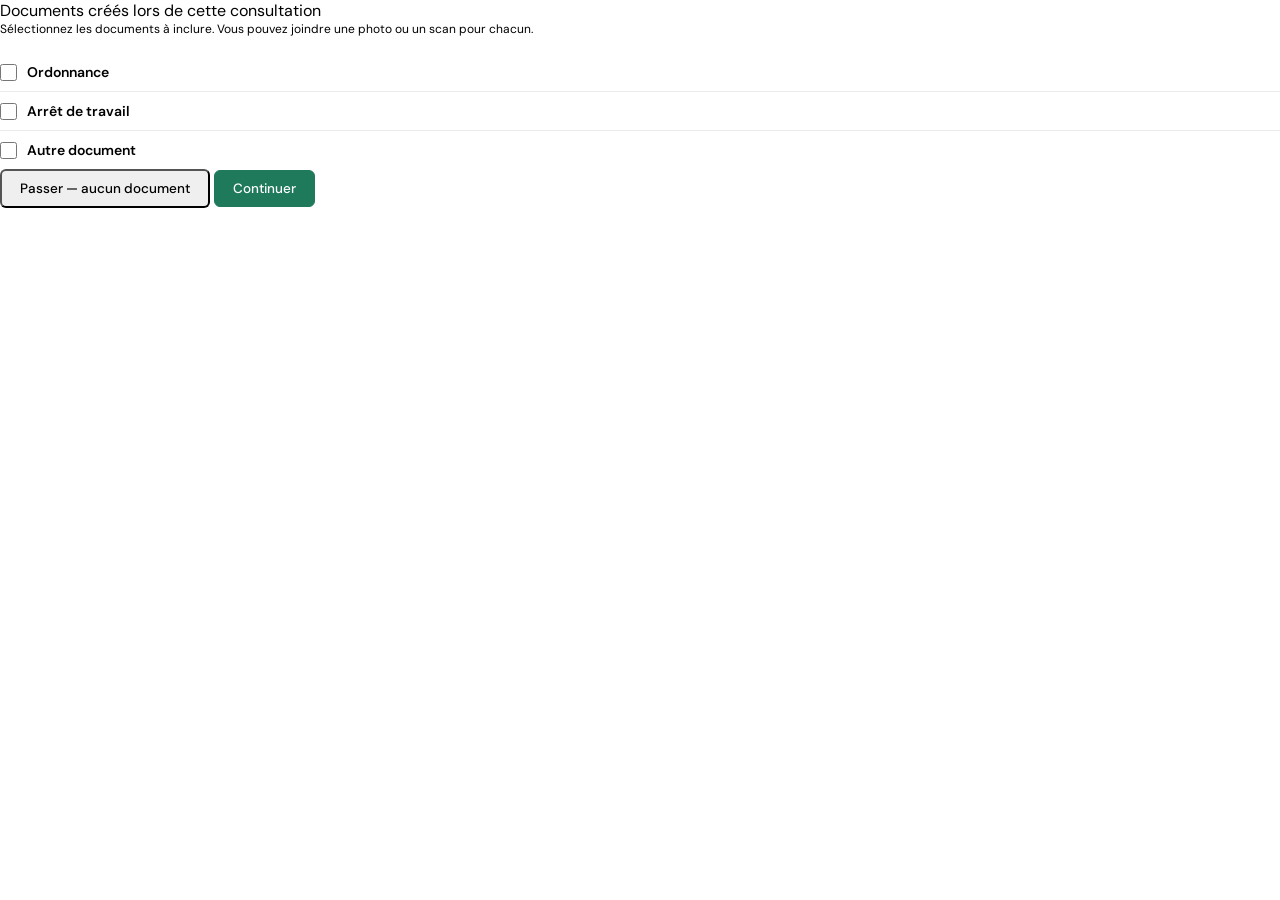
<file: ui/annexes.html>
<!DOCTYPE html>
<html lang="fr">
<head>
  <meta charset="UTF-8">
  <title>Écho — Documents annexes</title>
  <link rel="stylesheet" href="style.css">
</head>
<body>
<div class="layout">
  <div class="bar">
    <span class="app-title">Documents créés lors de cette consultation</span>
  </div>

  <div class="form-wrap" style="gap:0">
    <p style="font-size:12px;color:var(--txt-dim);margin-bottom:16px;">
      Sélectionnez les documents à inclure. Vous pouvez joindre une photo ou un scan pour chacun.
    </p>

    <!-- Ordonnance -->
    <div class="check-item">
      <label class="check-row">
        <input type="checkbox" id="chk-ordo">
        <span class="check-lbl">Ordonnance</span>
      </label>
      <div class="check-body" id="body-ordo">
        <div class="file-row">
          <button class="btn btn-sm" onclick="joindreFichier('ordo')">📎 Joindre (image ou PDF)</button>
          <span class="file-name empty" id="file-ordo">Aucun fichier</span>
        </div>
      </div>
    </div>

    <!-- Arrêt de travail -->
    <div class="check-item">
      <label class="check-row">
        <input type="checkbox" id="chk-arret">
        <span class="check-lbl">Arrêt de travail</span>
      </label>
      <div class="check-body" id="body-arret">
        <div class="file-row">
          <button class="btn btn-sm" onclick="joindreFichier('arret')">📎 Joindre (image ou PDF)</button>
          <span class="file-name empty" id="file-arret">Aucun fichier</span>
        </div>
      </div>
    </div>

    <!-- Autre -->
    <div class="check-item">
      <label class="check-row">
        <input type="checkbox" id="chk-autre">
        <span class="check-lbl">Autre document</span>
      </label>
      <div class="check-body" id="body-autre">
        <input type="text" id="autre-type" placeholder="Précisez le type (ex. Certificat médical)">
        <div class="file-row">
          <button class="btn btn-sm" onclick="joindreFichier('autre')">📎 Joindre (image ou PDF)</button>
          <span class="file-name empty" id="file-autre">Aucun fichier</span>
        </div>
      </div>
    </div>
  </div>

  <div class="bar bar-bottom">
    <button id="btn-skip" class="btn">Passer — aucun document</button>
    <button id="btn-continue" class="btn btn-primary">Continuer</button>
  </div>
</div>
<script src="app.js"></script>
<script>
'use strict';
const DOCS = ['ordo', 'arret', 'autre'];
const fichiers = { ordo: null, arret: null, autre: null };

/* Afficher/cacher le corps de chaque case */
DOCS.forEach(k => {
  $('chk-' + k).addEventListener('change', function() {
    const body = $('body-' + k);
    this.checked ? body.classList.add('open') : body.classList.remove('open');
  });
});

async function joindreFichier(k) {
  const res = await api('pick_file');
  if (res && res.path) {
    fichiers[k] = res.path;
    const span = $('file-' + k);
    const name = res.path.split(/[\\/]/).pop();
    span.textContent = name.length > 35 ? name.slice(0,32) + '…' : name;
    span.classList.remove('empty');
  }
}

async function collecterEtContinuer() {
  const annexes = [];
  if ($('chk-ordo').checked)
    annexes.push({ label: 'Ordonnance', fichier: fichiers.ordo });
  if ($('chk-arret').checked)
    annexes.push({ label: 'Arrêt de travail', fichier: fichiers.arret });
  if ($('chk-autre').checked)
    annexes.push({ label: $('autre-type').value.trim() || 'Autre document', fichier: fichiers.autre });
  await api('set_annexes', annexes);
  await api('navigate', 'save');
}

$('btn-continue').addEventListener('click', collecterEtContinuer);
$('btn-skip').addEventListener('click', async () => {
  await api('set_annexes', []);
  await api('navigate', 'save');
});
</script>
</body>
</html>
</file>
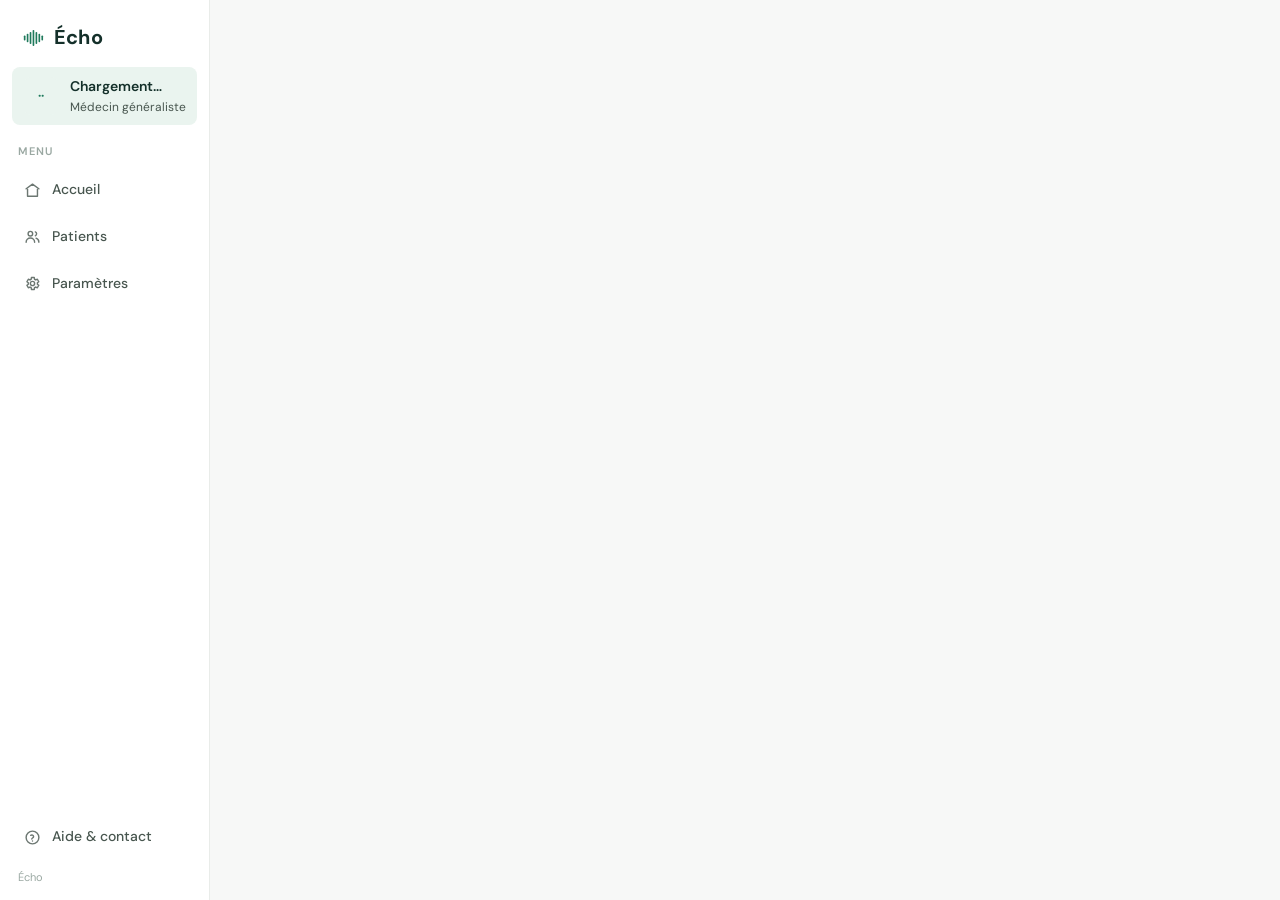
<file: ui/main_window.html>
<!DOCTYPE html>
<html lang="fr" data-theme="light">
<head>
  <meta charset="UTF-8">
  <meta name="viewport" content="width=device-width, initial-scale=1.0">
  <title>Écho</title>
  <link rel="preconnect" href="https://fonts.googleapis.com">
  <link rel="preconnect" href="https://fonts.gstatic.com" crossorigin>
  <link rel="stylesheet" href="https://fonts.googleapis.com/css2?family=JetBrains+Mono:wght@500&display=swap">
  <link rel="stylesheet" href="style.css">
</head>
<body class="main-app">

<!-- ── Sidebar ─────────────────────────────────────── -->
<nav class="sidebar">
  <div class="sidebar-brand">
    <div class="sidebar-logo">
      <svg class="brand-mark" viewBox="0 0 125 120" xmlns="http://www.w3.org/2000/svg" aria-hidden="true" fill="currentColor">
        <rect x="10"  y="47" width="9" height="26" rx="4"/>
        <rect x="26"  y="37" width="9" height="46" rx="4"/>
        <rect x="42"  y="27" width="9" height="66" rx="4"/>
        <rect x="58"  y="17" width="9" height="86" rx="4"/>
        <rect x="74"  y="27" width="9" height="66" rx="4"/>
        <rect x="90"  y="37" width="9" height="46" rx="4"/>
        <rect x="106" y="47" width="9" height="26" rx="4"/>
      </svg>
      <span>Écho</span>
    </div>
  </div>

  <!-- Profil médecin -->
  <div class="sidebar-doc" id="sidebar-doc-btn" title="Voir mon profil">
    <div class="doc-avatar" id="doctor-initials">··</div>
    <div class="doc-meta">
      <div class="doc-name" id="doctor-name">Chargement…</div>
      <div class="doc-role">Médecin généraliste</div>
    </div>
  </div>

  <div class="sidebar-navlabel">Menu</div>
  <ul class="sidebar-nav">
    <li class="nav-item" data-nav="home">
      <svg class="nav-ic" viewBox="0 0 24 24" fill="none" stroke="currentColor" stroke-width="2" stroke-linecap="round" stroke-linejoin="round"><path d="M3 9.5 12 3l9 6.5"/><path d="M5 10v10h14V10"/></svg>
      <span>Accueil</span>
    </li>
    <li class="nav-item" data-nav="patients">
      <svg class="nav-ic" viewBox="0 0 24 24" fill="none" stroke="currentColor" stroke-width="2" stroke-linecap="round" stroke-linejoin="round"><circle cx="9" cy="8" r="3.2"/><path d="M3 20a6 6 0 0 1 12 0"/><path d="M16 5.5a3 3 0 0 1 0 5.5M21 20a6 6 0 0 0-4-5.6"/></svg>
      <span>Patients</span>
    </li>
    <li class="nav-item" data-nav="settings">
      <svg class="nav-ic" viewBox="0 0 24 24" fill="none" stroke="currentColor" stroke-width="2" stroke-linecap="round" stroke-linejoin="round"><circle cx="12" cy="12" r="3"/><path d="M19 12a7 7 0 0 0-.1-1l2-1.5-2-3.5-2.4 1a7 7 0 0 0-1.7-1l-.3-2.5h-4l-.3 2.5a7 7 0 0 0-1.7 1l-2.4-1-2 3.5 2 1.5a7 7 0 0 0 0 2l-2 1.5 2 3.5 2.4-1a7 7 0 0 0 1.7 1l.3 2.5h4l.3-2.5a7 7 0 0 0 1.7-1l2.4 1 2-3.5-2-1.5a7 7 0 0 0 .1-1z"/></svg>
      <span>Paramètres</span>
    </li>
  </ul>

  <div class="sidebar-spacer"></div>

  <div class="nav-item nav-item-help" id="nav-help">
    <svg class="nav-ic" viewBox="0 0 24 24" fill="none" stroke="currentColor" stroke-width="2" stroke-linecap="round" stroke-linejoin="round"><circle cx="12" cy="12" r="9"/><path d="M9.5 9a2.5 2.5 0 0 1 4 1.8c0 1.7-2.5 2-2.5 3.2"/><path d="M12 17h.01"/></svg>
    <span>Aide &amp; contact</span>
  </div>
  <div class="sidebar-footer">Écho</div>
</nav>

<!-- ── Zone de contenu ─────────────────────────────── -->
<main class="content" id="content">

  <!-- ═══════════════════════════════════════════════
       VUE : AUTH — CONNEXION / INSCRIPTION
       ═══════════════════════════════════════════════ -->
  <div data-view="auth" class="hidden" style="flex:1;display:flex;flex-direction:column;">
    <div class="auth-wrap">
      <div class="auth-logo">Écho</div>
      <div class="auth-sub">Votre assistant de transcription médicale</div>
      <div class="auth-box">
        <div class="auth-tabs">
          <button class="auth-tab active" id="tab-signup" type="button">Créer un compte</button>
          <button class="auth-tab" id="tab-login" type="button">Se connecter</button>
        </div>
        <!-- Formulaire inscription -->
        <div id="pane-signup" class="auth-form">
          <div class="field">
            <label class="field-label" for="auth-name">Nom <span class="field-required">*</span></label>
            <input type="text" id="auth-name" placeholder="Dr Dupont" autocomplete="name">
          </div>
          <div class="field">
            <label class="field-label" for="auth-email">Email <span class="field-required">*</span></label>
            <input type="text" id="auth-email" placeholder="dupont@clinique.fr" autocomplete="email">
          </div>
          <div class="field">
            <label class="field-label" for="auth-password">Mot de passe <span class="field-required">*</span></label>
            <input type="password" id="auth-password" placeholder="••••••••" autocomplete="new-password">
          </div>
          <div class="field">
            <label class="field-label" for="auth-specialty">Spécialité</label>
            <div class="combo-wrap">
              <input type="text" id="auth-specialty" placeholder="Médecine générale" autocomplete="off">
              <div class="combo-list hidden" id="auth-specialty-list"></div>
            </div>
          </div>
          <div id="signup-banner" class="hidden auth-banner"></div>
          <button class="btn btn-primary" id="btn-signup" style="width:100%;padding:11px;">Continuer →</button>
        </div>
        <!-- Formulaire connexion -->
        <div id="pane-login" class="auth-form hidden">
          <div class="field">
            <label class="field-label" for="login-email">Email</label>
            <input type="text" id="login-email" placeholder="dupont@clinique.fr" autocomplete="email">
          </div>
          <div class="field">
            <label class="field-label" for="login-password">Mot de passe</label>
            <input type="password" id="login-password" placeholder="••••••••" autocomplete="current-password">
          </div>
          <div id="login-banner" class="hidden auth-banner"></div>
          <button class="btn btn-primary" id="btn-login" style="width:100%;padding:11px;">Se connecter</button>
          <button type="button" class="auth-link" id="link-forgot">Mot de passe oublié ?</button>
        </div>

        <!-- Inscription, étape 2 : code de vérification reçu par email -->
        <div id="pane-code" class="auth-form hidden">
          <div class="auth-step-title">Vérifiez votre email</div>
          <div class="auth-step-sub">Un code à 6 chiffres a été envoyé à
            <strong id="code-email-label"></strong>. Saisissez-le.</div>
          <div class="field">
            <input type="text" id="code-input" class="code-input" inputmode="numeric"
                   maxlength="6" placeholder="••••••" autocomplete="one-time-code">
          </div>
          <div id="code-banner" class="hidden auth-banner"></div>
          <button class="btn btn-primary" id="btn-verify-code" style="width:100%;padding:11px;">
            Vérifier et créer mon compte
          </button>
          <button type="button" class="auth-link" id="link-resend">Renvoyer le code</button>
          <button type="button" class="auth-link" id="link-edit-email">← Modifier mon email</button>
        </div>

        <!-- Mot de passe oublié : email → code → nouveau mot de passe -->
        <div id="pane-reset" class="auth-form hidden">
          <div class="auth-step-title">Mot de passe oublié</div>

          <div id="reset-step-email">
            <div class="auth-step-sub">Saisissez l'email de votre compte : un code de
              vérification vous sera envoyé.</div>
            <div class="field">
              <input type="text" id="reset-email" placeholder="dupont@clinique.fr" autocomplete="email">
            </div>
            <button class="btn btn-primary" id="btn-reset-send" style="width:100%;padding:11px;">Envoyer le code</button>
          </div>

          <div id="reset-step-code" class="hidden">
            <div class="auth-step-sub" id="reset-code-sub"></div>
            <div class="field">
              <input type="text" id="reset-code-input" class="code-input" inputmode="numeric"
                     maxlength="6" placeholder="••••••" autocomplete="one-time-code">
            </div>
            <button class="btn btn-primary" id="btn-reset-verify" style="width:100%;padding:11px;">Vérifier le code</button>
            <button type="button" class="auth-link" id="link-reset-resend">Renvoyer le code</button>
          </div>

          <div id="reset-step-password" class="hidden">
            <div class="auth-step-sub">Email vérifié — choisissez votre nouveau mot de passe.</div>
            <div class="field">
              <label class="field-label" for="reset-pw1">Nouveau mot de passe</label>
              <input type="password" id="reset-pw1" placeholder="••••••••" autocomplete="new-password">
            </div>
            <div class="field">
              <label class="field-label" for="reset-pw2">Confirmation</label>
              <input type="password" id="reset-pw2" placeholder="••••••••" autocomplete="new-password">
            </div>
            <button class="btn btn-primary" id="btn-reset-apply" style="width:100%;padding:11px;">Modifier le mot de passe</button>
          </div>

          <div id="reset-banner" class="hidden auth-banner"></div>
          <button type="button" class="auth-link" id="link-reset-back">← Retour à la connexion</button>
        </div>
      </div>
    </div>
  </div>

  <!-- ═══════════════════════════════════════════════
       VUE : LICENCE EXPIRÉE (bloquante)
       ═══════════════════════════════════════════════ -->
  <div data-view="expired" class="hidden" style="flex:1;display:flex;flex-direction:column;">
    <div class="expired-wrap">
      <div class="expired-icon">🔒</div>
      <div class="expired-title">Votre accès à Écho a expiré</div>
      <div class="expired-sub">Pour continuer à utiliser Écho, réglez votre abonnement mensuel.</div>
      <div class="expired-actions">
        <button class="btn btn-primary" id="btn-regler" style="padding:12px;">Régler mon abonnement</button>
        <button class="btn btn-secondary" id="btn-support" style="padding:10px;">Contacter le support</button>
      </div>
    </div>
  </div>

  <!-- ═══════════════════════════════════════════════
       VUE : ONBOARDING — BIENVENUE
       ═══════════════════════════════════════════════ -->
  <div data-view="onboarding-welcome" class="hidden" style="flex:1;display:flex;flex-direction:column;">
    <div class="onboarding-wrap">
      <div class="onboarding-logo">Écho</div>
      <div class="onboarding-title" id="ob-welcome-title">Bienvenue</div>
      <div class="onboarding-sub">Votre assistant de consultation médicale.<br>
        Audio jamais conservé&nbsp;· Comptes-rendus stockés sur votre poste</div>
      <div class="onboarding-form">
        <button class="btn btn-primary" id="ob-next" style="width:100%;padding:12px;">
          Continuer →
        </button>
      </div>
    </div>
  </div>

  <!-- ═══════════════════════════════════════════════
       VUE : ONBOARDING — CHOIX DU THÈME
       ═══════════════════════════════════════════════ -->
  <div data-view="onboarding-theme" class="hidden" style="flex:1;display:flex;flex-direction:column;">
    <div class="onboarding-wrap" style="max-width:640px;">
      <div class="onboarding-title">Comment voulez-vous afficher Écho ?</div>
      <div class="onboarding-sub">Vous pourrez changer cela à tout moment dans les Paramètres.</div>
      <div class="theme-cards">
        <button type="button" class="theme-card selected" data-theme-choice="light" id="theme-card-light">
          <div class="theme-thumb tt-light">
            <div class="tt-side"></div>
            <div class="tt-main"><div class="tt-bar"></div><div class="tt-line"></div><div class="tt-line short"></div></div>
          </div>
          <div class="theme-card-label">Clair</div>
          <div class="theme-card-sub">Recommandé</div>
        </button>
        <button type="button" class="theme-card" data-theme-choice="dark" id="theme-card-dark">
          <div class="theme-thumb tt-dark">
            <div class="tt-side"></div>
            <div class="tt-main"><div class="tt-bar"></div><div class="tt-line"></div><div class="tt-line short"></div></div>
          </div>
          <div class="theme-card-label">Sombre</div>
          <div class="theme-card-sub">&nbsp;</div>
        </button>
      </div>
      <button class="btn btn-primary" id="theme-continue" style="width:100%;max-width:320px;padding:12px;margin-top:6px;">
        Continuer →
      </button>
    </div>
  </div>

  <!-- ═══════════════════════════════════════════════
       VUE : ONBOARDING — CONFIGURATION INITIALE
       ═══════════════════════════════════════════════ -->
  <div data-view="onboarding-setup" class="hidden" style="flex:1;display:flex;flex-direction:column;">
    <div class="page-header" style="padding-top:28px;">
      <div class="page-title">Configurons votre espace de travail</div>
      <div class="page-subtitle">Vous pourrez modifier ces réglages à tout moment dans les paramètres.</div>
    </div>
    <div class="section flex-1" style="overflow-y:auto;">
      <div style="max-width:560px;display:flex;flex-direction:column;gap:22px;">
        <div>
          <div class="section-title">Ce que vous entendez — Patient</div>
          <div class="field">
            <label class="field-label">Sortie audio (voix du patient)</label>
            <select id="obs-output"></select>
          </div>
        </div>
        <div>
          <div class="section-title">Votre micro — Médecin</div>
          <div class="field">
            <label class="field-label">Microphone</label>
            <select id="obs-mic"></select>
          </div>
        </div>
        <div>
          <button class="btn btn-secondary" id="obs-mictest-btn">🎙 Testez votre microphone</button>
          <div id="obs-mictest-result" class="mictest-inline hidden"></div>
        </div>
        <div id="obs-banner" class="hidden"></div>
      </div>
    </div>
    <div class="action-bar">
      <div class="action-bar-right">
        <button class="btn btn-primary" id="obs-done">
          Commencer à utiliser Écho →
        </button>
      </div>
    </div>
  </div>

  <!-- ═══════════════════════════════════════════════
       VUE : ACCUEIL
       ═══════════════════════════════════════════════ -->
  <div data-view="home" class="hidden home-view">
    <!-- Bandeau supérieur : salutation + nouvelle consultation -->
    <div class="home-topline">
      <div>
        <div class="home-greet" id="home-greeting">Bonjour</div>
        <div class="home-date" id="home-stats"></div>
      </div>
      <button class="btn-new-consult btn-new-inline" id="btn-new-consult">
        ＋ Nouvelle consultation
      </button>
    </div>

    <!-- Bandeau de mise à jour (affiché si une version plus récente existe) -->
    <div id="update-banner" class="update-banner hidden">
      <span class="update-icon" aria-hidden="true">⬆</span>
      <span class="update-text">
        Mise à jour disponible — Écho v<span id="update-version"></span>
      </span>
      <button class="btn btn-primary btn-sm" id="update-install">Installer maintenant</button>
      <div class="update-progress hidden" id="update-progress">
        <div class="update-bar-track"><div class="update-bar" id="update-bar"></div></div>
        <span class="update-status" id="update-status">Préparation…</span>
      </div>
    </div>

    <!-- Sélecteur de périphériques (affiché inline avant de lancer) -->
    <div id="device-picker" class="hidden" style="
      padding:20px;
      background:var(--bg-card);border:1px solid var(--border);
      border-radius:var(--r-md);box-shadow:var(--shadow-card);">
      <div class="section-title" style="margin-bottom:16px;">Périphériques audio</div>
      <div style="display:grid;grid-template-columns:1fr 1fr;gap:16px;margin-bottom:16px;">
        <div class="field">
          <label class="field-label">Ce que vous entendez (patient)</label>
          <select id="dp-output"></select>
        </div>
        <div class="field">
          <label class="field-label">Votre micro (médecin)</label>
          <select id="dp-mic"></select>
        </div>
      </div>
      <div id="dp-banner" class="hidden" style="margin-bottom:12px;"></div>
      <div style="display:flex;gap:10px;">
        <button class="btn btn-primary" id="dp-start">Démarrer la consultation</button>
        <button class="btn btn-secondary" id="dp-cancel">Annuler</button>
      </div>
    </div>

    <!-- Bandeau période d'essai (masqué par défaut) -->
    <div id="trial-banner" class="trial-banner hidden">
      <span class="trial-msg" id="trial-msg"></span>
      <button class="trial-btn" id="trial-activate">Activer ma licence</button>
      <button class="trial-close" id="trial-close" title="Fermer">✕</button>
    </div>

    <!-- Message éphémère (fin de série de rattrapage) -->
    <div id="home-toast" class="home-toast hidden" role="status" aria-live="polite"></div>

    <!-- Bandeau unifié : consultations à compléter (nom et/ou validation) -->
    <div id="completion-pending" class="cr-pending-banner hidden"></div>

    <!-- Statistiques -->
    <div class="stats-grid" id="stats-grid"></div>

    <!-- Recherche dans l'historique -->
    <div class="home-search">
      <div class="search-box">
        <svg class="search-icon" width="16" height="16" viewBox="0 0 24 24" fill="none"
             stroke="currentColor" stroke-width="2" stroke-linecap="round" stroke-linejoin="round">
          <circle cx="11" cy="11" r="7"></circle>
          <line x1="21" y1="21" x2="16.65" y2="16.65"></line>
        </svg>
        <input type="text" id="consult-search" autocomplete="off"
               placeholder="Rechercher par nom, prénom, motif...">
        <button type="button" class="search-clear hidden" id="consult-search-clear"
                title="Effacer" aria-label="Effacer">×</button>
      </div>
      <div class="search-count hidden" id="consult-search-count"></div>
    </div>

    <!-- Consultations (timeline) -->
    <div class="consult-timeline" id="consult-list"></div>
  </div>
  </div>

  <!-- ═══════════════════════════════════════════════
       VUE : PATIENTS (liste)
       ═══════════════════════════════════════════════ -->
  <div data-view="patients" class="hidden" style="flex:1;display:flex;flex-direction:column;">
    <div class="page-header">
      <div class="page-title">Patients</div>
      <div class="page-subtitle" id="patients-count"></div>
    </div>
    <div class="section flex-1" style="overflow-y:auto;">
      <div style="display:flex;gap:12px;align-items:flex-start;margin-bottom:18px;">
        <div class="home-search" style="flex:1;margin-bottom:0;">
          <div class="search-box">
            <svg class="search-icon" width="16" height="16" viewBox="0 0 24 24" fill="none"
                 stroke="currentColor" stroke-width="2" stroke-linecap="round" stroke-linejoin="round">
              <circle cx="11" cy="11" r="7"></circle>
              <line x1="21" y1="21" x2="16.65" y2="16.65"></line>
            </svg>
            <input type="text" id="patient-search" autocomplete="off"
                   placeholder="Rechercher un patient...">
            <button type="button" class="search-clear hidden" id="patient-search-clear"
                    title="Effacer" aria-label="Effacer">×</button>
          </div>
        </div>
        <button class="btn btn-secondary" id="btn-add-patient" style="flex-shrink:0;">＋ Nouveau patient</button>
      </div>
      <div id="patients-list"></div>
    </div>
  </div>

  <!-- ═══════════════════════════════════════════════
       VUE : DÉTAIL PATIENT
       ═══════════════════════════════════════════════ -->
  <div data-view="patient-detail" class="hidden" style="flex:1;display:flex;flex-direction:column;">
    <div class="page-header" style="display:flex;align-items:center;gap:14px;">
      <button class="btn btn-secondary btn-sm" id="patient-back" style="flex-shrink:0;">← Retour</button>
      <div style="display:flex;align-items:center;gap:12px;flex:1;">
        <div class="av" id="pd-avatar" style="flex-shrink:0;">··</div>
        <div>
          <div class="page-title" id="pd-name"></div>
          <div class="page-subtitle" id="pd-sub"></div>
        </div>
      </div>
      <button class="btn btn-primary" id="pd-new-consult" style="flex-shrink:0;">＋ Nouvelle consultation avec ce patient</button>
    </div>
    <div class="section flex-1" style="overflow-y:auto;">
      <!-- Synthèse : ce que le médecin veut voir en 30 s avant de recevoir -->
      <div id="pd-synthese" class="pd-synthese hidden"></div>
      <div class="consult-timeline" id="pd-consult-list"></div>
    </div>
  </div>

  <!-- ═══════════════════════════════════════════════
       VUE : VALIDATION DU COMPTE-RENDU (cases à cocher)
       ═══════════════════════════════════════════════ -->
  <div data-view="validate-cr" class="hidden" style="flex:1;display:flex;flex-direction:column;">
    <div class="page-header">
      <div class="page-title" id="vcr-title">Valider le compte-rendu</div>
      <div class="page-subtitle" id="vcr-sub">L'IA propose, vous décidez — seuls les éléments cochés iront au compte-rendu.</div>
    </div>
    <div class="section flex-1" style="overflow-y:auto;">
      <div style="max-width:680px;display:flex;flex-direction:column;gap:22px;">
        <div id="vcr-loading" class="hidden" style="display:flex;align-items:center;gap:10px;color:var(--txt-secondary);font-size:14px;">
          <span class="vcr-spinner"></span> Analyse de la consultation en cours…
        </div>
        <!-- Démonstration, étape 4 : LA validation — le cœur du produit -->
        <div id="demo-bulle-validation" class="demo-bulle hidden">
          <strong>C'est ici que tout se joue.</strong> Écho propose, VOUS décidez.
          Décochez ce qui est faux, corrigez un libellé, ajoutez ce qui manque.
          Seuls les éléments cochés sont enregistrés.<br>
          <span style="opacity:.8;">Essayez de décocher un élément pour voir.</span>
        </div>
        <div id="vcr-sections"></div>
        <div id="vcr-banner" class="banner banner-err hidden"></div>
        <div style="display:flex;gap:10px;flex-wrap:wrap;padding-bottom:24px;">
          <button class="btn btn-primary" id="vcr-validate" style="padding:11px 18px;">✓ Valider et enregistrer</button>
          <button class="btn btn-secondary" id="vcr-later">Valider plus tard</button>
          <button class="btn btn-secondary" id="vcr-skip" style="color:var(--danger);border-color:var(--danger);">Ignorer le compte-rendu</button>
        </div>
      </div>
    </div>
  </div>

  <!-- ═══════════════════════════════════════════════
       VUE : VALIDATION GROUPÉE (tout voir en liste)
       ═══════════════════════════════════════════════ -->
  <div data-view="batch-cr" class="hidden" style="flex:1;display:flex;flex-direction:column;">
    <div class="page-header" style="display:flex;align-items:center;gap:14px;">
      <button class="btn btn-secondary btn-sm" id="batch-back" style="flex-shrink:0;">← Retour</button>
      <div>
        <div class="page-title">Comptes-rendus à valider</div>
        <div class="page-subtitle" id="batch-sub">Vérifiez chaque compte-rendu avant de valider — rien n'est enregistré sans votre contrôle.</div>
      </div>
    </div>
    <div class="section flex-1" style="overflow-y:auto;">
      <div style="max-width:820px;margin:0 auto;width:100%;">
        <div id="batch-list"></div>
        <div id="batch-warn-noname" class="batch-warn hidden"></div>
        <div style="position:sticky;bottom:0;padding:14px 0 24px;background:linear-gradient(to top, var(--bg-main) 70%, transparent);">
          <button class="btn btn-primary" id="batch-validate" style="padding:12px 20px;font-size:15px;">✓ Valider les comptes-rendus affichés</button>
          <span style="margin-left:12px;color:var(--txt-secondary);font-size:12.5px;">Raccourci : Ctrl+Entrée</span>
        </div>
      </div>
    </div>
  </div>

  <!-- ═══════════════════════════════════════════════
       VUE : NOMMER LES CONSULTATIONS (saisie en série)
       ═══════════════════════════════════════════════ -->
  <div data-view="name-cr" class="hidden" style="flex:1;display:flex;flex-direction:column;">
    <div class="page-header">
      <div class="page-title">Nommer les consultations</div>
      <div class="page-subtitle" id="ncr-head"></div>
    </div>
    <div class="section flex-1" style="overflow-y:auto;">
      <div style="max-width:620px;display:flex;flex-direction:column;gap:18px;">

        <!-- Extrait du transcript pour reconnaître le patient -->
        <div class="card" style="padding:14px 18px;">
          <div class="section-title" style="margin-bottom:8px;">Début de la conversation</div>
          <div id="ncr-extrait" style="display:flex;flex-direction:column;gap:6px;font-size:13px;line-height:1.5;"></div>
        </div>

        <!-- Saisie du nom -->
        <div class="field">
          <label class="field-label">Nom du patient <span style="color:var(--danger)">*</span></label>
          <div class="ac-wrap" style="position:relative;">
            <input type="text" id="ncr-nom" autocomplete="off" placeholder="DUPONT">
            <div class="combo-list hidden" id="ncr-nom-list"></div>
          </div>
          <div id="ncr-suggere" class="ncr-suggere hidden">
            <span class="ncr-suggere-badge">✨ suggéré depuis la conversation</span>
            <button type="button" class="ncr-suggere-x" id="ncr-suggere-x" title="Effacer la suggestion">×</button>
          </div>
        </div>
        <div class="field">
          <label class="field-label">Prénom (facultatif)</label>
          <input type="text" id="ncr-prenom" autocomplete="off" placeholder="Prénom">
        </div>

        <div id="ncr-banner" class="banner banner-err hidden"></div>
        <div style="display:flex;gap:10px;">
          <button class="btn btn-primary" id="ncr-next" style="padding:11px 18px;">Suivant →</button>
          <button class="btn btn-secondary" id="ncr-done">Terminer</button>
        </div>
      </div>
    </div>
  </div>

  <!-- ═══════════════════════════════════════════════
       VUE : PARAMÈTRES
       ═══════════════════════════════════════════════ -->
  <div data-view="settings" class="hidden" style="flex:1;display:flex;flex-direction:column;">
    <div class="page-header" style="display:flex;align-items:center;gap:14px;">
      <button class="btn btn-secondary btn-sm" id="settings-back" style="flex-shrink:0;">← Retour</button>
      <div class="page-title">Paramètres</div>
    </div>
    <div class="section flex-1" style="overflow-y:auto;">
      <div style="max-width:580px;display:flex;flex-direction:column;gap:28px;">

        <div>
          <div class="section-title">Démarrage</div>
          <label class="switch-row" for="set-startup">
            <input type="checkbox" id="set-startup">
            <span class="switch-track"><span class="switch-thumb"></span></span>
            <span class="switch-label">
              <span class="switch-title">Lancer Écho au démarrage de Windows</span>
              <span class="switch-desc">Écho sera prêt dès l'ouverture de votre session, dans la barre système.</span>
            </span>
          </label>
          <div id="set-startup-err" class="set-empty hidden" style="margin-top:8px;color:var(--danger);border-color:var(--danger);"></div>
        </div>

        <div class="section-divider" style="margin:0;"></div>

        <div>
          <div class="section-title">Apparence</div>
          <div class="field">
            <label class="field-label">Thème de l'interface</label>
            <div class="theme-radios">
              <button type="button" class="theme-radio" data-theme-choice="light" id="set-theme-light">☀ Clair</button>
              <button type="button" class="theme-radio" data-theme-choice="dark" id="set-theme-dark">● Sombre</button>
            </div>
          </div>
        </div>

        <div class="section-divider" style="margin:0;"></div>

        <div>
          <div class="section-title">Médecin</div>
          <div class="field" style="margin-bottom:14px;">
            <label class="field-label">Nom affiché</label>
            <input type="text" id="set-doctor" placeholder="Dr Dupont">
          </div>
          <div class="field">
            <label class="field-label">Spécialité</label>
            <div class="combo-wrap">
              <input type="text" id="set-specialty" placeholder="Médecine générale" autocomplete="off">
              <div class="combo-list hidden" id="set-specialty-list"></div>
            </div>
          </div>
        </div>

        <div class="section-divider" style="margin:0;"></div>

        <div>
          <div class="section-title">Audio — Patient (loopback)</div>
          <div class="field" style="margin-bottom:14px;">
            <label class="field-label">Sortie audio</label>
            <select id="set-output"></select>
          </div>
          <div class="field">
            <label class="field-label">Volume patient</label>
            <div class="slider-row">
              <input type="range" id="set-gain-patient" min="0" max="150" value="100" step="5">
              <span class="slider-val" id="lbl-gain-patient">100%</span>
            </div>
          </div>
        </div>

        <div class="section-divider" style="margin:0;"></div>

        <div>
          <div class="section-title">Audio — Médecin (micro)</div>
          <div class="field" style="margin-bottom:14px;">
            <label class="field-label">Microphone</label>
            <select id="set-mic"></select>
            <div id="set-mic-empty" class="set-empty hidden">Aucun microphone détecté</div>
            <button class="btn btn-secondary btn-sm" id="set-mictest-btn" style="margin-top:10px;">🎙 Tester votre microphone</button>
            <div id="set-mictest-result" class="mictest-inline hidden"></div>
          </div>
          <div class="field">
            <label class="field-label">Volume micro</label>
            <div class="slider-row">
              <input type="range" id="set-gain-mic" min="0" max="150" value="100" step="5">
              <span class="slider-val" id="lbl-gain-mic">100%</span>
            </div>
          </div>
        </div>

        <div class="section-divider" style="margin:0;"></div>

        <div>
          <div class="section-title">Dossier de sauvegarde</div>
          <div style="display:flex;align-items:center;gap:10px;">
            <input type="text" id="set-folder" placeholder="Non défini — les fichiers sont sauvegardés à l'endroit choisi" readonly
                   style="flex:1;background:var(--bg-main);color:var(--txt-secondary);">
            <button class="btn btn-secondary" id="set-folder-btn">Modifier…</button>
          </div>
        </div>

        <div id="set-banner" class="hidden"></div>
      </div>
    </div>
    <div class="action-bar">
      <div class="action-bar-right">
        <button class="btn btn-primary" id="btn-save-settings">Enregistrer les paramètres</button>
      </div>
    </div>
  </div>

  <!-- ═══════════════════════════════════════════════
       VUE : DÉTAIL D'UNE CONSULTATION
       ═══════════════════════════════════════════════ -->
  <div data-view="detail" class="hidden" style="flex:1;display:flex;flex-direction:column;">
    <div class="page-header" style="display:flex;align-items:center;gap:14px;">
      <button class="btn btn-secondary btn-sm" id="detail-back" style="flex-shrink:0;">← Retour</button>
      <div style="flex:1;">
        <div class="page-title" id="detail-title">Consultation</div>
        <div class="page-subtitle" id="detail-date"></div>
      </div>
      <button class="btn btn-secondary btn-sm hidden" id="detail-del-demo"
              style="flex-shrink:0;color:var(--danger);border-color:var(--danger);">
        Supprimer la démonstration
      </button>
    </div>

    <div class="section flex-1" style="overflow-y:auto;">
      <div style="max-width:720px;margin:0 auto;width:100%;display:flex;flex-direction:column;gap:24px;">

        <!-- COMPTE-RENDU : le contenu principal, en tête de fiche -->
        <div id="detail-summary-wrap">
          <div class="cr-box">
            <div class="cr-box-head">
              <span class="cr-box-title">Compte-rendu</span>
              <span class="cr-box-status" id="detail-cr-status"></span>
              <button class="btn btn-secondary btn-sm" id="detail-cr-edit">Modifier le compte-rendu</button>
            </div>
            <div id="detail-summary"></div>
          </div>
        </div>

        <!-- Infos patient (compact, sous le compte-rendu) -->
        <div>
          <div class="section-title">Patient</div>
          <div class="card">
            <table class="info-table info-table-compact" id="detail-patient-table"></table>
          </div>
        </div>

        <!-- Fichier -->
        <div>
          <div class="section-title">Document Word</div>
          <div class="card" style="padding:16px 20px;">
            <div id="detail-file-path"
                 style="font-size:13px;color:var(--txt-secondary);
                        word-break:break-all;margin-bottom:12px;"></div>
            <div id="detail-file-warn" class="hidden banner banner-warn"
                 style="margin-bottom:12px;">
              Ce fichier n'est plus disponible à cet emplacement.
            </div>
            <div style="display:flex;gap:10px;" id="detail-file-btns">
              <button class="btn btn-primary" id="detail-open-file" style="flex:1;">Ouvrir dans Word</button>
              <button class="btn btn-secondary" id="detail-open-folder" style="flex:1;">Ouvrir le dossier</button>
            </div>
          </div>
        </div>

      </div>
    </div>
  </div>

</main><!-- /content -->

<!-- Modale de confirmation de suppression -->
<div id="delete-modal" class="confirm-overlay hidden">
  <div class="confirm-box">
    <div class="confirm-title" id="delete-modal-title">Supprimer ce compte-rendu ?</div>
    <div class="confirm-sub" id="delete-modal-sub"></div>
    <div class="confirm-actions">
      <button class="btn btn-secondary" id="delete-history-only">Supprimer de l'historique uniquement</button>
      <button class="btn btn-danger" id="delete-permanent">Supprimer définitivement</button>
      <button class="btn btn-danger hidden" id="delete-demo">Supprimer</button>
      <button class="btn btn-secondary" id="delete-cancel">Annuler</button>
    </div>
    <div id="delete-modal-banner" class="banner banner-err confirm-banner hidden"></div>
    <div class="confirm-note" id="delete-modal-note">La suppression définitive est irréversible.</div>
  </div>
</div>

<!-- Modale : nouveau patient -->
<div id="add-patient-modal" class="confirm-overlay hidden">
  <div class="confirm-box">
    <div class="confirm-title">Nouveau patient</div>
    <div style="display:flex;flex-direction:column;gap:14px;margin:16px 0;text-align:left;">
      <div class="field">
        <label class="field-label">Nom <span style="color:var(--danger)">*</span></label>
        <input type="text" id="np-nom" autocomplete="off" placeholder="DUPONT">
      </div>
      <div class="field">
        <label class="field-label">Prénom (facultatif)</label>
        <input type="text" id="np-prenom" autocomplete="off" placeholder="Prénom">
      </div>
      <div class="field">
        <label class="field-label">Date de naissance (facultatif)</label>
        <input type="text" id="np-ddn" autocomplete="off" placeholder="JJ/MM/AAAA">
      </div>
    </div>
    <div id="np-banner" class="banner banner-err hidden" style="margin-bottom:12px;"></div>
    <div class="confirm-actions">
      <button class="btn btn-primary" id="np-save">Enregistrer</button>
      <button class="btn btn-secondary" id="np-cancel">Annuler</button>
    </div>
  </div>
</div>

<!-- Modale : choix du type de consultation -->
<!-- Choix post-consultation : enchaîner ou revenir à l'accueil -->
<div id="next-modal" class="confirm-overlay hidden">
  <div class="confirm-box" style="max-width:440px;text-align:center;">
    <div class="next-check">✓</div>
    <div class="confirm-title" id="next-title">Compte-rendu enregistré</div>
    <div class="confirm-sub" id="next-sub">Passer au patient suivant, dans le même mode ?</div>
    <div id="next-banner" class="banner banner-err hidden" style="margin:12px 0;"></div>
    <div class="confirm-actions" style="flex-direction:column;gap:8px;margin-top:18px;">
      <button class="btn btn-primary" id="next-patient" style="padding:12px;">+ Patient suivant</button>
      <button class="btn btn-secondary" id="next-home" style="padding:12px;">Retour à l'accueil</button>
    </div>
  </div>
</div>

<!-- Choix du mode de rattrapage (depuis le bandeau « à compléter ») -->
<div id="complete-mode-modal" class="confirm-overlay hidden">
  <div class="confirm-box" style="max-width:460px;text-align:center;">
    <div class="confirm-title">Reprendre les consultations</div>
    <div class="confirm-sub">Comment voulez-vous les compléter ?</div>
    <div class="confirm-actions" style="flex-direction:column;gap:8px;margin-top:18px;">
      <button class="btn btn-primary" id="cm-one-by-one" style="padding:12px;">Compléter une par une</button>
      <button class="btn btn-secondary" id="cm-list" style="padding:12px;">Tout voir en liste</button>
      <button class="btn btn-secondary" id="cm-cancel" style="padding:10px;border:none;">Annuler</button>
    </div>
  </div>
</div>

<!-- Confirmation avant validation groupée -->
<div id="batch-confirm-modal" class="confirm-overlay hidden">
  <div class="confirm-box" style="max-width:460px;">
    <div class="confirm-title" id="batch-confirm-title">Valider les comptes-rendus</div>
    <div class="confirm-sub" id="batch-confirm-sub"></div>
    <div class="confirm-actions" style="margin-top:18px;">
      <button class="btn btn-secondary" id="batch-confirm-cancel">Annuler</button>
      <button class="btn btn-primary" id="batch-confirm-ok">Confirmer</button>
    </div>
  </div>
</div>

<div id="mode-modal" class="confirm-overlay hidden">
  <div class="confirm-box" style="max-width:560px;">
    <div class="confirm-title">Type de consultation</div>
    <div class="confirm-sub">Comment se déroule cette consultation ?</div>
    <!-- Démonstration, étape 1 : découvrir que les deux modes existent -->
    <div id="demo-bulle-mode" class="demo-bulle hidden">
      Écho fonctionne au cabinet ET en téléconsultation.
      Pour la démonstration, choisissez «&nbsp;Au cabinet&nbsp;».
    </div>
    <div class="mode-cards">
      <button class="mode-card" data-mode="cabinet">
        <span class="mode-emoji">🏥</span>
        <span class="mode-title">Au cabinet</span>
        <span class="mode-desc">Le patient est présent dans la pièce</span>
      </button>
      <button class="mode-card" data-mode="tele">
        <span class="mode-emoji">🖥</span>
        <span class="mode-title">Téléconsultation</span>
        <span class="mode-desc">Consultation vidéo (Doctolib, etc.)</span>
      </button>
    </div>
    <div id="mode-banner" class="banner banner-err hidden" style="margin-bottom:12px;"></div>
    <div class="confirm-actions">
      <button class="btn btn-secondary" id="mode-cancel">Annuler</button>
    </div>
  </div>
</div>

<!-- Modale : aucun microphone détecté (adaptée au mode) -->
<div id="nomic-modal" class="confirm-overlay hidden">
  <div class="confirm-box" style="max-width:440px;text-align:center;">
    <div class="nomic-icon" aria-hidden="true">
      <svg viewBox="0 0 24 24" width="34" height="34" fill="none" stroke="currentColor" stroke-width="2" stroke-linecap="round" stroke-linejoin="round"><rect x="9" y="3" width="6" height="11" rx="3"/><path d="M5 11a7 7 0 0 0 14 0M12 18v3"/><line x1="3" y1="3" x2="21" y2="21"/></svg>
    </div>
    <div class="confirm-title" id="nomic-title">Aucun microphone détecté</div>
    <div class="confirm-sub" id="nomic-msg" style="margin-top:6px;"></div>
    <div id="nomic-hint" class="banner banner-err hidden" style="margin:12px 0 0;"></div>
    <div class="confirm-actions" style="flex-direction:column;gap:8px;margin-top:18px;">
      <button class="btn btn-primary" id="nomic-retry" style="padding:12px;">Réessayer</button>
      <button class="btn btn-secondary" id="nomic-continue" style="padding:12px;">Continuer quand même</button>
      <button class="btn btn-secondary" id="nomic-back" style="padding:10px;border:none;">Retour</button>
    </div>
  </div>
</div>

<!-- ── Test du microphone ───────────────────────────────────── -->
<div id="mictest-modal" class="confirm-overlay hidden">
  <div class="confirm-box" style="max-width:520px;">
    <div class="confirm-title" style="text-align:center;">Testez votre microphone</div>
    <div class="confirm-sub" style="margin-top:8px;text-align:center;">
      Éloignez-vous d'environ un mètre — comme le sera votre patient —
      et lisez cette phrase à voix normale&nbsp;:
    </div>
    <div class="mictest-phrase">« Bonjour, je viens vous voir car j'ai mal à la gorge depuis trois jours. »</div>

    <!-- Onde animée pendant l'enregistrement -->
    <div id="mictest-wave" class="mictest-wave hidden" aria-hidden="true">
      <span></span><span></span><span></span><span></span><span></span>
      <span></span><span></span><span></span><span></span><span></span>
      <span></span><span></span><span></span><span></span><span></span>
    </div>
    <div id="mictest-countdown" class="mictest-countdown hidden"></div>

    <!-- Verdict (après le test) -->
    <div id="mictest-verdict" class="mictest-verdict hidden"></div>

    <div class="confirm-actions" style="flex-direction:column;gap:8px;margin-top:18px;">
      <button class="btn btn-primary" id="mictest-start" style="padding:12px;">🎙 Démarrer le test</button>
      <button class="btn btn-secondary" id="mictest-close" style="padding:10px;border:none;">Fermer</button>
    </div>
  </div>
</div>

<!-- ── Proposer le test avant la 1re consultation au cabinet ─── -->
<div id="mictest-prompt" class="confirm-overlay hidden">
  <div class="confirm-box" style="max-width:440px;text-align:center;">
    <div class="confirm-title">Tester votre microphone d'abord&nbsp;?</div>
    <div class="confirm-sub" style="margin-top:8px;">
      Le mode cabinet capte votre patient à distance. Un test rapide
      confirme que votre micro est adapté avant de commencer.
    </div>
    <div class="confirm-actions" style="flex-direction:column;gap:8px;margin-top:18px;">
      <button class="btn btn-primary" id="mictest-prompt-test" style="padding:12px;">Tester d'abord</button>
      <button class="btn btn-secondary" id="mictest-prompt-skip" style="padding:10px;">Continuer sans tester</button>
    </div>
  </div>
</div>

<!-- ── Prise en main : proposition de visite guidée ─────────── -->
<div id="tour-proposal" class="confirm-overlay hidden">
  <div class="confirm-box" style="max-width:440px;text-align:center;">
    <div class="confirm-title">Découvrir Écho en 2 minutes</div>
    <div class="confirm-sub" style="margin-top:8px;">
      Une visite rapide de l'essentiel — vous saurez exactement
      quoi faire avant votre premier patient.
    </div>
    <div class="confirm-actions" style="flex-direction:column;gap:8px;margin-top:18px;">
      <button class="btn btn-primary" id="tour-start" style="padding:12px;">Commencer la visite</button>
      <button class="btn btn-secondary" id="tour-skip" style="padding:10px;border:none;">Passer</button>
    </div>
  </div>
</div>

<!-- ── Prise en main : bulle de la visite guidée (coach mark) ── -->
<div id="tour-bubble" class="tour-bubble hidden">
  <div class="tour-bubble-text" id="tour-text"></div>
  <div class="tour-bubble-foot">
    <span class="tour-progress" id="tour-progress">1/5</span>
    <span class="flex-1"></span>
    <button class="tour-pass" id="tour-pass">Passer la visite</button>
    <button class="btn btn-primary btn-sm" id="tour-next">Suivant</button>
  </div>
</div>

<!-- ── Prise en main : proposition de démonstration ─────────── -->
<div id="demo-proposal" class="confirm-overlay hidden">
  <div class="confirm-box" style="max-width:460px;text-align:center;">
    <div class="confirm-title">Essayons ensemble</div>
    <div class="confirm-sub" style="margin-top:8px;">
      Lancez une consultation de démonstration&nbsp;: vous parlez, Écho
      transcrit, et vous voyez le résultat immédiatement.
      Aucune donnée patient n'est enregistrée.
    </div>
    <div class="confirm-actions" style="flex-direction:column;gap:8px;margin-top:18px;">
      <button class="btn btn-primary" id="demo-start" style="padding:12px;">Lancer la démonstration</button>
      <button class="btn btn-secondary" id="demo-later" style="padding:10px;border:none;">Plus tard</button>
    </div>
  </div>
</div>

<!-- ── Prise en main : fin de la démonstration (étape 5) ─────── -->
<div id="demo-final" class="confirm-overlay hidden">
  <div class="confirm-box" style="max-width:460px;text-align:center;">
    <div class="confirm-title">Votre compte-rendu est prêt</div>
    <div class="confirm-sub" style="margin-top:8px;">
      En consultation réelle, cela vous prend une dizaine de secondes.
    </div>
    <div id="demo-final-micro" class="mictest-inline hidden" style="text-align:left;margin-top:14px;"></div>
    <div class="confirm-actions" style="flex-direction:column;gap:8px;margin-top:18px;">
      <button class="btn btn-primary" id="demo-final-ok" style="padding:12px;">Terminer la découverte</button>
    </div>
  </div>
</div>

<!-- ── Menu Aide & contact ──────────────────────────────────── -->
<div id="help-menu" class="help-menu hidden">
  <button class="help-menu-item" id="help-tour">Revoir la prise en main</button>
  <button class="help-menu-item" id="help-demo">Refaire une consultation de démonstration</button>
</div>

<!-- ── Panneau profil flottant ──────────────────────────────── -->
<div id="profile-overlay" class="profile-overlay hidden"></div>
<div id="profile-panel" class="profile-panel hidden">
  <button class="profile-close-btn" id="pp-close">✕</button>
  <div class="profile-head">
    <div class="profile-avatar-lg" id="pp-avatar">··</div>
    <div class="profile-name" id="pp-name"></div>
    <div class="profile-email" id="pp-email"></div>
    <div class="profile-specialty" id="pp-specialty"></div>
    <span class="profile-badge active" id="pp-badge">✓ Licence active</span>
  </div>
  <div class="profile-actions">
    <button class="btn btn-secondary" id="pp-btn-abonnement">Gérer mon abonnement</button>
    <button class="btn btn-secondary" id="pp-btn-deconnecter" style="color:var(--danger);border-color:var(--danger)">Se déconnecter</button>
  </div>
</div>

<script src="app.js"></script>
<script src="nav.js"></script>
<script>
'use strict';

/* ------------------------------------------------------------------ */
/*  État global                                                        */
/* ------------------------------------------------------------------ */

let currentView    = null;
let modeBeta       = false;   // phase bêta (state.beta) : ni essai ni paiement affichés
let allConsultations = [];
let currentConsult   = null;
// Cache de l'état licence (évite un appel API à chaque clic de nav).
// Mis à jour à l'init, après connexion/inscription et à la déconnexion.
let licenceValide  = false;

/* ------------------------------------------------------------------ */
/*  Navigation SPA                                                     */
/* ------------------------------------------------------------------ */

// Vues accessibles sans licence
const VUES_PUBLIQUES = new Set(['auth', 'expired']);

function setNavAuth(connecte) {
  document.querySelector('.sidebar-nav').classList.toggle('nav-disabled', !connecte);
  const help = $('nav-help');
  if (help) help.classList.toggle('nav-disabled', !connecte);
}

function resetAuthForm() {
  ['auth-name','auth-email','auth-password','auth-specialty',
   'login-email','login-password',
   'code-input','reset-email','reset-code-input','reset-pw1','reset-pw2'].forEach(id => {
    const el = $(id); if (el) el.value = '';
  });
  ['signup-banner','login-banner','code-banner','reset-banner'].forEach(id => {
    const el = $(id); if (el) { el.textContent = ''; el.classList.add('hidden'); }
  });
  _signupData = null;
  _resetData = null;
  if (typeof montrerPaneAuth === 'function') montrerPaneAuth('pane-signup');
  if (typeof spClose === 'function') spClose();
}

/* ── Historique de navigation ──
   navigate(page, ctx) empile la page COURANTE avant de changer ; goBack()
   dépile et restaure la précédente avec son contexte (fiche du bon patient,
   recherche intacte…). Pile vidée à l'accueil et à la déconnexion. */

// Vues « flux » : leurs sorties sont gérées par le flux lui-même
// (vcrSortie, finSerie…) — on n'empile rien en y entrant.
const NAV_SANS_PILE = new Set(['validate-cr', 'name-cr']);

// Restauration par défaut des pages « stables » (contexte porté par le DOM,
// qui est conservé : la recherche de l'accueil reste affichée telle quelle).
const NAV_RESTORE_DEFAUT = {
  'home':     async () => navigate('home'),
  'patients': async () => navigate('patients'),
  'settings': async () => navigate('settings'),
};

// Libellé honnête du bouton retour selon la page où il ramène.
const NAV_LABELS = {
  'home':           "← Retour à l'accueil",
  'patients':       '← Retour aux patients',
  'patient-detail': '← Retour au patient',
  'detail':         '← Retour à la consultation',
};

let _navCurrent   = null;    // entrée décrivant la page affichée
let _navRestoring = false;   // goBack en cours : ne pas ré-empiler

function navigate(viewName, ctx) {
  // Vider le formulaire auth quand on le quitte
  if (currentView === 'auth' && viewName !== 'auth') resetAuthForm();

  document.querySelectorAll('[data-view]').forEach(el => {
    el.classList.toggle('hidden', el.dataset.view !== viewName);
  });
  document.querySelectorAll('.nav-item').forEach(el => {
    el.classList.toggle('active', el.dataset.nav === viewName);
  });
  // Désactiver la nav sur les vues publiques (auth, expired)
  setNavAuth(!VUES_PUBLIQUES.has(viewName));

  const entry = {
    view: viewName,
    key: (ctx && ctx.key) || '',
    restore: (ctx && ctx.restore) || NAV_RESTORE_DEFAUT[viewName] || null,
  };
  if (viewName === 'home' || VUES_PUBLIQUES.has(viewName)) {
    NavStack.clear();          // accueil = plancher ; déconnexion = pile vidée
  } else if (!_navRestoring && !NAV_SANS_PILE.has(viewName) &&
             _navCurrent && _navCurrent.restore &&
             !(_navCurrent.view === entry.view && _navCurrent.key === entry.key)) {
    NavStack.push(_navCurrent);
  }
  _navCurrent = entry;
  currentView = viewName;
  updateBackLabels();
}

/* Dépile et restaure la page précédente ; pile vide → accueil. */
async function goBack() {
  const prev = NavStack.pop();
  _navRestoring = true;
  try {
    if (prev && prev.restore) { await prev.restore(); }
    else { await loadHome(); navigate('home'); }
  } finally {
    _navRestoring = false;
  }
}

/* Le libellé des boutons « ← Retour » annonce leur vraie destination. */
function updateBackLabels() {
  const top = NavStack.peek();
  const lbl = (top && NAV_LABELS[top.view]) || '← Retour';
  ['detail-back', 'patient-back', 'batch-back', 'settings-back'].forEach(id => {
    const el = $(id);
    if (el) el.textContent = lbl;
  });
}

/* ------------------------------------------------------------------ */
/*  Initialisation                                                     */
/* ------------------------------------------------------------------ */

onReady(async () => {
  const state = await api('get_app_state');
  if (!state) return;

  applyTheme(state.theme);
  // Version dynamique depuis Python
  const vLabel = document.querySelector('.sidebar-footer');
  if (vLabel && state.version) vLabel.textContent = 'Écho v' + state.version;

  // 1. Pas de licence → écran auth
  if (!state.licence_ok) {
    licenceValide = false;
    navigate('auth');
    return;
  }

  // 2. Licence expirée → écran bloquant
  if (state.licence_expired) {
    licenceValide = false;
    navigate('expired');
    return;
  }

  licenceValide = true;

  // 3. Onboarding pas encore fait
  if (!state.onboarding_done) {
    await ouvrirBienvenue();
    return;
  }

  setDoctorIdentity(state.doctor_name || '', state.specialty || '');
  await loadHome();
  navigate('home');

  // 4. Bandeau essai (jamais en phase bêta)
  appliquerStatutEssai(state);
});

/* ------------------------------------------------------------------ */
/*  Auth — Connexion / Inscription                                     */
/* ------------------------------------------------------------------ */

// Onglets
/* Affiche un seul panneau auth (les onglets ne pilotent que signup/login ;
   code et reset sont des étapes hors onglets). */
function montrerPaneAuth(nom) {
  ['pane-signup', 'pane-login', 'pane-code', 'pane-reset'].forEach(p =>
    $(p).classList.toggle('hidden', p !== nom));
  const dansOnglets = (nom === 'pane-signup' || nom === 'pane-login');
  document.querySelector('.auth-tabs').classList.toggle('hidden', !dansOnglets);
  $('tab-signup').classList.toggle('active', nom === 'pane-signup');
  $('tab-login').classList.toggle('active', nom === 'pane-login');
}

['tab-signup','tab-login'].forEach(id => {
  $(id).addEventListener('click', () => {
    montrerPaneAuth(id === 'tab-signup' ? 'pane-signup' : 'pane-login');
  });
});

function authBanner(id, msg, isErr) {
  const el = $(id);
  el.textContent = msg;
  el.className = 'auth-banner ' + (isErr ? 'banner-err' : 'banner-ok');
  el.classList.remove('hidden');
}

/* ── Combobox spécialité (dropdown filtrant + saisie libre acceptée) ── */

const SPECIALITES = [
  'Médecine générale', 'Cardiologie', 'Dermatologie', 'Endocrinologie',
  'Gastro-entérologie', 'Gynécologie médicale', 'Gynécologie-obstétrique',
  'Gériatrie', 'Médecine interne', 'Médecine du travail', 'Néphrologie',
  'Neurologie', 'Ophtalmologie', 'ORL', 'Pédiatrie', 'Pneumologie',
  'Psychiatrie', 'Radiologie', 'Rhumatologie', 'Urologie', 'Chirurgie',
  'Anesthésie-réanimation', "Médecine d'urgence", 'Allergologie',
  'Médecine physique et de réadaptation', 'Santé publique',
  'Sage-femme', 'Infirmier(ère) en pratique avancée',
];

/* Combobox réutilisable : câble un champ + sa liste. Utilisé à l'inscription
   (auth-specialty) et dans les Paramètres (set-specialty). Renvoie un objet
   avec close() pour usage externe. */
function setupSpecialtyCombo(inputId, listId) {
  const input = $(inputId), box = $(listId);
  let items = [], sel = -1;

  function close() { hide(box); items = []; sel = -1; }
  function pick(i) { if (items[i] !== undefined) { input.value = items[i]; close(); } }
  function render() {
    box.innerHTML = '';
    items.forEach((s, i) => {
      const div = document.createElement('div');
      div.className = 'combo-item' + (i === sel ? ' sel' : '');
      div.textContent = s;
      div.addEventListener('mousedown', e => { e.preventDefault(); pick(i); });
      box.appendChild(div);
    });
    if (items.length) show(box); else hide(box);
  }
  function filter() {
    const q = normalise(input.value.trim());
    items = !q ? SPECIALITES.slice()
               : SPECIALITES.filter(s => normalise(s).includes(q));
    sel = -1;
    render();
  }
  input.addEventListener('focus', filter);
  input.addEventListener('input', filter);
  input.addEventListener('blur', () => setTimeout(close, 120));
  input.addEventListener('keydown', e => {
    const open = items.length > 0;
    if (e.key === 'ArrowDown' && open) {
      e.preventDefault(); sel = (sel + 1) % items.length; render();
    } else if (e.key === 'ArrowUp' && open) {
      e.preventDefault(); sel = (sel - 1 + items.length) % items.length; render();
    } else if (e.key === 'Enter' && open && sel >= 0) {
      e.preventDefault(); pick(sel);
    } else if (e.key === 'Escape' && open) {
      e.stopPropagation(); close();
    }
    // Saisie hors liste toujours acceptée (aucune validation bloquante).
  });
  return { close };
}

const _authSpecialtyCombo = setupSpecialtyCombo('auth-specialty', 'auth-specialty-list');
setupSpecialtyCombo('set-specialty', 'set-specialty-list');
function spClose() { _authSpecialtyCombo.close(); }

/* ── Inscription en 2 étapes : formulaire → code email → compte ── */

let _signupData = null;     // {nom, email, password, specialty} entre les étapes

/* Entrée dans l'app après création du compte (ou connexion auto). */
async function entrerApresAuth() {
  licenceValide = true;
  const state = await api('get_app_state');
  if (state && state.onboarding_done) {
    if (state) setDoctorIdentity(state.doctor_name || '', state.specialty || '');
    await loadHome();
    navigate('home');
  } else {
    await ouvrirBienvenue();        // nom affiché (jamais redemandé), sidebar à jour
  }
  appliquerStatutEssai(state);
}

/* Étape 1 : valider le formulaire, demander le code, passer à l'étape 2. */
$('btn-signup').addEventListener('click', async () => {
  const nom       = $('auth-name').value.trim();
  const email     = $('auth-email').value.trim();
  const password  = $('auth-password').value;
  const specialty = $('auth-specialty').value.trim();
  if (!nom || !email || !password) {
    authBanner('signup-banner', 'Nom, email et mot de passe sont obligatoires.', true);
    return;
  }
  $('btn-signup').disabled = true;
  $('btn-signup').textContent = 'Envoi du code…';
  const res = await api('demander_code', email, 'inscription');
  $('btn-signup').disabled = false;
  $('btn-signup').textContent = 'Continuer →';
  if (!res || !res.ok) {
    // Email déjà pris : basculer vers « Se connecter », email prérempli —
    // le médecin n'a plus qu'à saisir son mot de passe.
    if (res && res.email_pris) {
      montrerPaneAuth('pane-login');
      $('login-email').value = email;
      $('login-password').focus();
      authBanner('login-banner', (res.error || res.erreur) + ' Connectez-vous.', true);
      return;
    }
    authBanner('signup-banner',
      (res && (res.error || res.erreur)) || 'Impossible de joindre le serveur, réessayez.', true);
    return;
  }
  _signupData = { nom, email, password, specialty };
  $('code-email-label').textContent = email;
  $('code-input').value = '';
  $('code-banner').classList.add('hidden');
  montrerPaneAuth('pane-code');
  $('code-input').focus();
  demarrerCompteARebours('link-resend');
});

/* « Renvoyer le code » : grisé 30 s avec décompte, puis actif. */
const _renvoiTimers = {};
function demarrerCompteARebours(idLien) {
  const lien = $(idLien);
  const libelle = 'Renvoyer le code';
  clearInterval(_renvoiTimers[idLien]);
  let reste = 30;
  lien.disabled = true;
  lien.textContent = libelle + ' (' + reste + ' s)';
  _renvoiTimers[idLien] = setInterval(() => {
    reste--;
    if (reste <= 0) {
      clearInterval(_renvoiTimers[idLien]);
      lien.disabled = false;
      lien.textContent = libelle;
    } else {
      lien.textContent = libelle + ' (' + reste + ' s)';
    }
  }, 1000);
}

$('link-resend').addEventListener('click', async () => {
  if (!_signupData) return;
  const res = await api('demander_code', _signupData.email, 'inscription');
  if (res && res.ok) {
    authBanner('code-banner', 'Un nouveau code a été envoyé.', false);
    demarrerCompteARebours('link-resend');
  } else {
    authBanner('code-banner',
      (res && (res.error || res.erreur)) || 'Envoi impossible, réessayez.', true);
  }
});

$('link-edit-email').addEventListener('click', () => {
  montrerPaneAuth('pane-signup');
  $('auth-email').focus();
});

/* Étape 2 : vérifier le code → jeton → créer le compte → entrer. */
$('btn-verify-code').addEventListener('click', async () => {
  const code = $('code-input').value.trim();
  if (!/^\d{6}$/.test(code)) {
    authBanner('code-banner', 'Saisissez le code à 6 chiffres reçu par email.', true);
    return;
  }
  if (!_signupData) { montrerPaneAuth('pane-signup'); return; }
  const btn = $('btn-verify-code');
  btn.disabled = true; btn.textContent = 'Vérification…';
  const v = await api('verifier_code', _signupData.email, code, 'inscription');
  if (!v || !v.ok) {
    btn.disabled = false; btn.textContent = 'Vérifier et créer mon compte';
    // Messages serveur affichés tels quels : incorrect / expiré / tentatives.
    authBanner('code-banner',
      (v && (v.error || v.erreur)) || 'Vérification impossible, réessayez.', true);
    return;
  }
  btn.textContent = 'Création du compte…';
  const d = _signupData;
  const res = await api('auth_inscription', d.nom, d.email, d.password,
                        d.specialty, v.jeton_verification);
  btn.disabled = false; btn.textContent = 'Vérifier et créer mon compte';
  if (!res || !res.ok) {
    authBanner('code-banner',
      (res && (res.error || res.erreur)) || 'Création du compte impossible.', true);
    return;
  }
  _signupData = null;
  await entrerApresAuth();
});
$('code-input').addEventListener('keydown', e => {
  if (e.key === 'Enter') $('btn-verify-code').click();
});

/* ── Mot de passe oublié : email → code → nouveau mot de passe ── */

let _resetData = null;      // {email, jeton}

function montrerEtapeReset(nom) {
  ['reset-step-email', 'reset-step-code', 'reset-step-password'].forEach(id =>
    $(id).classList.toggle('hidden', id !== nom));
  $('reset-banner').classList.add('hidden');
}

$('link-forgot').addEventListener('click', () => {
  _resetData = null;
  $('reset-email').value = $('login-email').value.trim();
  montrerPaneAuth('pane-reset');
  montrerEtapeReset('reset-step-email');
  $('reset-email').focus();
});

$('link-reset-back').addEventListener('click', () => {
  _resetData = null;
  montrerPaneAuth('pane-login');
});

$('btn-reset-send').addEventListener('click', async () => {
  const email = $('reset-email').value.trim();
  if (!email) {
    authBanner('reset-banner', 'Saisissez votre email.', true);
    return;
  }
  const btn = $('btn-reset-send');
  btn.disabled = true; btn.textContent = 'Envoi…';
  const res = await api('demander_code', email, 'reset');
  btn.disabled = false; btn.textContent = 'Envoyer le code';
  if (!res || !res.ok) {
    // Anti-abus ou réseau : message serveur. (Un email inconnu répond
    // ok:true côté serveur — jamais révélé ici.)
    authBanner('reset-banner',
      (res && (res.error || res.erreur)) || 'Envoi impossible, réessayez.', true);
    return;
  }
  _resetData = { email, jeton: null };
  // Formulation NEUTRE : ne jamais révéler si un compte existe.
  $('reset-code-sub').innerHTML = 'Si un compte existe avec <strong>' +
    escapeHtml(email) + '</strong>, un code a été envoyé. Saisissez-le.';
  $('reset-code-input').value = '';
  montrerEtapeReset('reset-step-code');
  $('reset-code-input').focus();
  demarrerCompteARebours('link-reset-resend');
});

$('link-reset-resend').addEventListener('click', async () => {
  if (!_resetData) return;
  const res = await api('demander_code', _resetData.email, 'reset');
  if (res && res.ok) {
    authBanner('reset-banner', 'Si un compte existe, un nouveau code a été envoyé.', false);
    demarrerCompteARebours('link-reset-resend');
  } else {
    authBanner('reset-banner',
      (res && (res.error || res.erreur)) || 'Envoi impossible, réessayez.', true);
  }
});

$('btn-reset-verify').addEventListener('click', async () => {
  const code = $('reset-code-input').value.trim();
  if (!/^\d{6}$/.test(code)) {
    authBanner('reset-banner', 'Saisissez le code à 6 chiffres reçu par email.', true);
    return;
  }
  if (!_resetData) { montrerEtapeReset('reset-step-email'); return; }
  const btn = $('btn-reset-verify');
  btn.disabled = true; btn.textContent = 'Vérification…';
  const v = await api('verifier_code', _resetData.email, code, 'reset');
  btn.disabled = false; btn.textContent = 'Vérifier le code';
  if (!v || !v.ok) {
    authBanner('reset-banner',
      (v && (v.error || v.erreur)) || 'Vérification impossible, réessayez.', true);
    return;
  }
  _resetData.jeton = v.jeton_verification;
  montrerEtapeReset('reset-step-password');
  $('reset-pw1').focus();
});
$('reset-code-input').addEventListener('keydown', e => {
  if (e.key === 'Enter') $('btn-reset-verify').click();
});

$('btn-reset-apply').addEventListener('click', async () => {
  const pw1 = $('reset-pw1').value, pw2 = $('reset-pw2').value;
  if (!pw1) { authBanner('reset-banner', 'Saisissez un nouveau mot de passe.', true); return; }
  if (pw1 !== pw2) {
    authBanner('reset-banner', 'Les deux mots de passe ne correspondent pas.', true);
    return;
  }
  if (!_resetData || !_resetData.jeton) { montrerEtapeReset('reset-step-email'); return; }
  const btn = $('btn-reset-apply');
  btn.disabled = true; btn.textContent = 'Modification…';
  const res = await api('reinitialiser_mot_de_passe',
                        _resetData.email, _resetData.jeton, pw1);
  if (!res || !res.ok) {
    btn.disabled = false; btn.textContent = 'Modifier le mot de passe';
    authBanner('reset-banner',
      (res && (res.error || res.erreur)) || 'Modification impossible, réessayez.', true);
    return;
  }
  // Mot de passe modifié → connexion automatique → accueil.
  btn.textContent = 'Connexion…';
  const login = await api('auth_connexion', _resetData.email, pw1);
  btn.disabled = false; btn.textContent = 'Modifier le mot de passe';
  _resetData = null;
  if (login && login.ok && !login.expired) {
    await entrerApresAuth();
  } else if (login && login.expired) {
    licenceValide = false;
    navigate('expired');
  } else {
    // Mot de passe changé mais reconnexion ratée (réseau) : retour connexion.
    montrerPaneAuth('pane-login');
    authBanner('login-banner', 'Mot de passe modifié — connectez-vous.', false);
  }
});

$('btn-login').addEventListener('click', async () => {
  const email    = $('login-email').value.trim();
  const password = $('login-password').value;
  if (!email || !password) {
    authBanner('login-banner', 'Email et mot de passe obligatoires.', true);
    return;
  }
  $('btn-login').disabled = true;
  $('btn-login').textContent = 'Connexion…';
  const res = await api('auth_connexion', email, password);
  $('btn-login').disabled = false;
  $('btn-login').textContent = 'Se connecter';
  if (!res || !res.ok) {
    authBanner('login-banner', (res && res.error) || 'Identifiants incorrects.', true);
    return;
  }
  if (res.expired) { licenceValide = false; navigate('expired'); return; }
  licenceValide = true;
  const state = await api('get_app_state');
  // Compte existant pas encore configuré : accueil personnalisé,
  // sans redemander le nom (il vient du compte).
  if (state && !state.onboarding_done) { await ouvrirBienvenue(); return; }
  if (state) setDoctorIdentity(state.doctor_name || '', state.specialty || '');
  await loadHome();
  navigate('home');
  appliquerStatutEssai(state);
});

/* ------------------------------------------------------------------ */
/*  Bandeau essai                                                       */
/* ------------------------------------------------------------------ */

/* Phase bêta (backend ECHO_MODE_BETA=1 → state.beta) : personne n'est
   facturé. Ni bandeau « Période d'essai — J-X », ni bouton « Activer ma
   licence » ; le profil affiche un badge « Version bêta ».
   (modeBeta est déclaré avec l'état global, en tête de script.) */
function appliquerStatutEssai(state) {
  modeBeta = !!(state && state.beta);
  if (modeBeta) { hide($('trial-banner')); return; }
  if (state && state.en_essai) showTrialBanner(state.jours_restants);
}

function showTrialBanner(jours) {
  if (modeBeta) return;
  const banner = $('trial-banner');
  const j = parseInt(jours) || 0;
  $('trial-msg').textContent = `Période d'essai — J-${j} avant la fin`;
  banner.className = 'trial-banner ' + (j <= 1 ? 'alert' : 'warn');
  banner.classList.remove('hidden');
}

$('trial-activate').addEventListener('click', async () => {
  await api('ouvrir_lien_paiement', 'installation');
});

$('trial-close').addEventListener('click', () => {
  hide($('trial-banner'));
});

/* ------------------------------------------------------------------ */
/*  Vue "Licence expirée"                                              */
/* ------------------------------------------------------------------ */

$('btn-regler').addEventListener('click', async () => {
  await api('ouvrir_lien_paiement', 'abonnement');
});

$('btn-support').addEventListener('click', () => {
  api('ouvrir_mailto', 'support@echo-medical.fr');
});

/* ------------------------------------------------------------------ */
/*  Format d'octets (utilisé par la barre de mise à jour)             */
/* ------------------------------------------------------------------ */

const _MB = 1024 * 1024;

function fmtBytes(b) {
  const m = b / _MB;
  if (m < 10) return m.toFixed(1) + ' Mo';
  return Math.round(m) + ' Mo';
}

/* (La vue de téléchargement de modèles d'onboarding a été retirée : Groq est le
   moteur cloud pour la transcription ET le résumé, plus aucun modèle n'est
   téléchargé au premier lancement. Le modèle Whisper de secours hors-ligne est
   récupéré à la demande depuis l'overlay.) */

/* ------------------------------------------------------------------ */
/*  Onboarding                                                         */
/* ------------------------------------------------------------------ */

/* Le nom vient de l'INSCRIPTION — jamais redemandé ici. L'écran de
   bienvenue est un simple accueil personnalisé, puis choix du thème. */
async function ouvrirBienvenue() {
  const state = await api('get_app_state');
  const nom = (state && state.doctor_name) || '';
  $('ob-welcome-title').textContent = nom ? 'Bienvenue, ' + nom : 'Bienvenue dans Écho';
  if (state) setDoctorIdentity(nom, state.specialty || '');   // sidebar à jour
  navigate('onboarding-welcome');
}

$('ob-next').addEventListener('click', () => {
  navigate('onboarding-theme');     // étape choix du thème avant les périphériques
});

/* ------------------------------------------------------------------ */
/*  Thème (clair / sombre)                                            */
/* ------------------------------------------------------------------ */

function applyTheme(theme) {
  const t = (theme === 'dark') ? 'dark' : 'light';
  document.documentElement.setAttribute('data-theme', t);
  // Accorde la barre de titre Windows au thème (best-effort).
  if (window.pywebview && window.pywebview.api && window.pywebview.api.apply_theme) {
    api('apply_theme', t);
  }
  return t;
}
function currentTheme() {
  return document.documentElement.getAttribute('data-theme') || 'light';
}

// Onboarding : cartes Clair / Sombre (aperçu live au clic).
document.querySelectorAll('.theme-card').forEach(card => {
  card.addEventListener('click', () => {
    document.querySelectorAll('.theme-card').forEach(c => c.classList.remove('selected'));
    card.classList.add('selected');
    applyTheme(card.dataset.themeChoice);
  });
});
$('theme-continue').addEventListener('click', async () => {
  await api('save_settings', { theme: currentTheme() });
  populateDeviceSetupPage();
  navigate('onboarding-setup');
});

async function populateDeviceSetupPage() {
  const devs = await api('get_devices');
  if (!devs) return;
  populateSelect($('obs-output'), devs.outputs, devs.selected_output);
  populateSelect($('obs-mic'),    devs.mics,    devs.selected_mic);
}

$('obs-done').addEventListener('click', async () => {
  // Nom vide : Python conserve celui enregistré à l'inscription.
  const res  = await api('complete_onboarding', '', $('obs-mic').value, $('obs-output').value);
  if (res && res.ok) {
    await loadHome();
    navigate('home');
    // Prise en main : proposer la visite guidée (une seule fois — le flag
    // est posé dès la proposition, jamais de relance forcée ensuite).
    const dec = await api('get_decouverte');
    if (!dec || !dec.visite_faite) proposerVisite();
  } else {
    const banner = $('obs-banner');
    banner.className = 'banner banner-err';
    banner.textContent = (res && res.error) || 'Erreur.';
    show(banner);
  }
});

/* ------------------------------------------------------------------ */
/*  Sidebar                                                            */
/* ------------------------------------------------------------------ */

document.querySelectorAll('.nav-item').forEach(el => {
  el.addEventListener('click', async () => {
    const nav = el.dataset.nav;
    if (!nav) return;
    // Guard : refuser l'accès si pas de licence valide (cache local,
    // mis à jour à l'init et aux transitions auth/déconnexion).
    if (!licenceValide) {
      navigate('auth');
      return;
    }
    if (nav === 'home') {
      await loadHome();
      navigate('home');
    } else if (nav === 'patients') {
      await loadPatients();
      navigate('patients');
    } else if (nav === 'settings') {
      await loadSettings();
      navigate('settings');
    }
  });
});

/* ------------------------------------------------------------------ */
/*  Accueil                                                            */
/* ------------------------------------------------------------------ */

async function loadHome() {
  const state = await api('get_app_state');
  if (state) {
    const d = new Date();
    const days  = ['dimanche','lundi','mardi','mercredi','jeudi','vendredi','samedi'];
    const month = ['janvier','février','mars','avril','mai','juin','juillet','août','septembre','octobre','novembre','décembre'];
    const nom = state.doctor_name || 'Docteur';
    $('home-greeting').textContent = 'Bonjour, ' + nom;
    $('home-stats').textContent =
      days[d.getDay()] + ' ' + d.getDate() + ' ' + month[d.getMonth()] + ' ' + d.getFullYear();
    setDoctorIdentity(nom);
  }
  await loadStats();
  await loadConsultations();
  await loadCompletionPending();
  checkForUpdate();
}

/* Bandeau UNIFIÉ « X consultations à compléter » (accueil).
   Une consultation est incomplète si son nom OU la validation de son
   compte-rendu manque (ou les deux). Un seul bandeau, une seule file. */
async function loadCompletionPending() {
  const el = $('completion-pending');
  const data = (await api('get_consultations')) || [];
  const n = data.filter(_estIncomplete).length;
  if (!n) { hide(el); return; }
  const s = n > 1 ? 's' : '';
  el.textContent = '📋 ' + n + ' consultation' + s + ' à compléter — cliquez pour reprendre';
  el.onclick = () => show($('complete-mode-modal'));
  show(el);
}

/* Choix du mode de rattrapage : une par une (défaut) ou tout voir en liste. */
$('cm-one-by-one').addEventListener('click', () => {
  hide($('complete-mode-modal'));
  demarrerSerieRattrapage(null, 'accueil');
});
$('cm-list').addEventListener('click', () => {
  hide($('complete-mode-modal'));
  openBatchScreen();
});
$('cm-cancel').addEventListener('click', () => hide($('complete-mode-modal')));

/* Avatar médecin : initiales dérivées du nom (ex. "Dr Besma" → "DB"). */
function setDoctorIdentity(nom, specialite) {
  $('doctor-name').textContent = nom;
  const mots = nom.trim().split(/\s+/).filter(Boolean);  // « Dr Besma » → « DB »
  let ini;
  if (mots.length >= 2) ini = (mots[0][0] + mots[1][0]);
  else if (mots.length === 1) ini = mots[0].slice(0, 2);
  else ini = '··';
  $('doctor-initials').textContent = ini.toUpperCase();
  // Rôle sous le nom : spécialité si connue, sinon libellé par défaut.
  if (specialite !== undefined) {
    const roleEl = document.querySelector('.doc-role');
    if (roleEl) roleEl.textContent = specialite || 'Médecin généraliste';
  }
}

/* Cartes statistiques (calculées côté Python depuis consultations.json). */
async function loadStats() {
  const s = await api('get_stats') || {mois:0, semaine:0, patients:0, duree_moy:0};
  const ICN = {
    cal:  '<path d="M3 4h18v17H3z"/><path d="M3 9h18M8 2v4M16 2v4"/>',
    week: '<path d="M4 7h16M4 12h16M4 17h10"/>',
    people:'<circle cx="9" cy="8" r="3.2"/><path d="M3 20a6 6 0 0 1 12 0"/><path d="M16 5.5a3 3 0 0 1 0 5.5M21 20a6 6 0 0 0-4-5.6"/>',
    clock:'<circle cx="12" cy="12" r="9"/><path d="M12 7v5l3 2"/>'
  };
  const cards = [
    {ic: ICN.cal,    num: s.mois,     lab: 'consultations ce mois'},
    {ic: ICN.week,   num: s.semaine,  lab: 'cette semaine'},
    {ic: ICN.people, num: s.patients, lab: 'patients suivis'},
    {ic: ICN.clock,  num: s.duree_moy, unit: ' min', lab: 'durée moyenne'},
  ];
  $('stats-grid').innerHTML = cards.map(c =>
    '<div class="stat">' +
      '<div class="stat-ic"><svg viewBox="0 0 24 24" fill="none" stroke="currentColor" stroke-width="2" stroke-linecap="round" stroke-linejoin="round">' + c.ic + '</svg></div>' +
      '<div class="stat-num">' + c.num + (c.unit ? '<span class="stat-unit">' + c.unit + '</span>' : '') + '</div>' +
      '<div class="stat-lab">' + c.lab + '</div>' +
    '</div>').join('');
}

/* ------------------------------------------------------------------ */
/*  Mise à jour automatique                                           */
/* ------------------------------------------------------------------ */

let _updateUrl = null;
let _updatePollId = null;

async function checkForUpdate() {
  const info = await api('get_update_info');
  if (info && info.disponible) {
    _updateUrl = info.url;
    $('update-version').textContent = info.version || '';
    show($('update-banner'));
  }
}

$('update-install').addEventListener('click', async () => {
  if (!_updateUrl) return;
  $('update-install').classList.add('hidden');
  show($('update-progress'));
  $('update-status').textContent = 'Téléchargement…';
  const res = await api('start_update_download', _updateUrl);
  if (!res || !res.ok) {
    $('update-status').textContent = (res && res.error) || 'Échec du téléchargement.';
    return;
  }
  pollUpdateDownload();
});

function pollUpdateDownload() {
  _updatePollId = setTimeout(async () => {
    const prog = await api('get_download_progress');
    const u = prog && prog.update;
    if (u) {
      const pct = Math.min(100, Math.max(0, (u.downloaded / (u.total || 1)) * 100));
      $('update-bar').style.width = pct.toFixed(0) + '%';
      if (u.error) {
        $('update-status').textContent = u.error;
        $('update-install').classList.remove('hidden');
        return;
      }
      if (u.done) {
        $('update-bar').style.width = '100%';
        $('update-status').textContent = 'Installation en cours… l\'application va se fermer.';
        await api('install_update');
        return;
      }
      $('update-status').textContent =
        fmtBytes(u.downloaded) + ' / ' + fmtBytes(u.total);
    }
    pollUpdateDownload();
  }, 600);
}

async function loadConsultations() {
  allConsultations = (await api('get_consultations')) || [];
  renderFiltered();
}

/* ---- Helpers timeline ---- */
const _MOIS = ['janvier','février','mars','avril','mai','juin','juillet','août','septembre','octobre','novembre','décembre'];
function _dayKey(iso) { const d = new Date(iso); return d.getFullYear()+'-'+d.getMonth()+'-'+d.getDate(); }
function dayLabel(iso) {
  const d = new Date(iso), now = new Date();
  const hier = new Date(now); hier.setDate(now.getDate() - 1);
  if (_dayKey(iso) === _dayKey(now))  return "Aujourd'hui";
  if (_dayKey(iso) === _dayKey(hier)) return 'Hier';
  return d.getDate() + ' ' + _MOIS[d.getMonth()] + ' ' + d.getFullYear();
}
function timeHM(iso) { const d = new Date(iso); const p = n => String(n).padStart(2,'0'); return p(d.getHours())+':'+p(d.getMinutes()); }
function initiales(p) {
  const nom = (p.nom||'').trim(), pre = (p.prenom||'').trim();
  if (nom && pre) return (nom[0] + pre[0]).toUpperCase();
  if (nom) return nom.slice(0,2).toUpperCase();
  return '··';
}
function avatarVariant(name) {           // hash du nom → 'a' (bleu) ou 'b' (vert)
  let h = 0; for (const ch of (name||'')) h = (h*31 + ch.charCodeAt(0)) >>> 0;
  return (h % 2) ? 'a' : 'b';
}
const _DELETE_SVG =
  '<button class="consult-del" title="Supprimer" aria-label="Supprimer">' +
    '<svg width="15" height="15" viewBox="0 0 24 24" fill="none" stroke="currentColor" stroke-width="2" stroke-linecap="round" stroke-linejoin="round">' +
    '<polyline points="3 6 5 6 21 6"></polyline><path d="M19 6l-1 14a2 2 0 0 1-2 2H8a2 2 0 0 1-2-2L5 6"></path>' +
    '<path d="M10 11v6M14 11v6"></path><path d="M9 6V4a1 1 0 0 1 1-1h4a1 1 0 0 1 1 1v2"></path></svg></button>';

/* Descripteur d'une ligne de consultation (calculé côté Python :
   motif validé > motif extrait > 1re réplique patient > « — »).
   Le style annonce la fiabilité : extrait = grisé italique (non confirmé),
   réplique = guillemets. */
function descHtml(c) {
  const t = (c.descripteur || '').trim();
  if (!t) return '<span class="desc-vide">—</span>';
  if (c.descripteur_type === 'extrait')
    return '<span class="desc-extrait">' + esc(t) + '</span>';
  if (c.descripteur_type === 'replique')
    return '<span class="desc-replique">« ' + esc(t) + ' »</span>';
  return esc(t);
}

/* Ligne 2 : statut (validé / à compléter) + indices utiles (ordonnance,
   annexes) s'ils existent. */
function metaHtml(c) {
  const parts = [];
  if (_estIncomplete(c)) parts.push('<span class="meta-warn">⚠ à compléter</span>');
  else if (c.cr_valide === true) parts.push('<span class="meta-ok">✓ validé</span>');
  const els = c.cr_elements || {};
  if ((els.traitements || []).length) parts.push('ordonnance');
  const nba = (c.annexes || []).length;
  if (nba) parts.push(nba + ' annexe' + (nba > 1 ? 's' : ''));
  return parts.length
    ? '<div class="consult-meta">' + parts.join('<span class="meta-sep">·</span>') + '</div>'
    : '';
}

/* Rend une liste de consultations en timeline groupée par jour. */
function renderConsultations(items) {
  const list = $('consult-list');
  list.innerHTML = '';
  let lastDay = null;
  items.slice(0, 60).forEach(c => {
    const p = c.patient || {};
    const dl = dayLabel(c.date);
    if (dl !== lastDay) {
      lastDay = dl;
      const h = document.createElement('div');
      h.className = 'tl-daylabel';
      h.innerHTML = '<span>' + esc(dl) + '</span><span class="tl-rule"></span>';
      list.appendChild(h);
    }
    const nom   = ((p.nom||'') + ' ' + (p.prenom||'')).trim() || '—';
    const aNommer     = (c.nom_a_saisir === true);
    const incomplete  = _estIncomplete(c);   // nom et/ou validation manquants
    const card  = document.createElement('div');
    card.className = 'consult';
    card.dataset.id = c.id;
    card.innerHTML =
      '<div class="time-rail"><span class="hm">' + esc(timeHM(c.date)) + '</span>' +
        '<span class="dur">' + (c.duration_min ? esc(c.duration_min + ' min') : '') + '</span></div>' +
      '<div class="av av-' + avatarVariant(nom) + '">' + (aNommer ? '?' : esc(initiales(p))) + '</div>' +
      '<div class="consult-body"><div class="pname' + (aNommer ? ' pname-provisoire' : '') + '">' + esc(nom) +
        (c.demo === true ? '<span class="badge-demo">Démonstration</span>' : '') +
        (incomplete ? '<span class="badge-acompleter">📋 À compléter</span>' : '') + '</div>' +
        '<div class="reason">' + descHtml(c) + '</div>' + metaHtml(c) + '</div>' +
      '<span class="consult-go">' + (incomplete ? 'Compléter →' : 'Ouvrir →') + '</span>' + _DELETE_SVG;
    card.addEventListener('click', e => {
      if (e.target.closest('.consult-del')) return;
      // Clic ciblé depuis l'historique : rattrapage d'UNE consultation
      // (nom puis validation si besoin), retour à sa fiche à la fin.
      if (incomplete) demarrerSerieRattrapage(c.id, 'fiche');
      else showDetail(c);
    });
    card.querySelector('.consult-del').addEventListener('click', e => {
      e.stopPropagation();
      openDeleteModal(c);
    });
    list.appendChild(card);
  });
}

/* Filtre + rendu (recherche temps réel). */
function renderFiltered() {
  const input    = $('consult-search');
  const clearBtn = $('consult-search-clear');
  const countEl  = $('consult-search-count');
  const list     = $('consult-list');
  const raw = input.value.trim();
  const q   = normalise(raw);
  clearBtn.classList.toggle('hidden', input.value.length === 0);

  if (allConsultations.length === 0) {
    list.innerHTML = '<div class="empty-state"><div class="empty-state-icon">∅</div>' +
      '<div>Aucune consultation enregistrée pour le moment.</div></div>';
    countEl.classList.add('hidden');
    return;
  }

  if (!q) {
    renderConsultations(allConsultations);
    countEl.classList.add('hidden');
    return;
  }

  const matches = allConsultations.filter(c => consultSearchText(c).includes(q));
  const s = matches.length > 1 ? 's' : '';
  countEl.textContent = matches.length + ' consultation' + s + ' trouvée' + s;
  countEl.classList.remove('hidden');

  if (matches.length === 0) {
    list.innerHTML = '<div class="empty-state"><div class="empty-state-icon">∅</div>' +
      '<div>Aucune consultation trouvée pour « ' + esc(raw) + ' »</div></div>';
  } else {
    renderConsultations(matches);
  }
}

/* ---- Recherche dans l'historique ---- */

function normalise(str) {
  return (str || '').toString().toLowerCase()
    .normalize("NFD")
    .replace(/[̀-ͯ]/g, "");
}

/** Texte normalisé regroupant les champs recherchables d'une consultation. */
function consultSearchText(c) {
  const p = c.patient || {};
  let dateStr = '';
  try {
    const d = new Date(c.date);
    const pad = n => String(n).padStart(2, '0');
    dateStr = pad(d.getDate()) + '/' + pad(d.getMonth() + 1) + '/' + d.getFullYear();
  } catch {}
  return normalise([p.nom, p.prenom, p.motif, p.naissance, dateStr]
    .filter(Boolean).join(' '));
}

$('consult-search').addEventListener('input', renderFiltered);
$('consult-search-clear').addEventListener('click', () => {
  const input = $('consult-search');
  input.value = '';
  renderFiltered();
  input.focus();
});

/* ---- Suppression d'une consultation ---- */

let consultToDelete = null;

function openDeleteModal(c) {
  consultToDelete = c;
  const p = c.patient || {};
  const nom = ((p.nom || '') + ' ' + (p.prenom || '')).trim() || '—';
  let datePart = '';
  try {
    const d = new Date(c.date);
    const pad = n => String(n).padStart(2, '0');
    datePart = ' — ' + pad(d.getDate()) + '/' + pad(d.getMonth() + 1) + '/' + d.getFullYear();
  } catch {}
  // Démo : un seul choix — « historique / définitivement » n'a aucun sens
  // (pas de dossier patient à préserver). Vraie consultation : deux options.
  const estDemo = (c.demo === true);
  $('delete-modal-title').textContent = estDemo
    ? 'Supprimer la démonstration ?' : 'Supprimer ce compte-rendu ?';
  $('delete-modal-sub').textContent = estDemo
    ? 'Cette consultation de démonstration et son patient fictif seront retirés.'
    : nom + datePart;
  $('delete-modal-note').textContent = estDemo
    ? '' : 'La suppression définitive est irréversible.';
  (estDemo ? hide : show)($('delete-history-only'));
  (estDemo ? hide : show)($('delete-permanent'));
  (estDemo ? show : hide)($('delete-demo'));
  clearBanner($('delete-modal-banner'));
  show($('delete-modal'));
}

function closeDeleteModal() {
  hide($('delete-modal'));
  consultToDelete = null;
}

function removeCardFromList(id) {
  const list = $('consult-list');
  // Les cartes de la timeline portent la classe .consult (PAS
  // .consultation-card — sélecteur obsolète qui rendait la suppression
  // invisible : l'entrée restait affichée après un clic « réussi »).
  const card = list.querySelector('.consult[data-id="' + id + '"]');
  allConsultations = allConsultations.filter(c => c.id !== id);
  if (!card) { renderFiltered(); return; }
  card.classList.add('is-removing');
  setTimeout(() => {
    card.remove();
    if (!list.querySelector('.consult')) {
      list.innerHTML = '<div class="empty-state">' +
        '<div class="empty-state-icon">∅</div>' +
        '<div>Aucune consultation enregistrée pour le moment.</div></div>';
    }
  }, 260);
}

async function doDelete(method) {
  if (!consultToDelete) return;
  const id = consultToDelete.id;
  const btnH = $('delete-history-only'), btnP = $('delete-permanent');
  btnH.disabled = btnP.disabled = true;
  const res = await api(method, id);
  btnH.disabled = btnP.disabled = false;
  if (res && res.ok) {
    closeDeleteModal();
    removeCardFromList(id);
  } else {
    const b = $('delete-modal-banner');
    b.textContent = (res && res.error) || 'Suppression impossible. Veuillez réessayer.';
    show(b);
  }
}

$('delete-history-only').addEventListener('click', () => doDelete('delete_consultation'));
$('delete-permanent').addEventListener('click', () => doDelete('delete_consultation_with_file'));
/* Démo : entrée + fichier .docx + patient fictif, en un geste. */
$('delete-demo').addEventListener('click', async () => {
  if (!consultToDelete) return;
  const id = consultToDelete.id;
  $('delete-demo').disabled = true;
  const res = await api('supprimer_demo');
  $('delete-demo').disabled = false;
  if (res && res.ok) {
    closeDeleteModal();
    removeCardFromList(id);
    if (currentView === 'detail') { await loadHome(); navigate('home'); }
  } else {
    const b = $('delete-modal-banner');
    b.textContent = (res && res.error) || 'Suppression impossible. Veuillez réessayer.';
    show(b);
  }
});
$('delete-cancel').addEventListener('click', closeDeleteModal);
$('delete-modal').addEventListener('click', e => {
  if (e.target === $('delete-modal')) closeDeleteModal();
});

/* ---- Démarrage consultation ---- */

/* Nouveau flux : « + Nouvelle consultation » ouvre la modale de choix du
   mode (Au cabinet / Téléconsultation). Le sélecteur de périphériques
   n'apparaît qu'au tout premier usage (aucun périphérique en config) ; il
   reste ensuite accessible uniquement dans Paramètres. */

async function openConsultationFlow() {
  const state = await api('get_app_state');
  if (state && !state.devices_configured) {
    // Premier usage : configurer les périphériques une seule fois.
    openFirstUsePicker();
  } else {
    openModeModal(state && state.mode_consultation);
  }
}

$('btn-new-consult').addEventListener('click', openConsultationFlow);

/* ---- Modale de choix du mode ---- */

function openModeModal(dernierMode) {
  clearBanner($('mode-banner'));
  // La bulle de démo ne s'affiche que pendant la découverte.
  if (!_demoEnCours) hide($('demo-bulle-mode'));
  // Présélection visuelle du dernier mode utilisé.
  document.querySelectorAll('.mode-card').forEach(c =>
    c.classList.toggle('preselected', c.dataset.mode === dernierMode));
  show($('mode-modal'));
}

$('mode-cancel').addEventListener('click', () => hide($('mode-modal')));

document.querySelectorAll('.mode-card').forEach(card => {
  card.addEventListener('click', () => lancerConsultation(card.dataset.mode));
});

/* Démarre une consultation après vérification du micro.
   - Cabinet sans micro : modale bloquante [Réessayer] [Retour].
   - Télé sans micro : modale informative [Continuer quand même] [Réessayer]. */
async function lancerConsultation(mode) {
  const check = await api('verifier_micro');
  const micPresent = !check || check.mic_present !== false;   // sûr par défaut
  if (!micPresent) {
    ouvrirModaleNoMic(mode);
    return;
  }
  // Cabinet : si le micro n'a jamais été testé, proposer un test d'abord.
  // (Sauf en démonstration : la démo REMPLACE le test — on ne fait pas
  // lire deux phrases au médecin, le verdict micro sortira à l'étape 5.)
  if (mode === 'cabinet' && !_demoEnCours) {
    const t = await api('mic_test_fait');
    if (t && t.fait === false) {
      $('mictest-prompt').dataset.mode = mode;
      show($('mictest-prompt'));
      return;
    }
  }
  await demarrerConsultation(mode);
}

$('mictest-prompt-skip').addEventListener('click', async () => {
  hide($('mictest-prompt'));
  await demarrerConsultation($('mictest-prompt').dataset.mode || 'cabinet');
});
$('mictest-prompt-test').addEventListener('click', () => {
  hide($('mictest-prompt'));
  // Après le test, l'utilisateur relance la consultation lui-même.
  openMicTest('');
});

async function demarrerConsultation(mode) {
  document.querySelectorAll('.mode-card').forEach(c => c.style.pointerEvents = 'none');
  clearBanner($('mode-banner'));
  const res = await api('begin_consultation', mode);
  document.querySelectorAll('.mode-card').forEach(c => c.style.pointerEvents = '');
  if (res && res.ok) {
    hide($('mode-modal'));
  } else if (res && res.erreur === 'no_mic') {
    // Le micro a disparu entre la vérif et le démarrage (débranché) → modale.
    ouvrirModaleNoMic(mode);
  } else {
    const b = $('mode-banner');
    b.className = 'banner banner-err';
    b.textContent = (res && res.error) || 'Impossible de démarrer la consultation.';
    show(b);
  }
}

/* Modale « aucun micro », adaptée au mode. */
function ouvrirModaleNoMic(mode) {
  const cabinet = (mode === 'cabinet');
  $('nomic-title').textContent = 'Aucun microphone détecté';
  $('nomic-msg').textContent = cabinet
    ? "Écho a besoin d'un microphone pour capter la consultation. Branchez un micro ou un casque, puis réessayez."
    : "Aucun microphone détecté — seule la voix du patient sera transcrite. Branchez un micro pour enregistrer aussi vos réponses.";
  // Bouton secondaire : « Continuer quand même » en télé (mode dégradé),
  // « Retour » en cabinet (bloquant).
  const contBtn = $('nomic-continue');
  if (cabinet) { hide(contBtn); }
  else { show(contBtn); }
  $('nomic-modal').dataset.mode = mode;
  show($('nomic-modal'));
}

$('nomic-retry').addEventListener('click', async () => {
  const mode = $('nomic-modal').dataset.mode;
  const check = await api('verifier_micro');
  if (check && check.mic_present) {
    hide($('nomic-modal'));
    await demarrerConsultation(mode);
  } else {
    // Toujours pas de micro : signaler sans fermer.
    const el = $('nomic-hint');
    el.textContent = 'Toujours aucun micro détecté. Vérifiez le branchement.';
    show(el);
    setTimeout(() => hide(el), 3000);
  }
});
$('nomic-continue').addEventListener('click', async () => {
  // Télé uniquement : démarrer en mode patient seul, l'utilisateur est prévenu.
  hide($('nomic-modal'));
  await demarrerConsultation($('nomic-modal').dataset.mode);
});
$('nomic-back').addEventListener('click', () => hide($('nomic-modal')));

/* ------------------------------------------------------------------ */
/*  Prise en main guidée : visite (coach marks) + démonstration        */
/* ------------------------------------------------------------------ */

let _demoEnCours = false;   // consultation de démonstration en cours

/* ── Visite guidée : 5 bulles, spotlight, clavier ── */
const TOUR_STEPS = [
  { sel: '#btn-new-consult',
    texte: "Tout commence ici. Un clic avant chaque patient." },
  { sel: '.nav-item[data-nav="patients"]',
    texte: "Toutes vos consultations, regroupées par patient." },
  { sel: '#stats-grid',
    texte: "Votre activité du mois, en un coup d'œil." },
  { sel: '#sidebar-doc-btn',
    texte: "Votre compte, votre abonnement, vos paramètres." },
  { sel: '#consult-list',
    texte: "Vos consultations récentes apparaîtront ici." },
];
let _tourIdx = -1;
let _tourEl  = null;

function proposerVisite() {
  // Le flag n'est PAS posé ici : uniquement à la fin de la visite ou sur
  // « Passer » — jamais à l'inscription ni à la simple proposition.
  show($('tour-proposal'));
}
$('tour-start').addEventListener('click', () => { hide($('tour-proposal')); startTour(); });
$('tour-skip').addEventListener('click', () => {
  hide($('tour-proposal'));
  api('marquer_decouverte', 'visite_faite');   // choix explicite du médecin
});

function startTour() {
  _tourIdx = -1;
  document.addEventListener('keydown', _tourClavier);
  tourSuivant();
}

/* Entrée/→ = suivant ; Échap = passer. */
function _tourClavier(e) {
  if (e.key === 'Escape') { e.preventDefault(); finirTour(); }
  else if (e.key === 'Enter' || e.key === 'ArrowRight') { e.preventDefault(); tourSuivant(); }
}

function tourSuivant() {
  _tourDespot();
  _tourIdx++;
  if (_tourIdx >= TOUR_STEPS.length) { finirTour(); proposerDemo(); return; }
  const step = TOUR_STEPS[_tourIdx];
  const el = document.querySelector(step.sel);
  if (!el || el.offsetParent === null) { tourSuivant(); return; }   // absent → étape suivante
  el.classList.add('tour-spot');       // spotlight : box-shadow 9999px assombri
  _tourEl = el;
  el.scrollIntoView({ block: 'nearest' });
  $('tour-text').textContent = step.texte;
  $('tour-progress').textContent = (_tourIdx + 1) + '/' + TOUR_STEPS.length;
  show($('tour-bubble'));
  positionnerBulleTour();
}

/* La bulle ne masque jamais l'élément : sous lui si la place existe,
   au-dessus sinon ; à droite pour les éléments de la sidebar. Suit
   l'élément au scroll et au redimensionnement. */
function positionnerBulleTour() {
  if (!_tourEl) return;
  const r = _tourEl.getBoundingClientRect();
  const b = $('tour-bubble');
  const bw = b.offsetWidth || 320, bh = b.offsetHeight || 110;
  let top, left;
  if (r.left < 300 && r.width < 280 && r.right + bw + 16 < innerWidth) {
    left = r.right + 14;                                   // sidebar → à droite
    top  = Math.min(Math.max(12, r.top), innerHeight - bh - 12);
  } else if (r.bottom + bh + 14 < innerHeight) {
    top  = r.bottom + 12;                                  // dessous
    left = Math.min(Math.max(12, r.left), innerWidth - bw - 12);
  } else {
    top  = Math.max(12, r.top - bh - 12);                  // dessus
    left = Math.min(Math.max(12, r.left), innerWidth - bw - 12);
  }
  b.style.top = top + 'px';
  b.style.left = left + 'px';
}
window.addEventListener('scroll', positionnerBulleTour, true);
window.addEventListener('resize', positionnerBulleTour);

function _tourDespot() {
  if (_tourEl) { _tourEl.classList.remove('tour-spot'); _tourEl = null; }
}

function finirTour() {
  document.removeEventListener('keydown', _tourClavier);
  _tourDespot();
  hide($('tour-bubble'));
  _tourIdx = -1;
  // Fin de visite (complète, « Passer la visite » ou Échap) : c'est ICI
  // que la visite compte comme faite.
  api('marquer_decouverte', 'visite_faite');
}
$('tour-next').addEventListener('click', tourSuivant);
$('tour-pass').addEventListener('click', finirTour);

/* ── Consultation de démonstration ── */

function proposerDemo() { show($('demo-proposal')); }
$('demo-later').addEventListener('click', () => hide($('demo-proposal')));

$('demo-start').addEventListener('click', async () => {
  hide($('demo-proposal'));
  await api('set_demo_mode', true);
  _demoEnCours = true;
  // Étape 1 : la modale des deux modes, expliquée — le médecin DOIT choisir.
  show($('demo-bulle-mode'));
  openModeModal('cabinet');
});

/* Étape 5 : le résultat — .docx ouvert + verdict micro éventuel. */
async function finirDemoUI() {
  const data = (await api('get_consultations')) || [];
  const d = data.find(c => c.demo === true);
  if (d && d.file_path) api('open_file_os', d.file_path);
  const dec = await api('get_decouverte');
  const box = $('demo-final-micro');
  const verdicts = {
    adapte:      ['✅', 'verdict-ok',   'Au passage : votre microphone est adapté aux consultations au cabinet.'],
    faible:      ['⚠️', 'verdict-warn', 'Au passage : votre microphone capte, mais faiblement. Un micro USB posé sur le bureau améliorerait le résultat.'],
    insuffisant: ['❌', 'verdict-bad',  'Au passage : votre microphone capte mal à distance — pensez à un micro externe pour le mode cabinet.'],
  };
  const v = dec && verdicts[dec.demo_micro];
  if (v) {
    box.className = 'mictest-inline ' + v[1];
    box.style.textAlign = 'left';
    box.textContent = v[0] + ' ' + v[2];
    show(box);
  } else { hide(box); }
  show($('demo-final'));
}

$('demo-final-ok').addEventListener('click', async () => {
  hide($('demo-final'));
  hide($('demo-bulle-mode'));
  await api('set_demo_mode', false);
  _demoEnCours = false;
  await loadHome();
  navigate('home');
});

/* ── Menu Aide & contact : rejouable à tout moment ── */

$('nav-help').addEventListener('click', e => {
  e.stopPropagation();
  const menu = $('help-menu');
  if (!menu.classList.contains('hidden')) { hide(menu); return; }
  const r = $('nav-help').getBoundingClientRect();
  menu.style.left = (r.right + 10) + 'px';
  menu.style.bottom = Math.max(12, innerHeight - r.bottom) + 'px';
  show(menu);
});
document.addEventListener('click', () => hide($('help-menu')));

$('help-tour').addEventListener('click', async () => {
  hide($('help-menu'));
  await loadHome();
  navigate('home');       // la visite pointe des zones de l'accueil
  startTour();
});
$('help-demo').addEventListener('click', () => {
  hide($('help-menu'));
  proposerDemo();
});

/* ---- Test du microphone (onboarding + Paramètres) ---------------- */

let _micTestPoll = null;
let _micTestTarget = null;   // élément inline où recopier le verdict (facultatif)

/* Ouvre la modale de test. micName = micro à tester ('' = défaut) ;
   inlineEl = élément optionnel recevant aussi le résumé du verdict. */
function openMicTest(micName, inlineEl) {
  _micTestTarget = inlineEl || null;
  $('mictest-modal').dataset.mic = micName || '';
  resetMicTestUI();
  show($('mictest-modal'));
}

function resetMicTestUI() {
  hide($('mictest-wave'));
  hide($('mictest-countdown'));
  hide($('mictest-verdict'));
  const start = $('mictest-start');
  start.disabled = false;
  start.textContent = '🎙 Démarrer le test';
  show(start);
}

function stopMicTestPoll() {
  if (_micTestPoll) { clearInterval(_micTestPoll); _micTestPoll = null; }
}

$('mictest-close').addEventListener('click', () => {
  stopMicTestPoll();
  hide($('mictest-modal'));
});

$('mictest-start').addEventListener('click', async () => {
  const start = $('mictest-start');
  start.disabled = true;
  hide($('mictest-verdict'));
  const res = await api('demarrer_test_micro', $('mictest-modal').dataset.mic || '');
  if (!res || res.ok === false) {
    start.disabled = false;
    renderMicVerdict({ verdict: 'insuffisant', texte: '',
                       _err: "Aucun microphone détecté." });
    return;
  }
  // Enregistrement en cours : onde + compte à rebours 5 s.
  show($('mictest-wave'));
  const cd = $('mictest-countdown');
  show(cd);
  let reste = 5;
  cd.textContent = 'Enregistrement… ' + reste + ' s';
  start.textContent = 'Enregistrement en cours…';
  stopMicTestPoll();
  _micTestPoll = setInterval(async () => {
    const st = await api('get_test_micro_status');
    if (!st) return;
    // Animer l'onde selon le niveau instantané (0..~0.1 → 0..1).
    if (st.level != null) {
      const amp = Math.min(1, st.level * 12);
      $('mictest-wave').style.setProperty('--amp', amp.toFixed(2));
    }
    if (st.status === 'running') {
      // compte à rebours approximatif
      reste = Math.max(0, reste - 0.15);
      cd.textContent = 'Enregistrement… ' + Math.ceil(reste) + ' s';
    } else if (st.status === 'done') {
      stopMicTestPoll();
      hide($('mictest-wave'));
      cd.textContent = 'Analyse de la transcription…';
      renderMicVerdict(st);
    } else if (st.status === 'error') {
      stopMicTestPoll();
      hide($('mictest-wave'));
      hide(cd);
      renderMicVerdict({ verdict: 'insuffisant', texte: '',
                         _err: "L'enregistrement a échoué." });
    }
  }, 150);
});

const _MICVERDICTS = {
  adapte: {
    icon: '✅', cls: 'ok',
    msg: "Votre microphone est adapté aux consultations au cabinet."
  },
  faible: {
    icon: '⚠️', cls: 'warn',
    msg: "Votre microphone capte, mais faiblement. La transcription risque "
       + "d'être incomplète si le patient parle doucement. Un micro USB posé "
       + "sur le bureau (à partir de 25 €) améliorerait nettement le résultat."
  },
  insuffisant: {
    icon: '❌', cls: 'bad',
    msg: "Votre microphone ne capte pas suffisamment à cette distance. "
       + "Le mode cabinet nécessite un micro externe. La téléconsultation "
       + "reste utilisable normalement."
  }
};

/* Affiche le verdict + la transcription obtenue (« le juge de paix »). */
function renderMicVerdict(st) {
  hide($('mictest-countdown'));
  const start = $('mictest-start');
  start.disabled = false;
  start.textContent = '↻ Refaire le test';
  show(start);

  const v = _MICVERDICTS[st.verdict] || _MICVERDICTS.insuffisant;
  const box = $('mictest-verdict');
  box.className = 'mictest-verdict verdict-' + v.cls;
  const texte = (st.texte || '').trim();
  const transcriptionHtml = texte
    ? '<div class="mictest-transcript"><div class="mictest-transcript-lbl">'
      + 'Ce qu\'Écho a transcrit&nbsp;:</div><div class="mictest-transcript-txt">« '
      + escapeHtml(texte) + ' »</div></div>'
    : '<div class="mictest-transcript"><div class="mictest-transcript-lbl">'
      + 'Aucune parole n\'a été transcrite.</div></div>';
  box.innerHTML =
    '<div class="mictest-verdict-head"><span class="mictest-verdict-icon">'
    + v.icon + '</span><span>' + v.msg + '</span></div>'
    + (st._err ? '' : transcriptionHtml);
  show(box);

  // Recopier un résumé compact dans l'emplacement inline (Paramètres/onboarding).
  if (_micTestTarget) {
    _micTestTarget.className = 'mictest-inline verdict-' + v.cls;
    _micTestTarget.textContent = v.icon + ' ' + v.msg;
    show(_micTestTarget);
  }
}

function escapeHtml(s) {
  return String(s).replace(/[&<>"']/g, c => ({
    '&': '&amp;', '<': '&lt;', '>': '&gt;', '"': '&quot;', "'": '&#39;'
  }[c]));
}

$('set-mictest-btn').addEventListener('click', () => {
  const mic = ($('set-mic') && $('set-mic').value) || '';
  openMicTest(mic, $('set-mictest-result'));
});
$('obs-mictest-btn').addEventListener('click', () => {
  const mic = ($('obs-mic') && $('obs-mic').value) || '';
  openMicTest(mic, $('obs-mictest-result'));
});

/* ---- Sélecteur de périphériques (premier usage uniquement) ---- */

async function openFirstUsePicker() {
  const btnStart = $('dp-start');
  btnStart.disabled = false;
  btnStart.textContent = 'Continuer';
  clearBanner($('dp-banner'));
  show($('device-picker'));
  $('btn-new-consult').disabled = true;
  let devs = await api('get_devices');
  if (!devs || (!devs.outputs?.length && !devs.mics?.length)) {
    await new Promise(r => setTimeout(r, 500));
    devs = await api('get_devices');
  }
  if (devs) {
    populateSelect($('dp-output'), devs.outputs, devs.selected_output);
    populateSelect($('dp-mic'),    devs.mics,    devs.selected_mic);
  }
}

$('dp-cancel').addEventListener('click', () => {
  hide($('device-picker'));
  $('btn-new-consult').disabled = false;
});

$('dp-start').addEventListener('click', async () => {
  const btn = $('dp-start');
  btn.disabled = true;
  btn.textContent = 'Enregistrement…';
  clearBanner($('dp-banner'));
  // Mémorise les périphériques choisis, puis passe au choix du mode.
  const res = await api('save_settings',
    { sortie: $('dp-output').value, micro: $('dp-mic').value });
  btn.textContent = 'Continuer';
  btn.disabled = false;
  if (res && res.ok) {
    hide($('device-picker'));
    $('btn-new-consult').disabled = false;
    openModeModal('');
  } else {
    const b = $('dp-banner');
    b.className = 'banner banner-err';
    b.textContent = 'Impossible d\'enregistrer les périphériques.';
    show(b);
  }
});

/* Appelé par Python : le statut licence rafraîchi en arrière-plan diffère
   de celui affiché (l'accueil s'affiche sans attendre le réseau). */
async function onLicenceMaj(valide) {
  if (!valide && licenceValide) {
    licenceValide = false;
    navigate('expired');
  } else if (valide && currentView === 'expired') {
    licenceValide = true;
    await loadHome();
    navigate('home');
  }
}

/* Appelé par Python (api._main_win.evaluate_js) après fin de consultation */
async function onConsultationEnded() {
  await loadHome();
  const f = await api('get_derniere_consultation_flags');
  if (f && f.a_nommer) {
    // « Nommer plus tard » : pas d'écran intermédiaire, le médecin enchaîne
    // immédiatement (il nommera et validera en série depuis l'accueil).
    showNextChoice('Consultation enregistrée — à nommer plus tard');
  } else if (f && f.a_valider && f.id) {
    // Flux normal post-consultation : écran de validation, puis modale
    // « Patient suivant » (origine consultation).
    openValidationScreen(f.id, { origine: 'consultation' });
  }
}

/* ------------------------------------------------------------------ */
/*  Écran de validation du compte-rendu (cases à cocher)              */
/* ------------------------------------------------------------------ */

const VCR_CATS = [
  ['motif',        'Motif'],
  ['observations', 'Observations'],
  ['traitements',  'Traitements'],
  ['suivi',        'Suivi'],
];
let _vcrCid   = null;   // consultation en cours de validation
let _vcrPoll  = null;   // timer de polling extraction
let _vcrTries = 0;      // limite de polling (extraction qui n'aboutit pas)
/* Contexte d'arrivée — les actions proposées en dépendent :
   'consultation' : flux direct post-consultation → modale Patient suivant
   'serie'        : rattrapage depuis le bandeau → enchaîne les CR en attente
   'fiche'        : depuis l'historique / bouton Modifier → retour à la fiche */
let _vcrOrigine = 'consultation';

async function openValidationScreen(cid, opts) {
  _vcrCid = cid;
  _vcrOrigine = (opts && opts.origine) || 'consultation';
  _vcrTries = 0;
  clearBanner($('vcr-banner'));
  $('vcr-sections').innerHTML = '';
  // Libellés adaptés au contexte : en série, tout mène au CR suivant.
  const serie = (_vcrOrigine === 'serie');
  $('vcr-validate').textContent = serie ? '✓ Valider et suivant →' : '✓ Valider et enregistrer';
  $('vcr-skip').textContent     = serie ? 'Ignorer et suivant' : 'Ignorer le compte-rendu';
  $('vcr-later').textContent    = serie ? 'Terminer' : 'Valider plus tard';
  // Démonstration, étape 4 : bulle appuyée sur LA validation.
  const bulleDemo = $('demo-bulle-validation');
  if (bulleDemo) (_demoEnCours && _vcrOrigine === 'consultation') ? show(bulleDemo) : hide(bulleDemo);
  navigate('validate-cr');
  await pollValidationData(!!(opts && opts.edition));
}

async function pollValidationData(edition) {
  clearTimeout(_vcrPoll);
  const d = await api('get_cr_elements', _vcrCid);
  if (!d) return;
  const p = d.patient || {};
  const nom = ((p.nom||'') + ' ' + (p.prenom||'')).trim();
  const enSerie = (_vcrOrigine === 'serie' && _serie);
  const pos = enSerie ? ' · ' + (_serie.idx + 1) + ' sur ' + _serie.total : '';
  // En série : titre « Compléter · Nom · X sur Y » ; sinon titre standard.
  $('vcr-title').textContent = enSerie
    ? 'Compléter' + (nom ? ' · ' + nom : '') + pos
    : 'Valider le compte-rendu';
  $('vcr-sub').textContent = (nom && !enSerie ? nom + ' — ' : '') +
    "seuls les éléments cochés iront au compte-rendu.";
  // Mode édition (depuis la fiche) : afficher immédiatement ce qui existe,
  // même vide — pas d'extraction en cours à attendre. En flux normal,
  // limiter l'attente (~35 s) puis laisser le médecin remplir à la main.
  if (!d.ready && !edition && _vcrTries < 40) {
    _vcrTries++;
    show($('vcr-loading'));
    if (currentView === 'validate-cr') {
      _vcrPoll = setTimeout(() => pollValidationData(false), 900);
    }
    return;
  }
  hide($('vcr-loading'));
  renderVcrSections(d.elements || {});
}

function vcrItemRow(text, checked) {
  const row = document.createElement('div');
  row.className = 'vcr-item' + (checked ? '' : ' unchecked');
  const cb = document.createElement('input');
  cb.type = 'checkbox'; cb.checked = checked;
  cb.addEventListener('change', () => row.classList.toggle('unchecked', !cb.checked));
  const inp = document.createElement('input');
  inp.type = 'text'; inp.className = 'vcr-text'; inp.value = text;
  const del = document.createElement('button');
  del.className = 'vcr-del'; del.title = 'Supprimer';
  del.innerHTML = '<svg width="14" height="14" viewBox="0 0 24 24" fill="none" stroke="currentColor" stroke-width="2" stroke-linecap="round"><polyline points="3 6 5 6 21 6"/><path d="M19 6l-1 14a2 2 0 0 1-2 2H8a2 2 0 0 1-2-2L5 6"/><path d="M10 11v6M14 11v6"/></svg>';
  del.addEventListener('click', () => row.remove());
  row.appendChild(cb); row.appendChild(inp); row.appendChild(del);
  return row;
}

function renderVcrSections(elements) {
  const wrap = $('vcr-sections');
  wrap.innerHTML = '';
  VCR_CATS.forEach(([cat, titre]) => {
    const sec = document.createElement('div');
    sec.className = 'vcr-cat'; sec.dataset.cat = cat;
    const h = document.createElement('div');
    h.className = 'vcr-cat-title'; h.textContent = titre;
    sec.appendChild(h);
    const list = document.createElement('div');
    list.className = 'vcr-list';
    (elements[cat] || []).forEach(item => list.appendChild(vcrItemRow(item, true)));
    sec.appendChild(list);
    // Champ « + Ajouter… » + bouton « + » : chaque validation (Entrée ou clic)
    // ajoute une ligne cochée et vide le champ, prêt pour l'ajout suivant —
    // on peut enchaîner autant d'ajouts que voulu.
    const row = document.createElement('div');
    row.className = 'vcr-add-row';
    const add = document.createElement('input');
    add.type = 'text'; add.className = 'vcr-add';
    add.placeholder = '+ Ajouter…';
    const plus = document.createElement('button');
    plus.type = 'button'; plus.className = 'vcr-add-btn';
    plus.textContent = '+'; plus.title = 'Ajouter';
    plus.disabled = true;                       // activé dès 1 caractère
    const commit = () => {
      const v = add.value.trim();
      if (!v) return;
      list.appendChild(vcrItemRow(v, true));
      add.value = '';
      plus.disabled = true;
      add.focus();                              // enchaîner l'ajout suivant
    };
    add.addEventListener('input', () => { plus.disabled = !add.value.trim(); });
    add.addEventListener('keydown', e => { if (e.key === 'Enter') commit(); });
    plus.addEventListener('click', commit);
    row.appendChild(add); row.appendChild(plus);
    sec.appendChild(row);
    wrap.appendChild(sec);
  });
}

/* Collecte les éléments COCHÉS (texte éventuellement édité) par catégorie.
   Un « + Ajouter » non validé par Entrée mais rempli est aussi pris. */
function collectVcrElements() {
  const out = {};
  document.querySelectorAll('#vcr-sections .vcr-cat').forEach(sec => {
    const items = [];
    sec.querySelectorAll('.vcr-item').forEach(row => {
      const cb  = row.querySelector('input[type="checkbox"]');
      const txt = row.querySelector('.vcr-text').value.trim();
      if (cb.checked && txt) items.push(txt);
    });
    const add = sec.querySelector('.vcr-add');
    if (add && add.value.trim()) items.push(add.value.trim());
    out[sec.dataset.cat] = items;
  });
  return out;
}

/* Sortie de l'écran de validation, selon le contexte d'arrivée. */
async function vcrSortie(action) {
  const cid = _vcrCid;
  _vcrCid = null;
  clearTimeout(_vcrPoll);
  if (_vcrOrigine === 'serie') {
    // Rattrapage : pas de nouvelle consultation — on avance dans la pile.
    if (action === 'later') { await finSerie(); }
    else serieApresValidation();
    return;
  }
  if (_vcrOrigine === 'batch') {
    // « Voir le détail » depuis la validation groupée : retour à la liste,
    // qui reflète l'état à jour (la consultation validée en disparaît).
    await openBatchScreen();
    return;
  }
  if (_vcrOrigine === 'fiche') {
    // Depuis l'historique : retour à la fiche de la consultation, à jour.
    const data = (await api('get_consultations')) || [];
    allConsultations = data;
    const c = data.find(x => x.id === cid);
    if (c) { await showDetail(c); return; }
    await loadHome(); navigate('home');
    return;
  }
  // Démonstration : pas de « Patient suivant » — étape 5, le résultat.
  if (_demoEnCours) {
    await finirDemoUI();
    return;
  }
  // Flux post-consultation : proposer d'enchaîner (Patient suivant).
  const titres = {
    valide:  'Compte-rendu enregistré',
    later:   'Consultation enregistrée — à valider plus tard',
    ignore:  'Compte-rendu ignoré',
  };
  showNextChoice(titres[action] || 'Consultation enregistrée');
}

$('vcr-validate').addEventListener('click', async () => {
  const btn = $('vcr-validate');
  const label = btn.textContent;
  btn.disabled = true; btn.textContent = 'Enregistrement…';
  const res = await api('valider_cr', _vcrCid, collectVcrElements());
  btn.disabled = false; btn.textContent = label;
  if (res && res.ok) {
    await vcrSortie('valide');
  } else {
    const b = $('vcr-banner');
    b.className = 'banner banner-err';
    b.textContent = (res && res.error) || 'Enregistrement impossible.';
    show(b);
  }
});

$('vcr-later').addEventListener('click', async () => {
  // La consultation reste « à valider » (badge dans l'historique).
  await vcrSortie('later');
});

$('vcr-skip').addEventListener('click', async () => {
  await api('ignorer_cr', _vcrCid);
  await vcrSortie('ignore');
});

/* ------------------------------------------------------------------ */
/*  Enchaînement des consultations (« Patient suivant »)              */
/* ------------------------------------------------------------------ */

/* Affiche le choix post-consultation : enchaîner (même mode) ou accueil. */
function showNextChoice(titre) {
  _vcrCid = null;
  clearTimeout(_vcrPoll);
  $('next-title').textContent = titre;
  clearBanner($('next-banner'));
  const btn = $('next-patient');
  btn.disabled = false; btn.textContent = '+ Patient suivant';
  show($('next-modal'));
}

$('next-home').addEventListener('click', async () => {
  hide($('next-modal'));
  await loadHome();
  navigate('home');
});

$('next-patient').addEventListener('click', async () => {
  const btn = $('next-patient');
  btn.disabled = true; btn.textContent = 'Démarrage…';
  clearBanner($('next-banner'));
  // Relance immédiate dans le MÊME mode (cabinet/télé) et mêmes périphériques.
  const res = await api('patient_suivant');
  if (res && res.ok) {
    // L'overlay s'ouvre pour le patient suivant. On remet l'accueil sous la
    // fenêtre principale (minimisée) pour un état propre au retour.
    hide($('next-modal'));
    await loadHome();
    navigate('home');
  } else {
    // Robustesse : démarrage impossible (périphérique déconnecté…) → message
    // sobre, le médecin peut revenir à l'accueil. Jamais de blocage.
    btn.disabled = false; btn.textContent = '+ Patient suivant';
    const b = $('next-banner');
    b.className = 'banner banner-err';
    b.textContent = (res && res.error) ||
      'Impossible de démarrer la consultation suivante. Vérifiez le périphérique audio.';
    show(b);
  }
});

/* ------------------------------------------------------------------ */
/*  Saisie en série des noms (consultations « Nommer plus tard »)     */
/* ------------------------------------------------------------------ */

/* ── Contrôleur de complétion en série (rattrapage) ──
   UNE seule file de consultations INCOMPLÈTES (nom manquant, compte-rendu
   non validé, ou les deux). Pour chaque consultation, on enchaîne ses étapes
   manquantes : nom (si nom_a_saisir) PUIS validation (si cr non validé), puis
   la consultation suivante — jamais de proposition de nouvelle consultation.

   Deux modes de fin :
     'accueil' (depuis le bandeau) : à la fin → accueil + message sobre
     'fiche'   (clic ciblé dans l'historique) : une seule consultation,
               à la fin → retour à sa fiche (pas de passage au suivant). */
let _serie = null;              // {items, idx, total, finMode, retourCid}
let _serieNommage = {};         // id → détails nommage (extrait, suggestion)

function _estIncomplete(c) {
  // La DÉMONSTRATION n'est jamais « à compléter » : pas de bandeau, pas de
  // badge, pas de file de rattrapage — aucune tâche en attente fictive.
  if (!c || c.demo === true) return false;
  return c.nom_a_saisir === true || c.cr_valide === false;
}

async function demarrerSerieRattrapage(cidPrio, finMode) {
  const data = (await api('get_consultations')) || [];
  let items;
  if (finMode === 'fiche' && cidPrio) {
    // Clic ciblé : UNE seule consultation, retour à sa fiche à la fin.
    items = data.filter(c => c.id === cidPrio && _estIncomplete(c));
  } else {
    items = data.filter(_estIncomplete);
    if (cidPrio) {   // commencer par celle cliquée (bandeau non concerné)
      const i = items.findIndex(x => x.id === cidPrio);
      if (i > 0) items.unshift(items.splice(i, 1)[0]);
    }
  }
  items = items.map(c => ({ id: c.id,
                            aNommer: c.nom_a_saisir === true,
                            aValider: c.cr_valide === false }));
  if (!items.length) { await finSerie(); return; }
  // Détails de nommage (extrait, nom suggéré) chargés une fois.
  _serieNommage = {};
  ((await api('get_consultations_a_nommer')) || []).forEach(d => {
    _serieNommage[d.id] = d;
  });
  _serie = { items, idx: 0, total: items.length,
             finMode: finMode || 'accueil', retourCid: cidPrio };
  await serieEtape();
}

async function serieEtape() {
  if (!_serie || _serie.idx >= _serie.items.length) {
    await finSerie('Toutes les consultations sont complétées ✓');
    return;
  }
  const it = _serie.items[_serie.idx];
  if (it.aNommer && _serieNommage[it.id]) {
    navigate('name-cr');
    await renderNaming(_serieNommage[it.id]);
  } else if (it.aValider) {
    await openValidationScreen(it.id, { origine: 'serie' });
  } else {
    _serie.idx++;
    await serieEtape();
  }
}

/* Après nommage : MÊME consultation → étape validation si besoin. */
async function serieApresNommage() {
  if (!_serie) return;
  _serie.items[_serie.idx].aNommer = false;
  await serieEtape();
}

/* Après validation (ou ignorer) : consultation suivante de la file. */
async function serieApresValidation() {
  if (!_serie) { await finSerie(); return; }
  _serie.items[_serie.idx].aValider = false;
  _serie.idx++;
  await serieEtape();
}

async function finSerie(msg) {
  const s = _serie;
  _serie = null;
  // Clic ciblé depuis l'historique → retour à la fiche de la consultation.
  if (s && s.finMode === 'fiche' && s.retourCid) {
    const data = (await api('get_consultations')) || [];
    allConsultations = data;
    const c = data.find(x => x.id === s.retourCid);
    if (c) { await showDetail(c); return; }
  }
  await loadHome();
  navigate('home');
  if (msg && s && s.finMode !== 'fiche') toastAccueil(msg);
}

/* ------------------------------------------------------------------ */
/*  Validation groupée (« Tout voir en liste »)                       */
/*  Le médecin VOIT chaque compte-rendu en entier, décoche/nomme au   */
/*  besoin, puis valide en un geste — jamais de « tout valider »      */
/*  aveugle. Une consultation sans nom n'est pas validée.             */
/* ------------------------------------------------------------------ */

const VCR_CATS_MIN = VCR_CATS;   // [motif, observations, traitements, suivi]
let _batch = [];                 // consultations affichées (données brutes)

async function openBatchScreen() {
  const data = (await api('get_consultations')) || [];
  const incompletes = data.filter(_estIncomplete);
  if (!incompletes.length) { await loadHome(); navigate('home'); return; }
  // Détails de nommage (extrait + suggestion) pour les consultations sans nom.
  const nomm = {};
  ((await api('get_consultations_a_nommer')) || []).forEach(d => { nomm[d.id] = d; });
  _batch = incompletes.map(c => ({ rec: c, nomm: nomm[c.id] || null }));
  navigate('batch-cr', { restore: () => openBatchScreen() });
  renderBatch();
}

function batchCardCr(cid, elements) {
  // Compte-rendu compact : 4 catégories, éléments cochés, décochables.
  const wrap = document.createElement('div');
  wrap.className = 'batch-cr-grid';
  VCR_CATS_MIN.forEach(([cat, titre]) => {
    const items = (elements && elements[cat]) || [];
    if (!items.length) return;
    const col = document.createElement('div');
    col.className = 'batch-cr-cat'; col.dataset.cat = cat;
    const h = document.createElement('div');
    h.className = 'batch-cr-cat-name'; h.textContent = titre;
    col.appendChild(h);
    items.forEach(txt => {
      const douteux = /^\s*\[\?\]/.test(txt);
      const row = document.createElement('label');
      row.className = 'batch-item' + (douteux ? ' douteux' : '');
      const cb = document.createElement('input');
      cb.type = 'checkbox'; cb.checked = true; cb.dataset.cid = cid;
      cb.addEventListener('change', () => row.classList.toggle('off', !cb.checked));
      const span = document.createElement('span');
      span.className = 'batch-item-txt'; span.textContent = txt;
      row.appendChild(cb); row.appendChild(span);
      col.appendChild(row);
    });
    wrap.appendChild(col);
  });
  if (!wrap.children.length) {
    const vide = document.createElement('div');
    vide.className = 'cr-empty';
    vide.textContent = 'Aucun élément extrait — ouvrez le détail pour compléter.';
    wrap.appendChild(vide);
  }
  return wrap;
}

function renderBatch() {
  const list = $('batch-list');
  list.innerHTML = '';
  _batch.forEach(({ rec, nomm }) => {
    const p = rec.patient || {};
    const aNommer = rec.nom_a_saisir === true;
    const card = document.createElement('div');
    card.className = 'batch-card';
    card.dataset.cid = rec.id;

    // En-tête : nom (ou libellé provisoire) + heure + durée + lien détail.
    const head = document.createElement('div');
    head.className = 'batch-card-head';
    const titre = document.createElement('div');
    titre.className = 'batch-card-title' + (aNommer ? ' provisoire' : '');
    titre.textContent = ((p.nom || '') + ' ' + (p.prenom || '')).trim() || '—';
    const meta = document.createElement('span');
    meta.className = 'batch-card-meta';
    meta.textContent = timeHM(rec.date) + (rec.duration_min ? ' · ' + rec.duration_min + ' min' : '');
    const detail = document.createElement('button');
    detail.className = 'batch-detail-link'; detail.textContent = 'Voir le détail →';
    detail.addEventListener('click', () => {
      // Édition fine dans l'écran de validation, retour à la liste ensuite.
      openValidationScreen(rec.id, { origine: 'batch' });
    });
    head.appendChild(titre); head.appendChild(meta);
    head.appendChild(detail);
    card.appendChild(head);

    // Champ nom inline si la consultation n'est pas nommée (suggestion IA).
    if (aNommer) {
      const nrow = document.createElement('div');
      nrow.className = 'batch-name-row';
      const nomInp = document.createElement('input');
      nomInp.type = 'text'; nomInp.className = 'batch-name'; nomInp.placeholder = 'Nom du patient…';
      nomInp.dataset.role = 'nom';
      const preInp = document.createElement('input');
      preInp.type = 'text'; preInp.className = 'batch-name batch-prenom'; preInp.placeholder = 'Prénom';
      preInp.dataset.role = 'prenom';
      const s = nomm && nomm.nom_suggere;
      if (s && s.nom && s.confiance === 'haute') {
        nomInp.value = s.nom; preInp.value = s.prenom || '';
        const badge = document.createElement('span');
        badge.className = 'batch-suggere'; badge.textContent = '✨ suggéré';
        nrow.appendChild(nomInp); nrow.appendChild(preInp); nrow.appendChild(badge);
      } else {
        if (s && s.nom) nomInp.placeholder = s.nom + ' ?';
        nrow.appendChild(nomInp); nrow.appendChild(preInp);
      }
      // Compteurs dynamiques : saisir/effacer un nom change le nombre validable.
      nomInp.addEventListener('input', updateBatchCounters);
      card.appendChild(nrow);
    }

    card.appendChild(batchCardCr(rec.id, rec.cr_elements));
    list.appendChild(card);
  });
  updateBatchCounters();
}

/* Compteurs = état RÉEL des champs nom (suggestion pré-remplie comprise) :
   une carte sans nom saisi n'est pas validable ; toutes les autres le sont. */
function updateBatchCounters() {
  let sansNom = 0, validables = 0;
  document.querySelectorAll('#batch-list .batch-card').forEach(card => {
    const rec = (_batch.find(b => b.rec.id === card.dataset.cid) || {}).rec;
    if (!rec) return;
    if (rec.nom_a_saisir === true) {
      const nomEl = card.querySelector('.batch-name[data-role="nom"]');
      if (!nomEl || !nomEl.value.trim()) { sansNom++; return; }
    }
    validables++;
  });
  const warn = $('batch-warn-noname');
  if (sansNom > 0) {
    const s = sansNom > 1 ? 's' : '';
    warn.textContent = '⚠ ' + sansNom + ' consultation' + s + ' sans nom ne ser' +
      (sansNom > 1 ? 'ont' : 'a') + ' pas validée' + s +
      ' — saisissez un nom ci-dessus, ou complétez-la plus tard.';
    show(warn);
  } else hide(warn);
  $('batch-validate').textContent = '✓ Valider les ' + validables + ' compte' +
    (validables > 1 ? 's-rendus' : '-rendu') + ' affiché' + (validables > 1 ? 's' : '');
  $('batch-validate').disabled = (validables === 0);
}

/* Collecte l'état actuel de la liste (éléments cochés + noms saisis). */
function collectBatch() {
  const items = [];
  document.querySelectorAll('#batch-list .batch-card').forEach(card => {
    const cid = card.dataset.cid;
    const rec = (_batch.find(b => b.rec.id === cid) || {}).rec;
    if (!rec) return;
    const aNommer = rec.nom_a_saisir === true;
    let nom = '', prenom = '';
    if (aNommer) {
      nom = (card.querySelector('.batch-name[data-role="nom"]') || {}).value || '';
      prenom = (card.querySelector('.batch-prenom') || {}).value || '';
      nom = nom.trim();
    }
    // Consultation sans nom → ignorée (pas de CR au dossier sans patient).
    if (aNommer && !nom) return;
    const elements = {};
    VCR_CATS_MIN.forEach(([cat]) => { elements[cat] = []; });
    card.querySelectorAll('.batch-cr-cat').forEach(col => {
      const cat = col.dataset.cat;
      col.querySelectorAll('.batch-item').forEach(row => {
        const cb = row.querySelector('input[type="checkbox"]');
        const txt = row.querySelector('.batch-item-txt').textContent.trim();
        if (cb.checked && txt) elements[cat].push(txt);
      });
    });
    items.push({ cid, elements, nom, prenom });
  });
  return items;
}

$('batch-back').addEventListener('click', goBack);

$('batch-validate').addEventListener('click', () => {
  const items = collectBatch();
  if (!items.length) return;
  $('batch-confirm-title').textContent =
    'Vous allez valider ' + items.length + ' compte' + (items.length > 1 ? 's-rendus' : '-rendu');
  $('batch-confirm-sub').textContent =
    'Vérifiez qu\'ils sont corrects — ils seront enregistrés au dossier patient.';
  show($('batch-confirm-modal'));
});

$('batch-confirm-cancel').addEventListener('click', () => hide($('batch-confirm-modal')));

$('batch-confirm-ok').addEventListener('click', async () => {
  const btn = $('batch-confirm-ok');
  btn.disabled = true; btn.textContent = 'Validation…';
  const res = await api('valider_cr_groupe', collectBatch());
  btn.disabled = false; btn.textContent = 'Confirmer';
  hide($('batch-confirm-modal'));
  const nb = (res && res.valides) ? res.valides.length : 0;
  await loadHome();
  navigate('home');
  toastAccueil(nb + ' compte' + (nb > 1 ? 's-rendus validés' : '-rendu validé') + ' ✓');
});

/* Raccourci Ctrl+Entrée sur la vue batch. */
document.addEventListener('keydown', e => {
  if (currentView === 'batch-cr' && e.key === 'Enter' && (e.ctrlKey || e.metaKey)) {
    e.preventDefault();
    if (!$('batch-validate').disabled) $('batch-validate').click();
  }
});

/* Message sobre et éphémère en haut de l'accueil. */
let _toastTimer = null;
function toastAccueil(msg) {
  const el = $('home-toast');
  if (!el) return;
  el.textContent = msg;
  show(el);
  clearTimeout(_toastTimer);
  _toastTimer = setTimeout(() => hide(el), 4000);
}

function _heureLibelle(iso) {
  try { const d = new Date(iso); return d.getHours() + 'h' + String(d.getMinutes()).padStart(2, '0'); }
  catch { return ''; }
}

async function renderNaming(c) {
  if (!c) { await finSerie(); return; }
  clearBanner($('ncr-banner'));
  // En-tête cohérent : « Compléter · Consultation de 9h15 · 1 sur 3 »
  $('ncr-head').textContent =
    'Compléter · ' + (c.libelle || 'Consultation de ' + _heureLibelle(c.date)) +
    (c.duration_min ? ' · ' + c.duration_min + ' min' : '') +
    ' · ' + (_serie ? (_serie.idx + 1) + ' sur ' + _serie.total : '');

  // Extrait du début du transcript (reconnaître le patient).
  const ex = $('ncr-extrait');
  ex.innerHTML = '';
  (c.extrait || []).forEach(l => {
    const div = document.createElement('div');
    const tag = document.createElement('span');
    tag.style.cssText = 'font-weight:600;color:var(--accent);margin-right:6px;font-size:12px;';
    tag.textContent = l.loc + ' :';
    div.appendChild(tag);
    div.appendChild(document.createTextNode(l.texte));
    ex.appendChild(div);
  });
  if (!ex.children.length) ex.innerHTML = '<span style="color:var(--txt-secondary);font-style:italic;">(pas de transcript)</span>';

  // Suggestion de nom : pré-rempli si confiance haute, placeholder si faible.
  const nomEl = $('ncr-nom'), preEl = $('ncr-prenom');
  nomEl.value = ''; preEl.value = '';
  nomEl.placeholder = 'DUPONT';
  delete nomEl.dataset.sugg;
  hide($('ncr-suggere'));
  const s = c.nom_suggere;
  if (s && s.nom) {
    if (s.confiance === 'haute') {
      nomEl.value = s.nom;
      preEl.value = s.prenom || '';
      show($('ncr-suggere'));
      // Croiser avec les patients connus : compléter le prénom si la fiche existe.
      if (!preEl.value) {
        const connus = await api('suggerer_patients', s.nom) || [];
        const exact = connus.filter(p => (p.nom || '').toUpperCase() === s.nom.toUpperCase());
        if (exact.length === 1 && exact[0].prenom) preEl.value = exact[0].prenom;
      }
    } else {
      // Confiance faible : proposé en placeholder, un clic l'accepte.
      nomEl.placeholder = s.nom + ' ?';
      nomEl.dataset.sugg = s.nom;
    }
  }
  nomEl.focus();
}

/* Suggestion faible : cliquer dans le champ vide accepte le nom proposé. */
$('ncr-nom').addEventListener('focus', function () {
  if (!this.value && this.dataset.sugg) {
    this.value = this.dataset.sugg;
    delete this.dataset.sugg;
    this.select();
  }
});
$('ncr-suggere-x').addEventListener('click', () => {
  $('ncr-nom').value = ''; $('ncr-prenom').value = '';
  hide($('ncr-suggere'));
  $('ncr-nom').focus();
});
// Toute édition manuelle retire le badge « suggéré ».
$('ncr-nom').addEventListener('input', () => hide($('ncr-suggere')));

/* Autocomplétion patients connus (même moteur que le formulaire overlay). */
let _ncrAcItems = [], _ncrAcSel = -1, _ncrAcTimer = null;
function ncrAcClose() { hide($('ncr-nom-list')); _ncrAcItems = []; _ncrAcSel = -1; }
function ncrAcRender() {
  const box = $('ncr-nom-list');
  box.innerHTML = '';
  _ncrAcItems.forEach((p, i) => {
    const div = document.createElement('div');
    div.className = 'combo-item' + (i === _ncrAcSel ? ' sel' : '');
    div.textContent = (p.nom || '').toUpperCase() + (p.prenom ? ' ' + p.prenom : '') +
      ' · ' + p.nb_consultations + ' consultation' + (p.nb_consultations > 1 ? 's' : '');
    div.addEventListener('mousedown', e => {
      e.preventDefault();
      $('ncr-nom').value = p.nom || '';
      $('ncr-prenom').value = p.prenom || '';
      ncrAcClose();
    });
    box.appendChild(div);
  });
  if (_ncrAcItems.length) show(box); else hide(box);
}
$('ncr-nom').addEventListener('input', function () {
  clearTimeout(_ncrAcTimer);
  const q = this.value.trim();
  if (q.length < 2) { ncrAcClose(); return; }
  _ncrAcTimer = setTimeout(async () => {
    const res = await api('suggerer_patients', q);
    if ($('ncr-nom').value.trim() !== q) return;
    _ncrAcItems = Array.isArray(res) ? res : [];
    _ncrAcSel = _ncrAcItems.length ? 0 : -1;
    ncrAcRender();
  }, 200);
});
$('ncr-nom').addEventListener('blur', () => setTimeout(ncrAcClose, 120));
$('ncr-nom').addEventListener('keydown', e => {
  const open = _ncrAcItems.length > 0;
  if (e.key === 'ArrowDown' && open) {
    e.preventDefault(); _ncrAcSel = (_ncrAcSel + 1) % _ncrAcItems.length; ncrAcRender();
  } else if (e.key === 'ArrowUp' && open) {
    e.preventDefault(); _ncrAcSel = (_ncrAcSel - 1 + _ncrAcItems.length) % _ncrAcItems.length; ncrAcRender();
  } else if (e.key === 'Enter') {
    if (open && _ncrAcSel >= 0) {
      e.preventDefault();
      const p = _ncrAcItems[_ncrAcSel];
      $('ncr-nom').value = p.nom || '';
      $('ncr-prenom').value = p.prenom || '';
      ncrAcClose();
    } else {
      // Entrée = valider + passer à la suivante (nommer 10 en 2 minutes).
      $('ncr-next').click();
    }
  } else if (e.key === 'Escape' && open) {
    e.stopPropagation(); ncrAcClose();
  }
});
$('ncr-prenom').addEventListener('keydown', e => { if (e.key === 'Enter') $('ncr-next').click(); });

$('ncr-next').addEventListener('click', async () => {
  const it = _serie && _serie.items[_serie.idx];
  if (!it) return;
  const nom = $('ncr-nom').value.trim();
  if (!nom) {
    const b = $('ncr-banner');
    b.className = 'banner banner-err';
    b.textContent = 'Le nom est obligatoire (ou cliquez « Terminer » pour sortir).';
    show(b);
    $('ncr-nom').focus();
    return;
  }
  const btn = $('ncr-next');
  btn.disabled = true;
  const res = await api('nommer_consultation', it.id, nom, $('ncr-prenom').value.trim());
  btn.disabled = false;
  if (!res || !res.ok) {
    const b = $('ncr-banner');
    b.className = 'banner banner-err';
    b.textContent = (res && res.error) || 'Enregistrement impossible.';
    show(b);
    return;
  }
  // Nommée → même consultation, étape validation si elle est aussi à valider.
  await serieApresNommage();
});

$('ncr-done').addEventListener('click', async () => {
  await finSerie();
});

/* ------------------------------------------------------------------ */
/*  Paramètres                                                         */
/* ------------------------------------------------------------------ */

async function loadSettings() {
  const s = await api('get_settings');
  if (!s) return;
  $('set-doctor').value = s.doctor_name  || '';
  $('set-specialty').value = s.specialty || '';
  $('set-folder').value = s.save_folder  || '';
  // Sélectionne visuellement le bon bouton SANS rappeler applyTheme :
  // le thème est déjà actif (appliqué au démarrage via onReady).
  markThemeRadio(s.theme || 'light');
  populateSelect($('set-output'), s.outputs, s.selected_output);
  populateSelect($('set-mic'),    s.mics,    s.selected_mic);
  // Aucun micro : message gris explicite au lieu d'une liste vide silencieuse.
  const aucunMic = !s.mics || !s.mics.length;
  $('set-mic').classList.toggle('hidden', aucunMic);
  $('set-mic-empty').classList.toggle('hidden', !aucunMic);
  // Démarrage Windows : l'état de la case reflète la clé RÉELLE du registre.
  const st = await api('get_startup_state');
  $('set-startup').checked = !!(st && st.enabled);
  hide($('set-startup-err'));
  const gp = Math.round((s.gain_patient || 1.0) * 100);
  const gm = Math.round((s.gain_mic     || 1.0) * 100);
  $('set-gain-patient').value = gp; $('lbl-gain-patient').textContent = gp + '%';
  $('set-gain-mic').value     = gm; $('lbl-gain-mic').textContent     = gm + '%';
  hide($('set-banner'));
}

// Boutons radio thème (paramètres) : aperçu immédiat, persistance à l'enregistrement.
function markThemeRadio(theme) {
  $('set-theme-light').classList.toggle('selected', theme !== 'dark');
  $('set-theme-dark').classList.toggle('selected',  theme === 'dark');
}
['set-theme-light', 'set-theme-dark'].forEach(id => {
  $(id).addEventListener('click', function() {
    const t = applyTheme(this.dataset.themeChoice);   // s'applique sans recharger
    markThemeRadio(t);
  });
});

$('set-gain-patient').addEventListener('input', function() {
  $('lbl-gain-patient').textContent = this.value + '%';
  api('set_volume_patient', parseInt(this.value) / 100);
});
$('set-gain-mic').addEventListener('input', function() {
  $('lbl-gain-mic').textContent = this.value + '%';
  api('set_volume_mic', parseInt(this.value) / 100);
});

$('set-folder-btn').addEventListener('click', async () => {
  const res = await api('pick_folder');
  if (res && res.path) $('set-folder').value = res.path;
});

/* Démarrage Windows : appliqué immédiatement (écrit/supprime la clé de
   registre). Fail-safe : échec → on remet la case dans son état réel + message. */
$('set-startup').addEventListener('change', async function () {
  const voulu = this.checked;
  hide($('set-startup-err'));
  const res = await api('set_startup', voulu);
  if (!res || !res.ok) {
    this.checked = !voulu;   // revenir à l'état réel
    const el = $('set-startup-err');
    el.textContent = 'Impossible de configurer le démarrage automatique.';
    show(el);
  }
});

$('btn-save-settings').addEventListener('click', async () => {
  $('btn-save-settings').disabled = true;
  const data = {
    doctor_name:  $('set-doctor').value.trim(),
    specialty:    $('set-specialty').value.trim(),
    save_folder:  $('set-folder').value.trim(),
    gain_patient: parseInt($('set-gain-patient').value) / 100,
    gain_mic:     parseInt($('set-gain-mic').value)     / 100,
    sortie:       $('set-output').value,
    micro:        $('set-mic').value,
    theme:        currentTheme(),
  };
  const res = await api('save_settings', data);
  const b = $('set-banner');
  if (res && res.ok) {
    b.className = 'banner banner-ok';
    b.textContent = 'Paramètres enregistrés.';
    // Mise à jour immédiate partout : sidebar (nom + initiales + spécialité).
    setDoctorIdentity(data.doctor_name || $('doctor-name').textContent, data.specialty);
  } else {
    b.className = 'banner banner-err';
    b.textContent = 'Erreur lors de l\'enregistrement.';
  }
  show(b);
  $('btn-save-settings').disabled = false;
});

/* Retour depuis Paramètres : la page d'où l'on venait (pile), pas l'accueil. */
$('settings-back').addEventListener('click', goBack);

/* ------------------------------------------------------------------ */
/*  Détail consultation                                                */
/* ------------------------------------------------------------------ */

async function showDetail(c) {
  currentConsult = c;
  const p = c.patient || {};
  $('detail-title').textContent = ((p.nom||'') + ' ' + (p.prenom||'')).trim() || 'Consultation';
  $('detail-date').textContent  = formatDate(c.date) + (c.duration_min ? ' · ' + c.duration_min + ' min' : '');

  // Tableau patient
  const rows = [
    ['Nom',          p.nom || '—'],
    ['Prénom',       p.prenom || '—'],
    ['Né(e) le',     p.naissance || '—'],
    ['Motif',        p.motif || '—'],
    ['Date',         formatDate(c.date)],
    ['Durée',        c.duration_min ? c.duration_min + ' min' : '—'],
  ];
  $('detail-patient-table').innerHTML = rows.map(([l,v]) =>
    '<tr><td>' + esc(l) + '</td><td>' + esc(v) + '</td></tr>').join('');

  // Compte-rendu : rendu structuré depuis cr_elements (validé ou extrait),
  // fallback texte brut pour les anciennes consultations (summary prose).
  renderDetailCr(c);

  // Fichier — afficher uniquement le nom (basename), pas le chemin complet.
  $('detail-file-path').textContent =
    c.file_path ? c.file_path.split(/[\\/]/).pop() : '(fichier non disponible)';
  const fres = c.file_path ? await api('file_exists', c.file_path) : {exists:false};
  if (fres && fres.exists) {
    hide($('detail-file-warn'));
    show($('detail-file-btns'));
  } else {
    show($('detail-file-warn'));
    hide($('detail-file-btns'));
  }

  // Démonstration : badge dans le titre + bouton de suppression dédié.
  const delDemo = $('detail-del-demo');
  if (c.demo === true) {
    $('detail-title').innerHTML = esc($('detail-title').textContent) +
      ' <span class="badge-demo">Démonstration</span>';
    show(delDemo);
  } else {
    hide(delDemo);
  }

  navigate('detail', { key: c.id, restore: () => showDetail(c) });
}

$('detail-del-demo').addEventListener('click', () => {
  if (currentConsult) openDeleteModal(currentConsult);   // modale démo (1 choix)
});

/* Rendu du bloc compte-rendu de la fiche : catégories colorées + puces.
   Statut : « ✓ Validé par le médecin » (bandeau « automatique » retiré) ou
   « ⚠ À valider » pour un CR non encore validé. */
function renderDetailCr(c) {
  const box = $('detail-summary');
  const status = $('detail-cr-status');
  const valide = (c.cr_valide === true);
  const aValider = (c.cr_valide === false);
  status.className = 'cr-box-status ' + (valide ? 'valide' : 'attente');
  status.textContent = valide ? '✓ Validé par le médecin'
                     : aValider ? '⚠ À valider — généré automatiquement'
                     : '';
  box.innerHTML = '';
  const els = c.cr_elements;
  const aDesElements = els && VCR_CATS.some(([cat]) => (els[cat] || []).length);
  if (aDesElements) {
    VCR_CATS.forEach(([cat, titre]) => {
      const items = els[cat] || [];
      if (!items.length) return;
      const blk = document.createElement('div');
      blk.className = 'cr-cat-block';
      blk.innerHTML = '<div class="cr-cat-name">' + esc(titre) + '</div>';
      const ul = document.createElement('ul');
      items.forEach(i => {
        const li = document.createElement('li'); li.textContent = i;
        ul.appendChild(li);
      });
      blk.appendChild(ul);
      box.appendChild(blk);
    });
  } else if (c.summary) {
    // Anciennes consultations : résumé prose. Retirer l'en-tête « généré
    // automatiquement » si le CR a été validé (il ne l'est plus).
    let txt = c.summary;
    if (valide) txt = txt.replace(/^RÉSUMÉ[^\n]*\n?/, '').trimStart();
    const pre = document.createElement('div');
    pre.style.cssText = 'font-size:14px;line-height:1.7;white-space:pre-wrap;color:var(--txt-primary);';
    pre.textContent = txt;
    box.appendChild(pre);
  } else {
    box.innerHTML = '<div class="cr-empty">Aucun compte-rendu — cliquez sur « Modifier le compte-rendu » pour en créer un.</div>';
  }
  show($('detail-summary-wrap'));
}

/* « Modifier le compte-rendu » : rouvre l'écran de validation pré-rempli
   (validé ou non). Après revalidation, le .docx est réécrit. */
$('detail-cr-edit').addEventListener('click', () => {
  if (currentConsult) openValidationScreen(currentConsult.id,
    { edition: true, origine: 'fiche' });
});

$('detail-back').addEventListener('click', goBack);

$('detail-open-file').addEventListener('click', async () => {
  if (currentConsult && currentConsult.file_path)
    await api('open_file_os', currentConsult.file_path);
});
$('detail-open-folder').addEventListener('click', async () => {
  if (currentConsult && currentConsult.file_path)
    await api('open_folder_os', currentConsult.file_path);
});
/* ------------------------------------------------------------------ */
/*  Vue Patients                                                       */
/* ------------------------------------------------------------------ */

let allPatients = [];

async function loadPatients() {
  allPatients = (await api('get_patients')) || [];
  renderPatientsFiltered();
}

function patientLabel(p) {
  return ((p.nom || '').toUpperCase() + ' ' + (p.prenom || '')).trim();
}

function shortDate(iso) {
  if (!iso) return '';
  const d = new Date(iso);
  const pad = n => String(n).padStart(2, '0');
  return pad(d.getDate()) + '/' + pad(d.getMonth() + 1);
}

function renderPatientsFiltered() {
  const input    = $('patient-search');
  const clearBtn = $('patient-search-clear');
  const list     = $('patients-list');
  const q = normalise(input.value.trim());
  clearBtn.classList.toggle('hidden', input.value.length === 0);

  const items = !q ? allPatients : allPatients.filter(p =>
    normalise(p.nom).includes(q) || normalise(p.prenom).includes(q));

  const s = allPatients.length > 1 ? 's' : '';
  $('patients-count').textContent =
    allPatients.length + ' patient' + s + ' suivi' + s;

  list.innerHTML = '';
  if (items.length === 0) {
    list.innerHTML = '<div class="empty-state"><div class="empty-state-icon">∅</div>' +
      '<div>' + (allPatients.length === 0
        ? 'Aucun patient pour le moment — les patients apparaissent après leur première consultation.'
        : 'Aucun patient trouvé.') + '</div></div>';
    return;
  }

  items.forEach(p => {
    const nomComplet = patientLabel(p);
    const sousParts = [
      p.nb_consultations === 0 ? 'Aucune consultation' :
      p.nb_consultations + ' consultation' + (p.nb_consultations > 1 ? 's' : '') +
      (p.derniere_consultation ? ' · dernière le ' + shortDate(p.derniere_consultation) : '')
    ];
    if (p.ddn) sousParts.push('né(e) le ' + p.ddn);
    const card = document.createElement('div');
    card.className = 'consult';
    card.innerHTML =
      '<div class="av av-' + avatarVariant(nomComplet) + '">' + esc(initiales(p)) + '</div>' +
      '<div class="consult-body"><div class="pname">' + esc(nomComplet) + '</div>' +
        '<div class="reason">' + esc(sousParts.join(' · ')) + '</div></div>' +
      '<span class="consult-go">Voir →</span>';
    card.addEventListener('click', () => showPatientDetail(p));
    list.appendChild(card);
  });
}

$('patient-search').addEventListener('input', renderPatientsFiltered);
$('patient-search-clear').addEventListener('click', () => {
  $('patient-search').value = '';
  renderPatientsFiltered();
});

async function showPatientDetail(p) {
  _patientCourant = p;
  const nomComplet = patientLabel(p);
  $('pd-avatar').textContent = initiales(p);
  $('pd-avatar').className   = 'av av-' + avatarVariant(nomComplet);
  $('pd-name').textContent   = nomComplet;
  const sous = [];
  if (p.ddn) sous.push('né(e) le ' + p.ddn);
  sous.push(p.nb_consultations === 0 ? 'Aucune consultation'
    : p.nb_consultations + ' consultation' + (p.nb_consultations > 1 ? 's' : ''));
  $('pd-sub').textContent = sous.join(' · ');

  // Encart de synthèse : dernière consultation + traitements récents
  // (agrégés côté Python sur les consultations validées).
  renderSynthesePatient(await api('get_synthese_patient', p.consultation_ids || []));

  // Toutes ses consultations, chronologie récente en premier (même format
  // timeline que l'accueil : heure, durée, motif).
  const ids = new Set(p.consultation_ids || []);
  if (!allConsultations.length) {
    allConsultations = (await api('get_consultations')) || [];
  }
  const consults = allConsultations.filter(c => ids.has(c.id));
  const list = $('pd-consult-list');
  list.innerHTML = '';
  let lastDay = null;
  consults.forEach(c => {
    const dl = dayLabel(c.date);
    if (dl !== lastDay) {
      lastDay = dl;
      const h = document.createElement('div');
      h.className = 'tl-daylabel';
      h.innerHTML = '<span>' + esc(dl) + '</span><span class="tl-rule"></span>';
      list.appendChild(h);
    }
    const card = document.createElement('div');
    card.className = 'consult';
    card.innerHTML =
      '<div class="time-rail"><span class="hm">' + esc(timeHM(c.date)) + '</span>' +
        '<span class="dur">' + (c.duration_min ? esc(c.duration_min + ' min') : '') + '</span></div>' +
      '<div class="consult-body"><div class="reason" style="margin-top:2px;">' + descHtml(c) + '</div>' +
        metaHtml(c) + '</div>' +
      '<span class="consult-go">Ouvrir →</span>';
    card.addEventListener('click', () => showDetail(c));
    list.appendChild(card);
  });
  navigate('patient-detail', {
    key: patientLabel(p),
    restore: () => showPatientDetail(p),
  });
}

/* Encart de synthèse de la fiche patient. Masqué si rien à montrer
   (aucune consultation). Le motif non confirmé reste signalé comme tel. */
function renderSynthesePatient(s) {
  const box = $('pd-synthese');
  if (!s || !s.derniere) { hide(box); box.innerHTML = ''; return; }
  const d = s.derniere;
  const dte = new Date(d.date);
  const quand = dte.getDate() + ' ' + _MOIS[dte.getMonth()] +
    (d.duration_min ? ', ' + d.duration_min + ' min' : '');
  let motif = esc(d.motif || '—');
  if (d.motif && d.motif_type === 'extrait')
    motif = '<span class="desc-extrait">' + esc(d.motif) + '</span>';
  else if (d.motif && d.motif_type === 'replique')
    motif = '<span class="desc-replique">« ' + esc(d.motif) + ' »</span>';
  let html =
    '<div class="pd-synth-bloc">' +
      '<div class="pd-synth-titre">Dernière consultation — ' + esc(quand) + '</div>' +
      '<div class="pd-synth-ligne"><span class="pd-synth-lbl">Motif :</span> ' + motif + '</div>' +
      (d.traitements.length
        ? '<div class="pd-synth-ligne"><span class="pd-synth-lbl">Traitements :</span> ' +
          esc(d.traitements.join(', ')) + '</div>'
        : '') +
    '</div>';
  if (s.traitements_recents.length) {
    html +=
      '<div class="pd-synth-bloc">' +
        '<div class="pd-synth-titre">Traitements récents</div>' +
        '<div class="pd-synth-ligne">' +
          s.traitements_recents.map(esc).join('<span class="meta-sep">·</span>') +
        '</div>' +
      '</div>';
  }
  box.innerHTML = html;
  show(box);
}

$('patient-back').addEventListener('click', goBack);

/* ---- Modale "Nouveau patient" ---- */

$('btn-add-patient').addEventListener('click', () => {
  ['np-nom','np-prenom','np-ddn'].forEach(id => $(id).value = '');
  hide($('np-banner'));
  show($('add-patient-modal'));
  $('np-nom').focus();
});

$('np-cancel').addEventListener('click', () => hide($('add-patient-modal')));

$('np-save').addEventListener('click', async () => {
  const nom = $('np-nom').value.trim();
  if (!nom) {
    $('np-banner').textContent = 'Le nom est obligatoire.';
    show($('np-banner'));
    return;
  }
  $('np-save').disabled = true;
  const res = await api('ajouter_patient', nom,
                        $('np-prenom').value.trim(), $('np-ddn').value.trim());
  $('np-save').disabled = false;
  if (!res || !res.ok) {
    $('np-banner').textContent = (res && res.error) || 'Enregistrement impossible.';
    show($('np-banner'));
    return;
  }
  hide($('add-patient-modal'));
  await loadPatients();
});

/* ---- Nouvelle consultation depuis la fiche patient ---- */

let _patientCourant = null;   // patient affiché dans la vue détail

$('pd-new-consult').addEventListener('click', async () => {
  if (!_patientCourant) return;
  // Mémorisé côté Python : l'overlay (fenêtre séparée) le récupère
  // à l'ouverture du formulaire patient, puis il est consommé.
  await api('set_patient_preselectionne',
            _patientCourant.nom || '', _patientCourant.prenom || '',
            _patientCourant.ddn || '');
  await loadHome();
  navigate('home');
  $('btn-new-consult').click();   // même flux que l'accueil (device picker)
});

/* ------------------------------------------------------------------ */
/*  Panneau profil sidebar                                             */
/* ------------------------------------------------------------------ */

$('sidebar-doc-btn').addEventListener('click', async () => {
  const s = await api('get_app_state');
  if (!s) return;
  const cfg = (await api('get_profile_info')) || {};

  // Avatar
  const initials = (s.doctor_name || '?').split(/\s+/).map(w => w[0]).join('').slice(0,2).toUpperCase();
  $('pp-avatar').textContent = initials;
  $('pp-name').textContent   = s.doctor_name || '';
  $('pp-email').textContent  = cfg.email || '';
  $('pp-specialty').textContent = cfg.specialty || '';

  // Badge statut
  const badge = $('pp-badge');
  modeBeta = !!s.beta;
  // Bêta : pas d'abonnement à gérer ni de licence à activer.
  $('pp-btn-abonnement').classList.toggle('hidden', modeBeta);
  if (modeBeta) {
    hide($('trial-banner'));
    badge.className = 'profile-badge beta'; badge.textContent = 'Version bêta';
  } else if (s.licence_expired) {
    badge.className = 'profile-badge expired'; badge.textContent = 'Licence expirée';
  } else if (s.en_essai) {
    badge.className = 'profile-badge trial'; badge.textContent = `Période d'essai — J-${s.jours_restants}`;
  } else {
    badge.className = 'profile-badge active'; badge.textContent = '✓ Licence active';
  }

  show($('profile-overlay'));
  show($('profile-panel'));
});

function closeProfilePanel() {
  hide($('profile-overlay'));
  hide($('profile-panel'));
}

$('profile-overlay').addEventListener('click', closeProfilePanel);
$('pp-close').addEventListener('click', closeProfilePanel);

$('pp-btn-abonnement').addEventListener('click', async () => {
  closeProfilePanel();
  await api('ouvrir_lien_paiement', 'abonnement');
});

$('pp-btn-deconnecter').addEventListener('click', async () => {
  closeProfilePanel();
  await api('deconnecter');
  licenceValide = false;
  NavStack.clear();   // déconnexion : aucun historique ne survit à la session
  // Réinitialiser l'identité sidebar avant de revenir à l'écran auth
  $('doctor-name').textContent    = 'Chargement…';
  $('doctor-initials').textContent = '··';
  navigate('auth');
});

</script>
<!-- Données de démo pour captures marketing — inerte sans ?demo= dans l'URL -->
<script src="demo_data.js"></script>

</body>
</html>
</file>
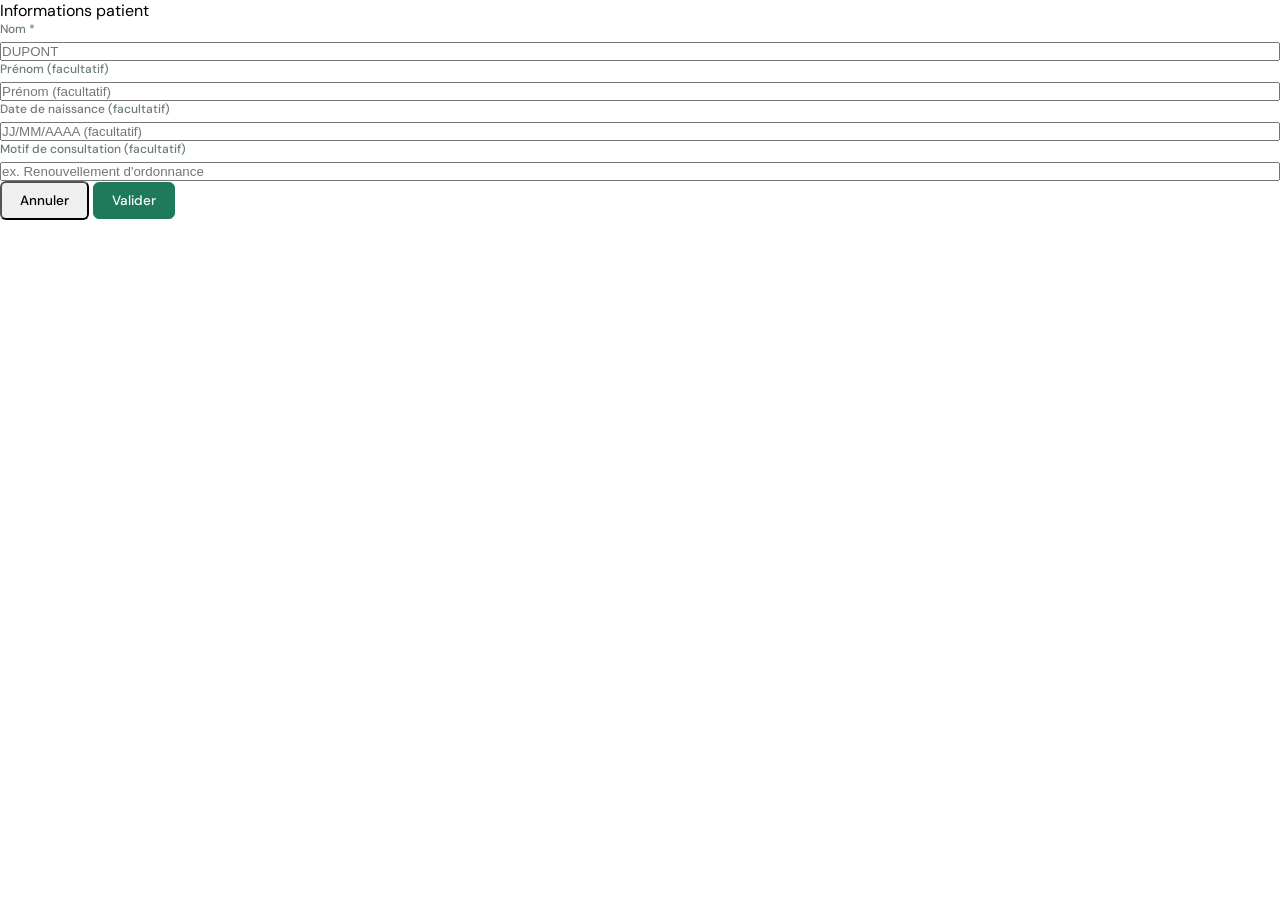
<file: ui/patient.html>
<!DOCTYPE html>
<html lang="fr">
<head>
  <meta charset="UTF-8">
  <title>Écho — Patient</title>
  <link rel="stylesheet" href="style.css">
</head>
<body>
<div class="layout">
  <div class="bar">
    <span class="app-title">Informations patient</span>
  </div>

  <div class="form-wrap">
    <div class="field">
      <label class="field-label" for="f-nom">Nom <span style="color:var(--color-err)">*</span></label>
      <input type="text" id="f-nom" placeholder="DUPONT" autocomplete="off">
      <div class="field-err hidden" id="err-nom">Le nom est obligatoire.</div>
    </div>
    <div class="field">
      <label class="field-label" for="f-prenom">Prénom <span style="color:var(--txt-dim);">(facultatif)</span></label>
      <input type="text" id="f-prenom" placeholder="Prénom (facultatif)" autocomplete="off">
    </div>
    <div class="field">
      <label class="field-label" for="f-ddn">Date de naissance <span style="color:var(--txt-dim);">(facultatif)</span></label>
      <input type="text" id="f-ddn" placeholder="JJ/MM/AAAA (facultatif)" autocomplete="off">
    </div>
    <div class="field">
      <label class="field-label" for="f-motif">Motif de consultation <span style="color:var(--txt-dim);">(facultatif)</span></label>
      <input type="text" id="f-motif" placeholder="ex. Renouvellement d'ordonnance" autocomplete="off">
    </div>

    <div id="form-banner" class="hidden"></div>
  </div>

  <div class="bar bar-bottom">
    <button id="btn-cancel" class="btn">Annuler</button>
    <button id="btn-ok" class="btn btn-primary">Valider</button>
  </div>
</div>
<script src="app.js"></script>
<script>
'use strict';
function req(id, errId) {
  const v = $(id).value.trim();
  if (!v) { show($(errId)); $(id).focus(); return null; }
  hide($(errId));
  return v;
}
$('btn-ok').addEventListener('click', async () => {
  const nom = req('f-nom', 'err-nom');
  if (!nom) return;            // seul le Nom est obligatoire
  const prenom = $('f-prenom').value.trim();
  const ddn    = $('f-ddn').value.trim();
  const motif  = $('f-motif').value.trim();
  const res = await api('save_patient', nom, prenom, ddn, motif);
  if (res && res.ok) await api('navigate', 'resume.html');
  else showBanner($('form-banner'), 'Erreur lors de l\'enregistrement.', 'err');
});
$('btn-cancel').addEventListener('click', () => api('cancel_save'));
onReady(() => $('f-nom').focus());
</script>
</body>
</html>
</file>
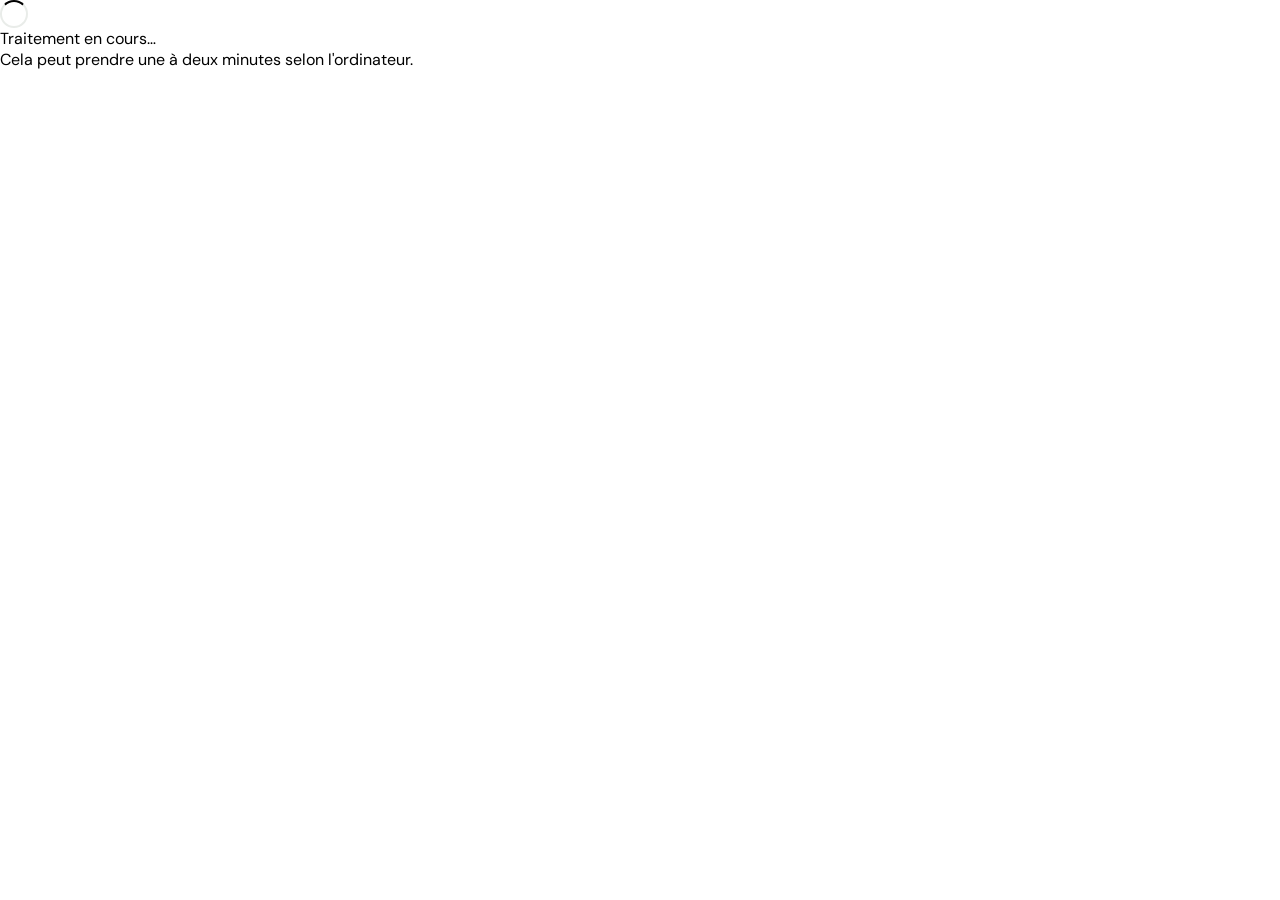
<file: ui/progress.html>
<!DOCTYPE html>
<html lang="fr">
<head>
  <meta charset="UTF-8">
  <title>Écho — Traitement</title>
  <link rel="stylesheet" href="style.css">
</head>
<body>
<div class="layout">
  <div class="progress-wrap">
    <div class="spinner"></div>
    <div class="progress-title" id="prog-title">Traitement en cours…</div>
    <div class="progress-sub" id="prog-sub">Cela peut prendre une à deux minutes selon l'ordinateur.</div>
  </div>
</div>
<script src="app.js"></script>
<script>
/* Reçoit le message de progression via get_updates() ou directement du parent. */
onReady(async () => {
  /* Polling d'un seul type d'événement : PROGRESS */
  startPolling(items => {
    const p = items.find(i => i.type === 'PROGRESS');
    if (p) $('prog-title').textContent = p.texte;
  }, 300);
});
</script>
</body>
</html>
</file>
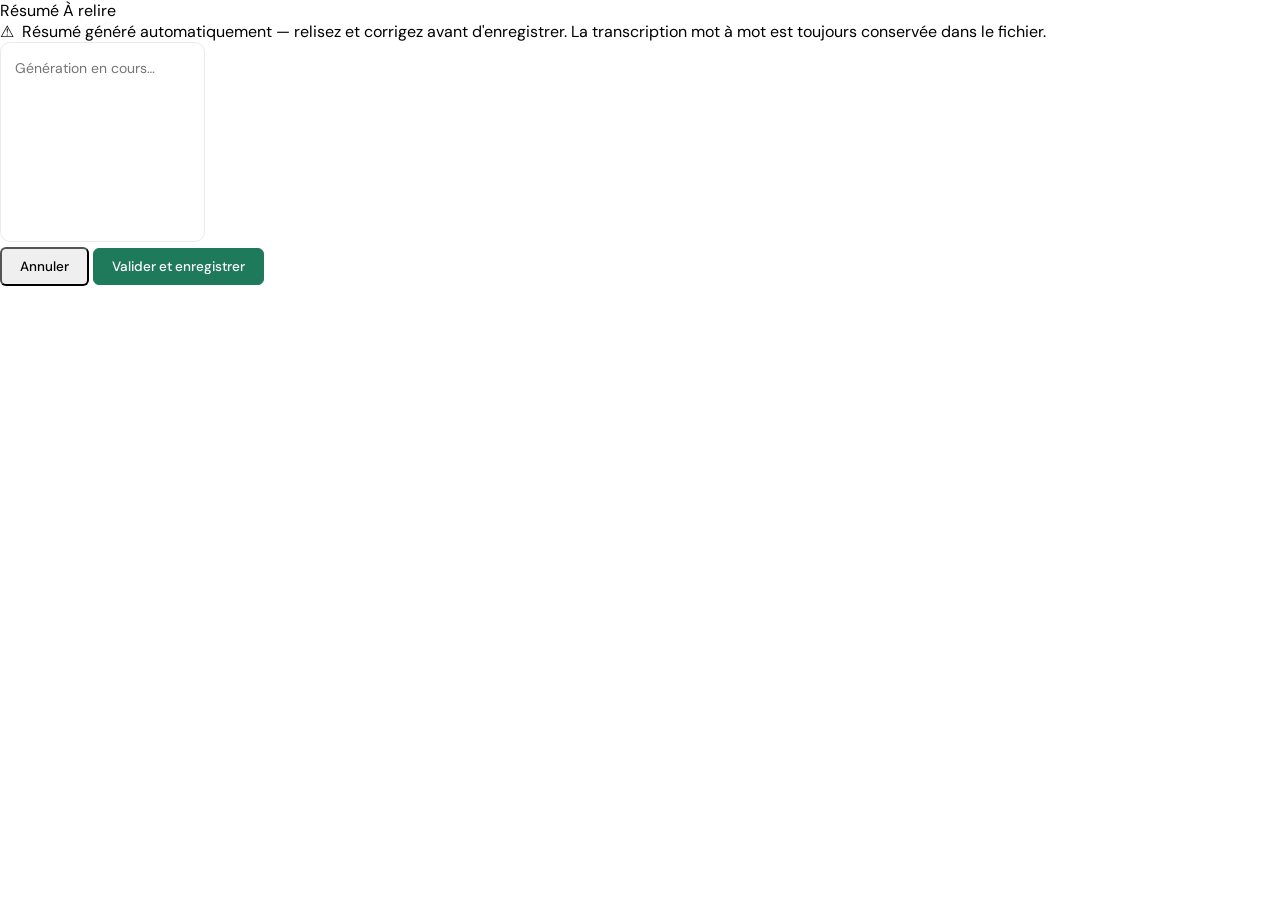
<file: ui/resume.html>
<!DOCTYPE html>
<html lang="fr">
<head>
  <meta charset="UTF-8">
  <title>Écho — Résumé</title>
  <link rel="stylesheet" href="style.css">
</head>
<body>
<div class="layout">
  <div class="bar">
    <span class="app-title">Résumé</span>
    <span class="flex-1"></span>
    <span class="status-text" id="resume-status">À relire</span>
  </div>

  <div class="resume-warn">
    ⚠&nbsp; Résumé généré automatiquement — relisez et corrigez avant d'enregistrer.
    La transcription mot à mot est toujours conservée dans le fichier.
  </div>

  <textarea id="resume-text" class="flex-1" spellcheck="true"
            placeholder="Génération en cours…"></textarea>

  <div class="bar bar-bottom">
    <button id="btn-cancel" class="btn">Annuler</button>
    <button id="btn-validate" class="btn btn-primary">Valider et enregistrer</button>
  </div>
</div>
<script src="app.js"></script>
<script>
'use strict';
onReady(async () => {
  /* Demande le résumé généré (ou attend via polling) */
  const res = await api('get_resume');
  if (res && res.texte) {
    $('resume-text').value = res.texte;
    $('resume-status').textContent = 'Prêt';
  }
});
$('btn-validate').addEventListener('click', async () => {
  const texte = $('resume-text').value.trim();
  await api('validate_resume', texte);
});
$('btn-cancel').addEventListener('click', () => api('cancel_save'));
</script>
</body>
</html>
</file>
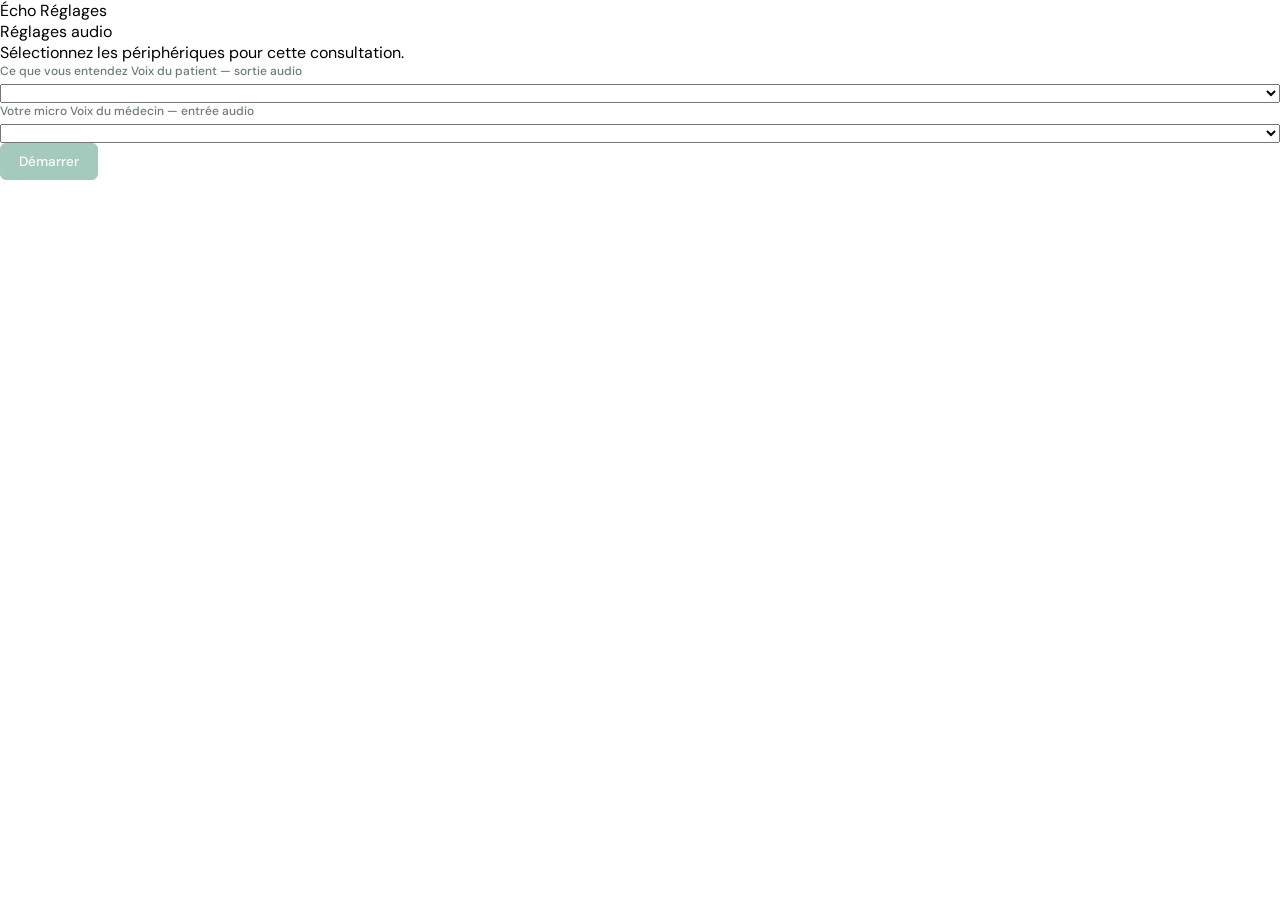
<file: ui/selector.html>
<!DOCTYPE html>
<html lang="fr">
<head>
  <meta charset="UTF-8">
  <title>Écho — Réglages</title>
  <link rel="stylesheet" href="style.css">
</head>
<body>
<div class="layout">
  <div class="bar">
    <span class="app-title">Écho</span>
    <span class="flex-1"></span>
    <span class="status-text">Réglages</span>
  </div>

  <div class="selector-wrap">
    <div>
      <div class="selector-title">Réglages audio</div>
      <div class="selector-sub">Sélectionnez les périphériques pour cette consultation.</div>
    </div>

    <div class="field">
      <div class="field-label">
        Ce que vous entendez
        <span class="field-sublabel">Voix du patient — sortie audio</span>
      </div>
      <select id="sel-output"></select>
    </div>

    <div class="field">
      <div class="field-label">
        Votre micro
        <span class="field-sublabel">Voix du médecin — entrée audio</span>
      </div>
      <select id="sel-mic"></select>
    </div>

    <div id="banner" class="hidden"></div>
  </div>

  <div class="bar bar-bottom">
    <button id="btn-start" class="btn btn-primary" disabled>Démarrer</button>
  </div>
</div>
<script src="app.js"></script>
<script>
onReady(async () => {
  const devs = await api('get_devices');
  if (!devs) return;
  const populate = (sel, items, selected) => {
    sel.innerHTML = '';
    (items || []).forEach(n => {
      const o = document.createElement('option');
      o.value = n; o.textContent = n;
      if (n === selected) o.selected = true;
      sel.appendChild(o);
    });
  };
  populate($('sel-output'), devs.outputs, devs.selected_output);
  populate($('sel-mic'),    devs.mics,    devs.selected_mic);
  $('btn-start').disabled = false;
});
$('btn-start').addEventListener('click', async () => {
  const res = await api('start', $('sel-mic').value, $('sel-output').value);
  if (res && res.ok) { await api('navigate', 'index.html'); }
  else { showBanner($('banner'), res?.error || 'Erreur', 'err'); }
});
</script>
</body>
</html>
</file>
<file: ui/style.css>
@import url('https://fonts.googleapis.com/css2?family=DM+Sans:ital,opsz,wght@0,9..40,300;0,9..40,400;0,9..40,500;0,9..40,600;0,9..40,700;1,9..40,400&display=swap');

/* ====================================================================
   ÉCHO — Design System
   Deux thèmes cohabitent dans ce fichier :
     .main-app   → thème clair (fenêtre principale)
     .overlay-app → thème sombre (overlay de transcription)
   ==================================================================== */

/* ---- Tokens partagés ---- */
:root {
  --font: 'DM Sans', system-ui, -apple-system, sans-serif;
  --r-xs: 4px; --r-sm: 6px; --r-md: 8px; --r-lg: 12px;
  --t: 0.18s ease;
}

/* ---- Reset ---- */
*, *::before, *::after { box-sizing: border-box; margin: 0; padding: 0; }
html, body { height: 100%; overflow: hidden; }
body { font-family: var(--font); -webkit-font-smoothing: antialiased; }

/* ====================================================================
   THÈMES — Fenêtre principale (clair par défaut, sombre opt-in).
   Variables appliquées via [data-theme] sur <html>. Noms conservés pour
   ne pas casser les références existantes ; seules les valeurs changent.
   ==================================================================== */

:root,
[data-theme="light"] {
  --bg-main:      #F7F8F7;
  --bg-card:      #FFFFFF;
  /* Éléments FLOTTANTS (modales, panneaux, dropdowns, bulles) : fond
     TOUJOURS opaque — jamais var(--bg-card), semi-transparente en sombre.
     Verrouillé par tests/test_css_conformite.py. */
  --bg-float:     #FFFFFF;
  --bg-sidebar:   #FFFFFF;
  --sidebar-text: #48564F;
  --sidebar-act:  #14302A;
  --sidebar-hov:  #EAF4EF;
  --accent:       #1F7A5C;
  --accent-lt:    #EAF4EF;
  --accent-hov:   #176147;
  --txt-primary:  #14302A;
  --txt-secondary:#6B7C76;
  --txt-disabled: #9AA8A2;
  --border:       #E9ECE9;
  --border-focus: #1F7A5C;
  --danger:       #C0392B;
  --warn:         #B7791F;
  --shadow-card:  0 1px 3px rgba(20,48,42,0.06);
  --card-hover:   #BFE0CF;
  --av-a-bg:      #E2EEF8;  --av-a-fg: #3B7BB5;
  --av-b-bg:      #E3F3EA;  --av-b-fg: #1F7A5C;
}

[data-theme="dark"] {
  --bg-main:      #0F1F1B;
  --bg-card:      #15292340;          /* rgba(21,41,35,0.25) — effet verre, cartes EN PAGE uniquement */
  --bg-float:     #1a2e28;            /* flottants : opaque, on ne lit jamais à travers */
  --bg-sidebar:   #0A1714;
  --sidebar-text: #C5D2CD;
  --sidebar-act:  #FFFFFF;
  --sidebar-hov:  rgba(255,255,255,0.06);
  --accent:       #3ECF8E;
  --accent-lt:    #1A3530;
  --accent-hov:   #5FE0A8;
  --txt-primary:  #F4F7F5;
  --txt-secondary:#9FB0AA;
  --txt-disabled: #6B7C76;
  --border:       rgba(255,255,255,0.07);
  --border-focus: #3ECF8E;
  --danger:       #E06A5E;
  --warn:         #D6A85A;
  --shadow-card:  0 1px 3px rgba(0,0,0,0.25);
  --card-hover:   rgba(62,207,142,0.30);
  --av-a-bg:      #234A6E;  --av-a-fg: #7FB8E8;
  --av-b-bg:      #1D4A3E;  --av-b-fg: #5FE0A8;
}

.main-app {
  background: var(--bg-main);
  color: var(--txt-primary);
  font-size: 14px;
  line-height: 1.55;
  display: flex;
  height: 100vh;
  transition: background var(--t), color var(--t);
}

/* ---- Sidebar ---- */
.sidebar {
  width: 210px;
  flex-shrink: 0;
  background: var(--bg-sidebar);
  border-right: 1px solid var(--border);
  display: flex;
  flex-direction: column;
  height: 100%;
  transition: background var(--t), border-color var(--t);
}

.sidebar-brand {
  padding: 22px 16px 8px;
}

.sidebar-logo {
  display: flex;
  align-items: center;
  gap: 9px;
  font-size: 20px;
  font-weight: 700;
  color: var(--sidebar-act);
  letter-spacing: 0.01em;
  padding: 0 6px;
}
.brand-mark {
  height: 22px;
  width: auto;
  flex-shrink: 0;
  display: block;
  color: var(--accent);   /* SVG inline en currentColor → s'adapte au thème */
}

/* ---- Profil médecin ---- */
.sidebar-doc {
  display: flex;
  align-items: center;
  gap: 10px;
  margin: 6px 12px 18px;
  padding: 9px 10px;
  border-radius: var(--r-lg);
  background: var(--sidebar-hov);
}
.doc-avatar {
  width: 38px; height: 38px; flex-shrink: 0;
  border-radius: 10px;
  display: grid; place-items: center;
  font-weight: 700; font-size: 13px;
  background: var(--accent-lt); color: var(--accent);
}
.doc-meta { min-width: 0; }
.doc-name {
  font-weight: 600; font-size: 14px; color: var(--sidebar-act);
  white-space: nowrap; overflow: hidden; text-overflow: ellipsis;
}
.doc-role { font-size: 12px; color: var(--sidebar-text); }

.sidebar-navlabel {
  font-size: 11px; font-weight: 600; letter-spacing: .1em;
  text-transform: uppercase; color: var(--txt-disabled);
  padding: 0 18px; margin-bottom: 8px;
}

.sidebar-nav {
  padding: 0 12px;
  list-style: none;
}

.nav-item {
  display: flex;
  align-items: center;
  gap: 11px;
  padding: 11px 12px;
  border-radius: var(--r-md);
  font-size: 14px;
  font-weight: 500;
  color: var(--sidebar-text);
  cursor: pointer;
  margin-bottom: 3px;
  transition: background var(--t), color var(--t);
  user-select: none;
}
.nav-item:hover { background: var(--sidebar-hov); color: var(--sidebar-act); }
.nav-item.active { background: var(--accent-lt); color: var(--sidebar-act); }
.nav-ic { width: 17px; height: 17px; flex-shrink: 0; opacity: .8; }
.nav-item.active .nav-ic { opacity: 1; color: var(--accent); }

.sidebar-spacer { flex: 1; }
.nav-item-help { margin: 0 12px 2px; }

.sidebar-footer {
  padding: 8px 18px 14px;
  font-size: 11px;
  color: var(--txt-disabled);
}

/* ---- Panneau profil flottant ---- */
.profile-overlay {
  position: fixed; inset: 0; z-index: 200;
  background: transparent;
}
.profile-panel {
  position: fixed;
  top: 12px;
  left: calc(var(--sidebar-w, 220px) + 8px);
  width: 280px;
  background: var(--bg-float);
  border: 1px solid #e0e7e4;
  box-shadow: 0 8px 32px rgba(0,0,0,0.15);
  border-radius: 14px;
  z-index: 201;
  overflow: hidden;
  animation: panelIn 0.18s ease;
}
[data-theme="dark"] .profile-panel {
  border: 1px solid rgba(255,255,255,0.12);
  box-shadow: 0 8px 32px rgba(0,0,0,0.5);
}
@keyframes panelIn {
  from { opacity: 0; transform: translateX(-8px); }
  to   { opacity: 1; transform: translateX(0); }
}
.profile-head {
  padding: 20px 20px 14px;
  border-bottom: 1px solid var(--border);
}
.profile-avatar-lg {
  width: 48px; height: 48px; border-radius: 50%;
  background: var(--accent); color: #fff;
  display: flex; align-items: center; justify-content: center;
  font-size: 18px; font-weight: 700; margin-bottom: 10px;
}
.profile-name {
  font-size: 16px; font-weight: 700; color: var(--txt-primary);
  margin-bottom: 2px;
}
.profile-email, .profile-specialty {
  font-size: 12px; color: var(--txt-secondary);
}
.profile-badge {
  display: inline-flex; align-items: center; gap: 5px;
  margin-top: 8px; padding: 3px 10px;
  border-radius: 20px; font-size: 12px; font-weight: 600;
}
.profile-badge.active  { background: var(--accent-lt); color: var(--accent); }
.profile-badge.trial   { background: rgba(183,121,31,0.12); color: var(--warn); }
.profile-badge.expired { background: rgba(192,57,43,0.10); color: var(--danger); }
.profile-badge.beta    { background: rgba(47,107,163,0.12); color: #2f6ba3; }
[data-theme="dark"] .profile-badge.beta { background: rgba(91,176,255,0.16); color: #5bb0ff; }
.profile-actions {
  padding: 12px;
  display: flex; flex-direction: column; gap: 6px;
}
.profile-close-btn {
  position: absolute; top: 12px; right: 12px;
  background: transparent; border: none; cursor: pointer;
  color: var(--txt-secondary); font-size: 16px; line-height: 1;
  opacity: 0.6;
}
.profile-close-btn:hover { opacity: 1; }
.profile-actions .btn { font-size: 13px; padding: 8px 12px; }

/* ---- Sidebar-doc cliquable ---- */
.sidebar-doc { cursor: pointer; border-radius: var(--r-md); transition: background var(--t); }
.sidebar-doc:hover { background: var(--sidebar-hov); }

/* ---- Nav désactivée (non connecté) ---- */
.nav-disabled .nav-item {
  opacity: 0.35;
  pointer-events: none;
  cursor: default;
}
.nav-disabled #nav-help {
  opacity: 0.35;
  pointer-events: none;
}

/* ---- Content area ---- */
.content {
  flex: 1;
  overflow-y: auto;
  display: flex;
  flex-direction: column;
}
.content::-webkit-scrollbar { width: 5px; }
.content::-webkit-scrollbar-thumb { background: var(--border); border-radius: 3px; }

/* ---- Page header ---- */
.page-header {
  padding: 28px 32px 0;
}
.page-title {
  font-size: 22px;
  font-weight: 500;
  color: var(--txt-primary);
  letter-spacing: -0.01em;
}
.page-subtitle {
  font-size: 13px;
  color: var(--txt-secondary);
  margin-top: 4px;
}

/* ---- Section ---- */
.section {
  padding: 24px 32px;
}
.section + .section {
  padding-top: 0;
}
.section-title {
  font-size: 11px;
  font-weight: 600;
  letter-spacing: 0.07em;
  text-transform: uppercase;
  color: var(--txt-secondary);
  margin-bottom: 14px;
}
.section-divider {
  height: 1px;
  background: var(--border);
  margin: 4px 32px;
}

/* ---- Cards ---- */
.card {
  background: var(--bg-card);
  border: 1px solid var(--border);
  border-radius: var(--r-md);
  box-shadow: var(--shadow-card);
}

.consultation-card {
  position: relative;
  padding: 16px 20px;
  cursor: pointer;
  transition: box-shadow var(--t), border-color var(--t), opacity .25s ease;
}
.consultation-card:hover {
  box-shadow: 0 3px 8px rgba(0,0,0,0.10);
  border-color: var(--accent);
}
.consultation-card.is-removing {
  opacity: 0;
  pointer-events: none;
}

/* Bouton suppression (corbeille) — discret, visible au survol */
.card-delete {
  position: absolute;
  top: 10px;
  right: 12px;
  width: 26px;
  height: 26px;
  display: flex;
  align-items: center;
  justify-content: center;
  padding: 0;
  border: none;
  background: transparent;
  color: var(--txt-secondary);
  border-radius: var(--r-sm);
  cursor: pointer;
  opacity: 0;
  transition: opacity var(--t), background var(--t), color var(--t);
}
.consultation-card:hover .card-delete { opacity: .55; }
.card-delete:hover {
  opacity: 1;
  color: var(--danger);
  background: rgba(192,57,43,0.08);
}
.card-row1 {
  display: flex;
  justify-content: space-between;
  align-items: baseline;
  margin-bottom: 4px;
  padding-right: 28px; /* réserve la place de la corbeille */
}
.card-patient {
  font-size: 15px;
  font-weight: 600;
  color: var(--txt-primary);
}
.card-date {
  font-size: 12px;
  color: var(--txt-secondary);
}
.card-detail {
  font-size: 13px;
  color: var(--txt-secondary);
}
.card-link {
  font-size: 12px;
  color: var(--accent);
  font-weight: 500;
  margin-top: 8px;
  display: inline-block;
}

.empty-state {
  text-align: center;
  padding: 48px 32px;
  color: var(--txt-secondary);
  font-size: 14px;
}
.empty-state-icon {
  font-size: 36px;
  margin-bottom: 12px;
  opacity: 0.4;
}

/* ---- Modale de confirmation (thème clair) ---- */
.confirm-overlay {
  position: fixed;
  inset: 0;
  z-index: 1000;
  display: flex;
  align-items: center;
  justify-content: center;
  background: rgba(0,0,0,0.45);   /* backdrop opaque : détache la modale du fond */
  padding: 24px;
}
.confirm-overlay.hidden { display: none; }
.confirm-box {
  background: var(--bg-float);
  border: 1px solid var(--border);
  border-radius: var(--r-lg);
  box-shadow: 0 12px 40px rgba(0,0,0,0.22);
  width: 100%;
  max-width: 380px;
  padding: 24px;
}
[data-theme="dark"] .confirm-box {
  border: 1px solid rgba(255,255,255,0.12);
}
.confirm-title {
  font-size: 16px;
  font-weight: 600;
  color: var(--txt-primary);
  margin-bottom: 4px;
}
.confirm-sub {
  font-size: 13px;
  color: var(--txt-secondary);
  margin-bottom: 20px;
}
.confirm-actions {
  display: flex;
  flex-direction: column;
  gap: 8px;
}
.confirm-actions .btn { width: 100%; }
.btn-danger {
  background: var(--danger);
  border: 1px solid var(--danger);
  color: #fff;
}
.btn-danger:hover { filter: brightness(0.93); }
.confirm-note {
  font-size: 11px;
  color: var(--txt-secondary);
  text-align: center;
  margin-top: 12px;
}
.confirm-banner { margin-top: 12px; }

/* ---- Bouton principale consultation ---- */
.btn-new-consult {
  display: flex;
  align-items: center;
  justify-content: center;
  gap: 10px;
  width: 100%;
  max-width: 400px;
  padding: 18px 28px;
  background: var(--accent);
  color: #FFFFFF;
  font-family: var(--font);
  font-size: 16px;
  font-weight: 600;
  border: none;
  border-radius: var(--r-md);
  cursor: pointer;
  transition: background var(--t), transform 0.1s;
  user-select: none;
}
.btn-new-consult:hover  { background: var(--accent-hov); }
.btn-new-consult:active { transform: scale(0.98); }
/* Variante compacte dans le bandeau supérieur de l'accueil. */
.btn-new-inline {
  width: auto; max-width: none;
  padding: 13px 22px;
  font-size: 14px;
  border-radius: var(--r-md);
  white-space: nowrap;
  flex-shrink: 0;
}

/* ====================================================================
   ACCUEIL — bandeau, statistiques, timeline des consultations
   ==================================================================== */
.home-view {
  flex: 1;
  display: flex;
  flex-direction: column;
  padding: 30px 34px 40px;
  gap: 26px;
  overflow-y: auto;
}
.home-topline {
  display: flex;
  align-items: flex-start;
  justify-content: space-between;
  gap: 20px;
}
.home-greet {
  font-size: 28px; font-weight: 600; letter-spacing: -.01em;
  color: var(--txt-primary); line-height: 1.1;
}
.home-date {
  font-size: 14px; color: var(--txt-secondary);
  margin-top: 5px; text-transform: capitalize;
}

/* ---- Statistiques ---- */
.stats-grid {
  display: grid;
  grid-template-columns: repeat(4, 1fr);
  gap: 14px;
}
.stat {
  padding: 18px 18px 16px;
  background: var(--bg-card);
  border: 1px solid var(--border);
  border-radius: 14px;
  box-shadow: var(--shadow-card);
}
.stat-ic {
  width: 32px; height: 32px;
  border-radius: 9px;
  display: grid; place-items: center;
  background: var(--accent-lt); color: var(--accent);
  margin-bottom: 14px;
}
.stat-ic svg { width: 16px; height: 16px; }
.stat-num {
  font-size: 30px; font-weight: 700; letter-spacing: -.02em;
  line-height: 1; color: var(--txt-primary);
  font-variant-numeric: tabular-nums;
}
.stat-unit { font-size: 15px; font-weight: 600; }
.stat-lab { font-size: 12.5px; color: var(--txt-secondary); margin-top: 6px; }

/* ---- Recherche (accueil) ---- */
.home-search { max-width: 100%; }

/* ---- Timeline des consultations ---- */
.consult-timeline { display: flex; flex-direction: column; }
.tl-daylabel {
  display: flex; align-items: center; gap: 10px;
  font-size: 12px; font-weight: 600; letter-spacing: .08em;
  text-transform: uppercase; color: var(--txt-disabled);
  margin: 6px 0 12px;
}
.tl-daylabel:not(:first-child) { margin-top: 22px; }
.tl-rule { flex: 1; height: 1px; background: var(--border); }

.consult {
  position: relative;
  display: flex; align-items: center; gap: 15px;
  padding: 15px 18px;
  background: var(--bg-card);
  border: 1px solid var(--border);
  border-radius: 13px;
  box-shadow: var(--shadow-card);
  margin-bottom: 10px;
  cursor: pointer;
  transition: border-color var(--t), box-shadow var(--t), opacity .25s ease;
}
.consult:hover { border-color: var(--card-hover, #bfe0cf); box-shadow: 0 4px 14px rgba(31,122,92,.10); }
.consult.is-removing { opacity: 0; pointer-events: none; }
/* Trait reliant deux consultations du même jour. */
.consult + .consult::before {
  content: ''; position: absolute; left: 40px; top: -10px;
  height: 10px; width: 1.5px; background: var(--border);
}

.time-rail {
  display: flex; flex-direction: column; align-items: center;
  flex-shrink: 0; width: 46px;
}
.time-rail .hm {
  font-family: 'JetBrains Mono', ui-monospace, monospace;
  font-size: 13px; font-weight: 500; color: var(--txt-primary);
}
.time-rail .dur { font-size: 11px; color: var(--txt-disabled); margin-top: 2px; }

.av {
  width: 42px; height: 42px; flex-shrink: 0;
  border-radius: 11px;
  display: grid; place-items: center;
  font-weight: 700; font-size: 14px;
}
.av-a { background: var(--av-a-bg, #e2eef8); color: var(--av-a-fg, #3b7bb5); }
.av-b { background: var(--av-b-bg, #e3f3ea); color: var(--av-b-fg, #1f7a5c); }

.consult-body { flex: 1; min-width: 0; }
.consult-body .pname { font-weight: 600; font-size: 15px; color: var(--txt-primary); margin-bottom: 2px; }
.consult-body .reason {
  font-size: 13.5px; color: var(--txt-secondary);
  white-space: nowrap; overflow: hidden; text-overflow: ellipsis;
}
.consult-go {
  font-size: 13px; font-weight: 600; color: var(--accent);
  flex-shrink: 0; opacity: 0; transition: opacity var(--t);
  margin-right: 6px;
}
.consult:hover .consult-go { opacity: 1; }

.consult-del {
  position: absolute; top: 8px; right: 10px;
  width: 26px; height: 26px;
  display: flex; align-items: center; justify-content: center;
  padding: 0; border: none; background: transparent;
  color: var(--txt-secondary); border-radius: var(--r-sm);
  cursor: pointer; opacity: 0;
  transition: opacity var(--t), color var(--t), background var(--t);
}
.consult:hover .consult-del { opacity: .5; }
.consult-del:hover { opacity: 1; color: var(--danger); background: rgba(192,57,43,0.08); }

/* ---- Bandeau de mise à jour ---- */
.update-banner {
  display: flex;
  align-items: center;
  gap: 10px;
  flex-wrap: wrap;
  max-width: 400px;
  margin-top: 12px;
  padding: 10px 14px;
  background: var(--accent-lt);
  border: 1px solid rgba(42,125,79,0.25);
  border-radius: var(--r-md);
  font-size: 13px;
  color: var(--accent-hov);
}
.update-icon { font-weight: 700; }
.update-text { flex: 1; min-width: 150px; }
.btn-sm { padding: 6px 12px; font-size: 12.5px; }
.update-progress { flex-basis: 100%; }
.update-bar-track {
  height: 6px; background: rgba(42,125,79,0.18);
  border-radius: 3px; overflow: hidden; margin-top: 4px;
}
.update-bar {
  height: 100%; width: 0; background: var(--accent);
  border-radius: 3px; transition: width 0.25s ease;
}
.update-status {
  display: block; font-size: 11.5px; color: var(--accent-hov);
  margin-top: 5px;
}

/* ---- Boutons génériques ---- */
.btn {
  display: inline-flex;
  align-items: center;
  justify-content: center;
  gap: 7px;
  padding: 9px 18px;
  border-radius: var(--r-sm);
  font-family: var(--font);
  font-size: 13.5px;
  font-weight: 500;
  cursor: pointer;
  transition: background var(--t), border-color var(--t), transform 0.1s;
  user-select: none;
  white-space: nowrap;
}
.btn:active { transform: scale(0.97); }
.btn:disabled { opacity: 0.4; pointer-events: none; }

.btn-primary {
  background: var(--accent);
  color: #FFFFFF;
  border: 1px solid var(--accent);
}
.btn-primary:hover { background: var(--accent-hov); border-color: var(--accent-hov); }

.btn-secondary {
  background: var(--bg-card);
  color: var(--txt-primary);
  border: 1px solid var(--border);
}
.btn-secondary:hover { background: var(--bg-main); }

.btn-danger {
  background: transparent;
  color: var(--danger);
  border: 1px solid rgba(192,57,43,0.3);
}
.btn-danger:hover { background: rgba(192,57,43,0.06); }

/* ---- Formulaires ---- */
.field {
  display: flex;
  flex-direction: column;
  gap: 5px;
}
.field-label {
  font-size: 12px;
  font-weight: 500;
  color: var(--txt-secondary);
}
.field-required { color: var(--danger); margin-left: 2px; }
.field-hint { font-size: 12px; color: var(--txt-secondary); margin-top: 6px; line-height: 1.5; }
.field-err { font-size: 12px; color: var(--danger); }

.main-app input[type="text"],
.main-app input[type="password"],
.main-app select,
.main-app textarea,
.auth-form input[type="text"],
.auth-form input[type="password"] {
  font-family: var(--font);
  font-size: 14px;
  color: var(--txt-primary);
  background: var(--bg-card);
  border: 1px solid var(--border);
  border-radius: var(--r-sm);
  padding: 9px 12px;
  outline: none;
  width: 100%;
  transition: border-color var(--t), box-shadow var(--t);
}
.main-app input:focus, .main-app select:focus, .main-app textarea:focus,
.auth-form input:focus {
  border-color: var(--border-focus);
  box-shadow: 0 0 0 3px rgba(42,125,79,0.12);
}
.main-app select { cursor: pointer; appearance: none; }

/* En dark, forcer le fond opaque sur password (certains navigateurs injectent blanc) */
[data-theme="dark"] input[type="password"],
[data-theme="dark"] .auth-form input[type="text"],
[data-theme="dark"] .auth-form input[type="password"] {
  background: #16271F !important;
  color: var(--txt-primary) !important;
  border-color: var(--border);
}

/* ---- Barre de recherche historique ---- */
.search-box { position: relative; width: 100%; }
.search-box .search-icon {
  position: absolute;
  left: 12px;
  top: 50%;
  transform: translateY(-50%);
  color: var(--txt-secondary);
  pointer-events: none;
}
#consult-search,
#patient-search {
  padding-left: 38px;
  padding-right: 36px;
}
.search-clear {
  position: absolute;
  right: 8px;
  top: 50%;
  transform: translateY(-50%);
  width: 22px;
  height: 22px;
  display: flex;
  align-items: center;
  justify-content: center;
  padding: 0;
  border: none;
  background: transparent;
  color: var(--txt-secondary);
  font-size: 18px;
  line-height: 1;
  border-radius: var(--r-sm);
  cursor: pointer;
  transition: background var(--t), color var(--t);
}
.search-clear:hover { background: var(--bg-hover, rgba(0,0,0,0.05)); color: var(--txt-primary); }

/* Combobox spécialité (formulaire d'inscription) */
.combo-wrap { position: relative; }
.combo-list {
  position: absolute; top: calc(100% + 4px); left: 0; right: 0; z-index: 60;
  background: var(--bg-float); border: 1px solid var(--border);
  border-radius: var(--r-sm); overflow: hidden auto; max-height: 240px;
  box-shadow: var(--shadow-card, 0 8px 24px rgba(0,0,0,0.18));
}
.combo-item {
  padding: 9px 12px; font-size: 13.5px; color: var(--txt-primary);
  cursor: pointer;
}
.combo-item:hover, .combo-item.sel { background: var(--accent-lt); color: var(--accent); }

/* Modale choix du mode de consultation */
.mode-cards { display: flex; gap: 14px; margin: 20px 0; }
.mode-card {
  flex: 1; display: flex; flex-direction: column; align-items: center; gap: 6px;
  padding: 22px 16px; background: var(--bg-float);   /* opaque : carte dans une modale */
  border: 2px solid var(--border); border-radius: var(--r-md);
  cursor: pointer; text-align: center; font-family: inherit;
  transition: border-color var(--t), background var(--t), transform var(--t);
}
[data-theme="dark"] .mode-card { border-color: rgba(255,255,255,0.1); }
.mode-card:hover { border-color: var(--accent); background: var(--accent-lt); transform: translateY(-2px); }
[data-theme="dark"] .mode-card:hover { background: var(--accent-lt); }

/* Écran de validation du compte-rendu (cases à cocher) */
.vcr-cat { margin-bottom: 20px; }
.vcr-cat-title {
  font-size: 13px; font-weight: 600; letter-spacing: 0.04em;
  text-transform: uppercase; color: var(--txt-secondary); margin-bottom: 8px;
}
.vcr-item {
  display: flex; align-items: center; gap: 10px;
  padding: 8px 10px; border: 1px solid var(--border);
  border-radius: var(--r-sm); margin-bottom: 6px; background: var(--bg-card);
}
.vcr-item.unchecked { opacity: 0.5; }
.vcr-item input[type="checkbox"] {
  width: 17px; height: 17px; flex-shrink: 0; accent-color: var(--accent);
  cursor: pointer;
}
.vcr-item .vcr-text {
  flex: 1; border: none; background: transparent; color: var(--txt-primary);
  font-family: inherit; font-size: 14px; padding: 2px 4px; outline: none;
  border-radius: 4px;
}
.vcr-item .vcr-text:focus { background: var(--accent-lt); }
.vcr-del {
  border: none; background: transparent; color: var(--txt-secondary);
  cursor: pointer; padding: 4px; border-radius: 4px; flex-shrink: 0;
  display: flex; align-items: center;
}
.vcr-del:hover { color: var(--danger); background: var(--bg-hover, rgba(0,0,0,0.05)); }
.vcr-add {
  width: 100%; border: 1px dashed var(--border); background: transparent;
  color: var(--txt-secondary); font-family: inherit; font-size: 13.5px;
  padding: 8px 12px; border-radius: var(--r-sm); outline: none;
}
.vcr-add:focus { border-color: var(--accent); color: var(--txt-primary); }
.vcr-spinner {
  width: 15px; height: 15px; border-radius: 50%; flex-shrink: 0;
  border: 2px solid var(--border); border-top-color: var(--accent);
  animation: vcr-spin 0.8s linear infinite;
}
@keyframes vcr-spin { to { transform: rotate(360deg); } }

/* Badge UNIQUE « À compléter » (nom et/ou validation manquants) */
.badge-acompleter {
  font-size: 11px; font-weight: 600; padding: 2px 8px; border-radius: 999px;
  background: #FDF3E2; color: #A8690F; border: 1px solid #EED9B8;
  flex-shrink: 0; margin-left: 8px;
}
[data-theme="dark"] .badge-acompleter { background: #3a2d10; color: #f0c674; border-color: #5a4a20; }
.pname-provisoire { font-style: italic; color: var(--txt-secondary); font-weight: 500; }

/* ── Validation groupée (vue batch) ── */
.batch-card {
  background: var(--bg-card); border: 1px solid var(--border);
  border-radius: var(--r-lg); padding: 14px 18px; margin-bottom: 12px;
  box-shadow: var(--shadow-card);
}
.batch-card-head { display: flex; align-items: baseline; gap: 10px; margin-bottom: 8px; }
.batch-card-title { font-size: 15px; font-weight: 700; color: var(--txt-primary); }
.batch-card-title.provisoire { font-style: italic; color: var(--txt-secondary); font-weight: 600; }
.batch-card-meta { font-size: 12px; color: var(--txt-secondary); }
.batch-detail-link {
  margin-left: auto; border: none; background: transparent; cursor: pointer;
  color: var(--accent); font-family: inherit; font-size: 12.5px; font-weight: 600;
  padding: 2px 4px; border-radius: 4px; flex-shrink: 0;
}
.batch-detail-link:hover { background: var(--accent-lt); }
.batch-name-row { display: flex; gap: 8px; margin-bottom: 10px; align-items: center; }
.batch-name {
  background: var(--bg-main); border: 1px solid var(--border); border-radius: var(--r-sm);
  color: var(--txt-primary); font-family: inherit; font-size: 13px; padding: 6px 10px; outline: none;
}
.batch-name:focus { border-color: var(--accent); }
.batch-name[data-role="nom"] { flex: 1.4; }
.batch-prenom { flex: 1; }
.batch-suggere {
  font-size: 11px; font-weight: 600; padding: 2px 8px; border-radius: 999px;
  background: var(--accent-lt); color: var(--accent); flex-shrink: 0;
}
/* Compte-rendu compact : 4 catégories en grille scannable */
.batch-cr-grid {
  display: grid; grid-template-columns: repeat(2, 1fr); gap: 6px 22px;
}
.batch-cr-cat-name {
  font-size: 10.5px; font-weight: 700; letter-spacing: 0.05em;
  text-transform: uppercase; color: var(--accent); margin-bottom: 3px;
}
.batch-item {
  display: flex; align-items: flex-start; gap: 7px;
  font-size: 12.5px; line-height: 1.5; color: var(--txt-primary);
  padding: 1px 0; cursor: pointer;
}
.batch-item input[type="checkbox"] { margin-top: 2px; accent-color: var(--accent); flex-shrink: 0; cursor: pointer; }
.batch-item.off { opacity: 0.4; }
.batch-item.off .batch-item-txt { text-decoration: line-through; }
/* Élément douteux (issu d'une ligne [?]) → orange pour attirer l'œil */
.batch-item.douteux .batch-item-txt { color: var(--warn); }
.batch-warn {
  font-size: 12.5px; padding: 9px 12px; border-radius: var(--r-md); margin-bottom: 12px;
  background: #FDF3E2; color: #A8690F; border: 1px solid #EED9B8;
}
[data-theme="dark"] .batch-warn { background: #3a2d10; color: #f0c674; border-color: #5a4a20; }
@media (max-width: 620px) { .batch-cr-grid { grid-template-columns: 1fr; } }


/* Bandeau « à nommer » (accueil) — bleu */
/* Toast éphémère de l'accueil (fin de série de rattrapage) */
.home-toast {
  display: flex; align-items: center; gap: 8px;
  padding: 10px 14px; border-radius: var(--r-md); margin-bottom: 12px;
  background: var(--accent-lt); color: var(--accent);
  border: 1px solid var(--card-hover);
  font-size: 13.5px; font-weight: 600;
}

.ncr-pending-banner {
  display: flex; align-items: center; gap: 10px;
  padding: 10px 14px; border-radius: var(--r-md); margin-bottom: 12px;
  background: #E2EEF8; color: #2F6BA3; border: 1px solid #C4DCEF;
  font-size: 13.5px; cursor: pointer;
}
[data-theme="dark"] .ncr-pending-banner { background: #1a2c40; color: #7FB8E8; border-color: #2a4560; }

/* Suggestion de nom détectée dans la conversation */
.ncr-suggere { display: flex; align-items: center; gap: 6px; margin-top: 6px; }
.ncr-suggere-badge {
  font-size: 11.5px; font-weight: 600; padding: 2px 9px; border-radius: 999px;
  background: var(--accent-lt); color: var(--accent);
}
.ncr-suggere-x {
  border: none; background: transparent; color: var(--txt-secondary);
  font-size: 15px; line-height: 1; cursor: pointer; padding: 2px 6px;
  border-radius: 4px;
}
.ncr-suggere-x:hover { color: var(--danger); background: var(--bg-hover, rgba(0,0,0,0.05)); }

.cr-pending-banner {
  display: flex; align-items: center; gap: 10px;
  padding: 10px 14px; border-radius: var(--r-md); margin-bottom: 16px;
  background: #FDF3E2; color: #A8690F; border: 1px solid #EED9B8;
  font-size: 13.5px; cursor: pointer;
}
[data-theme="dark"] .cr-pending-banner { background: #3a2d10; color: #f0c674; border-color: #5a4a20; }

/* Bloc compte-rendu (fiche consultation) — le contenu dominant */
.cr-box {
  background: var(--bg-card);
  border: 1px solid var(--card-hover);
  border-left: 3px solid var(--accent);
  border-radius: var(--r-lg);
  padding: 18px 20px;
  box-shadow: var(--shadow-card);
}
.cr-box-head {
  display: flex; align-items: center; gap: 10px; margin-bottom: 14px;
}
.cr-box-title {
  font-size: 13px; font-weight: 700; letter-spacing: 0.08em;
  text-transform: uppercase; color: var(--txt-primary); flex: 1;
}
.cr-box-status { font-size: 12px; font-weight: 600; }
.cr-box-status.valide { color: var(--accent); }
.cr-box-status.attente { color: var(--warn); }
.cr-cat-block { margin-bottom: 14px; }
.cr-cat-block:last-child { margin-bottom: 0; }
.cr-cat-name {
  font-size: 12px; font-weight: 700; letter-spacing: 0.05em;
  text-transform: uppercase; color: var(--accent); margin-bottom: 5px;
}
.cr-cat-block ul { margin: 0; padding-left: 18px; }
.cr-cat-block li {
  font-size: 14px; line-height: 1.7; color: var(--txt-primary);
}
.cr-empty { font-size: 13px; color: var(--txt-secondary); font-style: italic; }

/* Tableau patient compact */
.info-table-compact td { padding: 5px 10px !important; font-size: 13px !important; }

/* Champ « + Ajouter » avec bouton + (ajout multiple) */
.vcr-add-row { display: flex; gap: 8px; align-items: center; }
.vcr-add-row .vcr-add { flex: 1; }
.vcr-add-btn {
  width: 34px; height: 34px; flex-shrink: 0;
  border: none; border-radius: var(--r-sm);
  background: var(--accent); color: #fff;
  font-size: 18px; font-weight: 700; line-height: 1;
  cursor: pointer; display: flex; align-items: center; justify-content: center;
  transition: background var(--t), opacity var(--t);
}
.vcr-add-btn:hover:not(:disabled) { background: var(--accent-hov); }
.vcr-add-btn:disabled { opacity: 0.35; cursor: default; }


.mode-card.preselected { border-color: var(--accent); }

/* Coche de succès (modale post-consultation « Patient suivant ») */
/* Interrupteur (toggle) — section Démarrage */
.switch-row { display: flex; align-items: flex-start; gap: 12px; cursor: pointer; }
.switch-row input { position: absolute; opacity: 0; width: 0; height: 0; }
.switch-track {
  flex-shrink: 0; margin-top: 2px; width: 40px; height: 22px; border-radius: 999px;
  background: var(--border); position: relative; transition: background var(--t);
}
.switch-thumb {
  position: absolute; top: 2px; left: 2px; width: 18px; height: 18px;
  border-radius: 50%; background: #fff; box-shadow: 0 1px 3px rgba(0,0,0,0.25);
  transition: transform var(--t);
}
.switch-row input:checked + .switch-track { background: var(--accent); }
.switch-row input:checked + .switch-track .switch-thumb { transform: translateX(18px); }
.switch-row input:focus-visible + .switch-track { outline: 2px solid var(--accent); outline-offset: 2px; }
.switch-title { display: block; font-size: 14px; font-weight: 500; color: var(--txt-primary); }
.switch-desc { display: block; font-size: 12.5px; color: var(--txt-secondary); margin-top: 2px; }

.set-empty {
  font-size: 13px; color: var(--txt-secondary); font-style: italic;
  padding: 9px 12px; background: var(--bg-main);
  border: 1px dashed var(--border); border-radius: var(--r-sm);
}
.nomic-icon {
  width: 52px; height: 52px; margin: 0 auto 12px;
  border-radius: 50%; background: rgba(192,57,43,0.10); color: var(--danger);
  display: flex; align-items: center; justify-content: center;
}
.next-check {
  width: 44px; height: 44px; margin: 0 auto 12px;
  border-radius: 50%; background: var(--accent-lt); color: var(--accent);
  display: flex; align-items: center; justify-content: center;
  font-size: 22px; font-weight: 700;
}

.mode-emoji { font-size: 34px; line-height: 1; }
.mode-title { font-size: 15px; font-weight: 600; color: var(--txt-primary); }
.mode-desc { font-size: 12.5px; color: var(--txt-secondary); line-height: 1.4; }


.search-count {
  font-size: 12px;
  color: var(--txt-secondary);
  margin-top: 6px;
}

/* ---- Slider ---- */
.slider-row {
  display: flex;
  align-items: center;
  gap: 14px;
}
input[type="range"] {
  flex: 1;
  height: 5px;
  accent-color: var(--accent);
  cursor: pointer;
  border: none;
  padding: 0;
  background: transparent;
}
.slider-val {
  font-size: 13px;
  font-weight: 600;
  color: var(--txt-primary);
  min-width: 42px;
  text-align: right;
}

/* ---- Tableau info patient ---- */
.info-table {
  width: 100%;
  border-collapse: collapse;
  font-size: 14px;
}
.info-table td {
  padding: 9px 14px;
  border-bottom: 1px solid var(--border);
}
.info-table td:first-child {
  font-weight: 500;
  color: var(--txt-secondary);
  width: 40%;
  background: var(--bg-main);
}

/* ---- Auth (connexion / inscription) ---- */
.auth-wrap {
  flex: 1;
  display: flex;
  flex-direction: column;
  align-items: center;
  justify-content: center;
  padding: 48px 40px;
  gap: 28px;
}
.auth-logo {
  font-size: 38px;
  font-weight: 700;
  color: var(--accent);
  letter-spacing: 0.06em;
}
.auth-sub { font-size: 14px; color: var(--txt-secondary); }
.auth-box {
  width: 100%;
  max-width: 420px;
  background: var(--bg-card);
  border: 1px solid var(--border);
  border-radius: var(--r-lg);
  box-shadow: var(--shadow-card);
  overflow: hidden;
}
.auth-tabs {
  display: flex;
  border-bottom: 1px solid var(--border);
}
.auth-tab {
  flex: 1;
  padding: 12px;
  text-align: center;
  font-size: 14px;
  font-weight: 500;
  color: var(--txt-secondary);
  cursor: pointer;
  background: transparent;
  border: none;
  transition: color var(--t), border-bottom var(--t);
  border-bottom: 2px solid transparent;
  margin-bottom: -1px;
}
.auth-tab.active {
  color: var(--accent);
  border-bottom: 2px solid var(--accent);
}
.auth-form {
  padding: 24px;
  display: flex;
  flex-direction: column;
  gap: 14px;
}
.auth-banner { margin-top: 4px; border-radius: var(--r-sm); padding: 9px 12px; font-size: 13px; }

/* ---- Bandeau essai (home) ---- */
.trial-banner {
  display: flex;
  align-items: center;
  gap: 10px;
  padding: 10px 14px;
  border-radius: var(--r-md);
  font-size: 13px;
  font-weight: 500;
  margin-bottom: 4px;
}
.trial-banner.warn  { background: rgba(183,121,31,0.12); border: 1px solid rgba(183,121,31,0.35); color: var(--warn); }
.trial-banner.alert { background: rgba(192,57,43,0.10);  border: 1px solid rgba(192,57,43,0.35);  color: var(--danger); }
.trial-banner .trial-msg { flex: 1; }
.trial-banner .trial-btn {
  padding: 4px 10px;
  border-radius: var(--r-sm);
  font-size: 12px;
  font-weight: 600;
  cursor: pointer;
  border: none;
  background: var(--accent);
  color: #fff;
  white-space: nowrap;
}
.trial-banner .trial-close {
  background: transparent;
  border: none;
  cursor: pointer;
  color: inherit;
  opacity: 0.6;
  font-size: 15px;
  line-height: 1;
}

/* ---- Vue "Licence expirée" ---- */
.expired-wrap {
  flex: 1;
  display: flex;
  flex-direction: column;
  align-items: center;
  justify-content: center;
  padding: 48px 40px;
  gap: 20px;
  text-align: center;
}
.expired-icon { font-size: 48px; }
.expired-title { font-size: 22px; font-weight: 700; color: var(--txt-primary); }
.expired-sub { font-size: 15px; color: var(--txt-secondary); max-width: 380px; line-height: 1.6; }
.expired-actions { display: flex; flex-direction: column; gap: 10px; width: 100%; max-width: 320px; margin-top: 8px; }

/* ---- Onboarding ---- */
.onboarding-wrap {
  flex: 1;
  display: flex;
  flex-direction: column;
  align-items: center;
  justify-content: center;
  padding: 48px 40px;
  text-align: center;
  gap: 24px;
}
.onboarding-logo {
  font-size: 40px;
  font-weight: 700;
  color: var(--accent);
  letter-spacing: 0.06em;
}
.onboarding-title { font-size: 26px; font-weight: 600; }
.onboarding-sub   { font-size: 15px; color: var(--txt-secondary); max-width: 380px; }
.onboarding-form  { width: 100%; max-width: 400px; display: flex; flex-direction: column; gap: 14px; }

/* ---- Sélection de thème : cartes (onboarding) ---- */
.theme-cards { display: flex; gap: 18px; justify-content: center; flex-wrap: wrap; }
.theme-card {
  width: 200px;
  padding: 14px 14px 16px;
  background: var(--bg-card);
  border: 2px solid var(--border);
  border-radius: var(--r-lg);
  cursor: pointer;
  font-family: var(--font);
  text-align: center;
  transition: border-color var(--t), box-shadow var(--t), transform 0.1s;
}
.theme-card:hover { transform: translateY(-2px); }
.theme-card.selected {
  border-color: var(--accent);
  box-shadow: 0 0 0 3px var(--accent-lt);
}
.theme-card-label { font-size: 15px; font-weight: 600; color: var(--txt-primary); margin-top: 12px; }
.theme-card-sub   { font-size: 12px; color: var(--accent); font-weight: 500; margin-top: 2px; }

/* Miniature thème (blocs CSS, pas d'image) */
.theme-thumb {
  height: 96px;
  border-radius: var(--r-md);
  overflow: hidden;
  display: flex;
  border: 1px solid var(--border);
}
.theme-thumb .tt-side { width: 34%; height: 100%; }
.theme-thumb .tt-main { flex: 1; padding: 12px 10px; display: flex; flex-direction: column; gap: 7px; }
.theme-thumb .tt-bar  { height: 14px; width: 70%; border-radius: 4px; }
.theme-thumb .tt-line { height: 7px; border-radius: 3px; }
.theme-thumb .tt-line.short { width: 55%; }
/* Clair */
.tt-light { background: #F7F8F7; }
.tt-light .tt-side { background: #FFFFFF; border-right: 1px solid #E9ECE9; }
.tt-light .tt-bar  { background: #1F7A5C; }
.tt-light .tt-line { background: #D9E2DD; }
/* Sombre */
.tt-dark { background: #0F1F1B; }
.tt-dark .tt-side { background: #0A1714; border-right: 1px solid rgba(255,255,255,0.06); }
.tt-dark .tt-bar  { background: #3ECF8E; }
.tt-dark .tt-line { background: #24433A; }

/* ---- Sélection de thème : boutons radio (paramètres) ---- */
.theme-radios { display: flex; gap: 10px; }
.theme-radio {
  flex: 1; max-width: 160px;
  padding: 10px 14px;
  background: var(--bg-card);
  border: 1.5px solid var(--border);
  border-radius: var(--r-md);
  font-family: var(--font);
  font-size: 14px;
  font-weight: 500;
  color: var(--txt-primary);
  cursor: pointer;
  transition: border-color var(--t), background var(--t), color var(--t);
}
.theme-radio.selected {
  border-color: var(--accent);
  background: var(--accent-lt);
  color: var(--accent);
}

/* ---- Banners ---- */
.banner {
  padding: 10px 14px;
  border-radius: var(--r-sm);
  font-size: 13px;
  line-height: 1.5;
}
.banner-warn { background: rgba(183,121,31,0.12); border: 1px solid rgba(183,121,31,0.40); color: var(--warn); }
.banner-err  { background: rgba(192,57,43,0.10); border: 1px solid rgba(192,57,43,0.40); color: var(--danger); }
.banner-ok   { background: var(--accent-lt); border: 1px solid rgba(42,125,79,0.25); color: var(--accent); }

/* ---- Utilitaires ---- */
.hidden   { display: none !important; }
.flex     { display: flex; }
.flex-col { flex-direction: column; }
.items-ctr{ align-items: center; }
.just-sb  { justify-content: space-between; }
.flex-1   { flex: 1; }
.gap-8    { gap: 8px; }
.gap-12   { gap: 12px; }
.gap-16   { gap: 16px; }
.gap-20   { gap: 20px; }
.grid-2   { display: grid; grid-template-columns: 1fr 1fr; gap: 16px; }

/* ---- Barre d'actions fixe en bas d'un écran ---- */
.action-bar {
  padding: 16px 32px;
  border-top: 1px solid var(--border);
  display: flex;
  align-items: center;
  gap: 10px;
  background: var(--bg-card);
  flex-shrink: 0;
}
.action-bar-right { margin-left: auto; display: flex; gap: 10px; }

/* ====================================================================
   THÈME SOMBRE — Overlay de transcription  (conserve la palette existante)
   ==================================================================== */

.overlay-app {
  --bg-app:     #0F1F1B;   /* vert très sombre (cohérent avec le thème sombre Écho) */
  --bg-surface: #16271F;   /* cartes / champs / panneau */
  --bg-float:   #1a2e28;   /* flottants (dropdowns, panneaux) : opaque */
  --bg-bar:     #0A1714;   /* barres header / footer */
  --chip-m-bg:  #1A3530;
  --chip-m-fg:  #3ECF8E;
  --chip-p-bg:  #234A6E;
  --chip-p-fg:  #7FB8E8;
  --txt-main:   #E8EFEC;
  --txt-dim:    #9FB0AA;
  --txt-sys:    #5A6A62;
  --dot-rec:    #FF5050;
  --color-warn: #D6A85A;
  --color-err:  #FF7B72;
  --border:        rgba(255,255,255,0.08);
  --border-focus:  rgba(62,207,142,0.45);

  background: var(--bg-app);
  color: var(--txt-main);
  font-size: 14px;
  line-height: 1.55;
  display: flex;
  flex-direction: column;
  height: 100vh;
  overflow: hidden;            /* le conteneur ne scrolle pas : seul #transcript scrolle */
}

/* Les vues plein écran sont des colonnes flex qui doivent pouvoir rétrécir
   (min-height:0) pour que la zone scrollable interne fonctionne. */
#view-main, #view-selector {
  min-height: 0;
}

/* Barres */
.o-bar {
  background: var(--bg-bar);
  border-bottom: 1px solid var(--border);
  padding: 0 14px;
  height: 50px;
  flex-shrink: 0;
  display: flex;
  align-items: center;
  gap: 10px;
}
.o-bar-bottom { border-top: 1px solid var(--border); border-bottom: none; }

/* Dot clignotant */
.rec-dot {
  width: 8px; height: 8px; border-radius: 50%;
  background: var(--dot-rec); flex-shrink: 0;
  animation: pulse 1.4s ease-in-out infinite;
}
@keyframes pulse {
  0%,100% { opacity:1; transform:scale(1); }
  50%      { opacity:.4; transform:scale(.7); }
}
.rec-dot.idle { background:var(--txt-sys); animation:none; }

.o-brand-mark {
  height: 18px; width: auto; flex-shrink: 0; display: block; margin-right: 7px;
}

/* Logo onde animé — actif uniquement dans l'overlay de consultation.
   Effet égaliseur sobre : la barre centrale mène, les côtés suivent en décalé. */
@keyframes echo-wave {
  0%, 100% { transform: scaleY(0.35); }
  50%      { transform: scaleY(1); }
}
.echo-animated .echo-bar {
  transform-box: fill-box;          /* scaleY autour du centre de chaque barre */
  transform-origin: center;
  animation: echo-wave 1.4s ease-in-out infinite;
}
.echo-animated .echo-bar:nth-child(1) { animation-delay: 0s; }
.echo-animated .echo-bar:nth-child(2) { animation-delay: 0.12s; }
.echo-animated .echo-bar:nth-child(3) { animation-delay: 0.24s; }
.echo-animated .echo-bar:nth-child(4) { animation-delay: 0.36s; }
.echo-animated .echo-bar:nth-child(5) { animation-delay: 0.24s; }
.echo-animated .echo-bar:nth-child(6) { animation-delay: 0.12s; }
.echo-animated .echo-bar:nth-child(7) { animation-delay: 0s; }
@media (prefers-reduced-motion: reduce) {
  .echo-animated .echo-bar { animation: none; }
}
.o-app-title {
  font-size: 14px; font-weight: 700; letter-spacing: .08em; text-transform: uppercase;
  color: var(--txt-main);
}
.o-status-text { font-size: 11px; color: var(--txt-dim); }

/* ---- Indicateurs « qui parle » (VU-mètre VAD) ---- */
.vu-chips { display: flex; align-items: center; gap: 8px; }
.vu-chip {
  display: flex; align-items: center; gap: 6px;
  padding: 4px 10px; border-radius: 999px;
  background: transparent;
  border: 1px solid var(--border);
  font-size: 11px; font-weight: 600;
  color: var(--txt-dim);
  transition: color .12s ease, background .12s ease, border-color .12s ease, opacity .12s ease;
}
.vu-icon  { font-size: 12px; line-height: 1; filter: grayscale(1); opacity: .6; transition: filter .12s ease, opacity .12s ease; }
.vu-label { line-height: 1; }

/* Barres du VU-mètre */
.vu-wave {
  display: flex; align-items: center; gap: 2px;
  height: 12px;
}
.wave-bar {
  width: 2px;
  height: 2px;                 /* hauteur minimale au repos */
  border-radius: 1px;
  background: currentColor;
  transition: height 0.1s ease;
}

/* État actif : quelqu'un parle */
.vu-chip.speaking .vu-icon { filter: none; opacity: 1; }
.vu-chip-m.speaking {
  color: var(--chip-m-fg);
  background: var(--chip-m-bg);
  border-color: rgba(52,216,153,.35);
}
.vu-chip-p.speaking {
  color: var(--chip-p-fg);
  background: var(--chip-p-bg);
  border-color: rgba(91,176,255,.35);
}
.speaking .wave-bar:nth-child(1) { animation: wave 0.6s ease infinite; }
.speaking .wave-bar:nth-child(2) { animation: wave 0.6s ease 0.15s infinite; }
.speaking .wave-bar:nth-child(3) { animation: wave 0.6s ease 0.3s infinite; }
@keyframes wave {
  0%, 100% { height: 3px; }
  50%      { height: 12px; }
}

/* État arrêté / pas démarré : les deux chips grisés, barres immobiles */
.vu-chips.stopped .vu-chip {
  opacity: .45;
  color: var(--txt-dim);
  background: transparent;
  border-color: var(--border);
}
.vu-chips.stopped .vu-icon { filter: grayscale(1); opacity: .5; }
.vu-chips.stopped .wave-bar { animation: none; height: 2px; }

/* Zone transcript */
#transcript {
  flex: 1; overflow-y: auto; padding: 12px 14px;
  display: flex; flex-direction: column; gap: 1px;
  scroll-behavior: smooth;
  min-height: 0;   /* CRITIQUE : sans ça, flexbox laisse le contenu déborder et le footer disparaît */
}
#transcript::-webkit-scrollbar { width: 4px; }
#transcript::-webkit-scrollbar-thumb { background: var(--border); border-radius: 2px; }

/* ====================================================================
   OVERLAY DE CONSULTATION — redesign (dialogue, badge enr., contrôles)
   ==================================================================== */
.ov-main { flex: 1; display: flex; flex-direction: column; min-height: 0; }

/* ---- En-tête ---- */
.ov-header {
  display: flex; align-items: center; gap: 9px;
  padding: 0 14px; height: 52px; flex-shrink: 0;
  background: var(--bg-bar); border-bottom: 1px solid var(--border);
}
.ov-title {
  font-family: 'Fraunces', Georgia, serif;
  font-size: 19px; font-weight: 600; letter-spacing: -0.01em;
  color: #F0F3F1;
}
.mode-badge {
  margin-left: 10px; padding: 3px 10px; border-radius: 999px;
  font-size: 11.5px; font-weight: 600; color: #9FB0AA;
  background: rgba(255,255,255,0.06); border: 1px solid rgba(255,255,255,0.1);
}
.rec-badge {
  display: flex; align-items: center; gap: 7px;
  padding: 4px 11px; border-radius: 999px;
  background: rgba(255,80,80,0.14);
}
.rec-dot2 {
  width: 7px; height: 7px; border-radius: 50%;
  background: #FF5050; flex-shrink: 0;
  animation: pulse 1.4s ease-in-out infinite;
}
.rec-label { font-size: 11px; font-weight: 600; color: #FF9E9E; }
.rec-time {
  font-family: 'JetBrains Mono', ui-monospace, monospace;
  font-size: 12px; color: #FFC2C2; font-variant-numeric: tabular-nums;
}
.ov-iconbtn {
  display: flex; align-items: center; justify-content: center;
  width: 30px; height: 30px; padding: 0;
  background: transparent; border: none; cursor: pointer;
  color: #9FB0AA; border-radius: var(--r-sm); transition: color var(--t), background var(--t);
}
.ov-iconbtn svg { width: 17px; height: 17px; }
.ov-iconbtn:hover { color: #F0F3F1; background: rgba(255,255,255,0.06); }

/* ---- État d'attente (overlay vide) ---- */
.ov-waiting {
  flex: 1; min-height: 0;
  display: flex; flex-direction: column; align-items: center; justify-content: center;
  text-align: center; gap: 14px; padding: 40px 32px;
}
.wait-ic {
  width: 64px; height: 64px; border-radius: 50%;
  display: grid; place-items: center;
  background: rgba(62,207,142,0.12); color: #3ECF8E;
}
.wait-ic svg { width: 28px; height: 28px; }
.wait-title { font-family: 'Fraunces', Georgia, serif; font-size: 21px; font-weight: 600; color: #F4F7F5; }
.wait-sub { font-size: 14px; line-height: 1.6; color: #9FB0AA; max-width: 360px; }
.wait-hint {
  font-size: 12px; color: #7E8E88;
  padding: 6px 12px; border-radius: 999px;
  background: rgba(255,255,255,0.04); margin-top: 4px;
}

/* ---- Tours de parole ---- */
.turn { padding: 9px 4px; animation: rise 0.4s ease both; }
.turn .who { display: flex; align-items: center; gap: 9px; margin-bottom: 5px; }
.turn .tag {
  font-size: 11px; font-weight: 600;
  padding: 2px 9px; border-radius: 6px;
}
.turn.med .tag { background: #E3F3EA; color: #176147; }
.turn.pat .tag { background: #E2EEF8; color: #2F6BA3; }
.turn.conv .tag { background: #24332E; color: #9FB0AA; }   /* mode cabinet : neutre */
.turn .ts {
  font-family: 'JetBrains Mono', ui-monospace, monospace;
  font-size: 11px; color: #9AA49E;
}
.turn .txt { font-size: 15px; line-height: 1.62; color: #E8EFEC; white-space: pre-wrap; }
.turn.live .txt::after {
  content: ''; display: inline-block;
  width: 2px; height: 1.05em; margin-left: 3px;
  vertical-align: text-bottom; background: #3ECF8E;
  animation: blink 1s steps(1) infinite;
}
@keyframes rise { from { opacity: 0; transform: translateY(8px); } to { opacity: 1; transform: none; } }
@keyframes blink { 50% { opacity: 0; } }

/* Messages système (AVIS / ERREUR) intercalés */
.ov-sys { font-size: 12px; line-height: 1.5; color: #9FB0AA; text-align: center; padding: 8px 12px; font-style: italic; }
.ov-sys.err { color: #FF7B72; }

/* ---- Barre de contrôle ---- */
.ov-controls {
  display: flex; gap: 10px; flex-shrink: 0;
  padding: 12px 14px; border-top: 1px solid var(--border);
}
.spk-btn {
  flex: 1; display: flex; align-items: center; justify-content: center; gap: 8px;
  padding: 12px; border-radius: 12px;
  font-size: 14px; font-weight: 600; border: 1px solid transparent;
  user-select: none; transition: background var(--t), color var(--t), border-color var(--t), box-shadow var(--t);
}
.spk-btn svg { width: 18px; height: 18px; }
.spk-med { background: #E3F3EA; color: #176147; border-color: #BFE0CF; }
.spk-med.active { background: #1F7A5C; color: #FFFFFF; border-color: #1F7A5C; box-shadow: 0 4px 14px rgba(31,122,92,0.3); }
.spk-pat { background: #1A3530; color: #9FB0AA; border-color: transparent; }
.spk-pat.active { background: #2F6BA3; color: #FFFFFF; border-color: #2F6BA3; box-shadow: 0 4px 14px rgba(47,107,163,0.3); }
/* Mode cabinet : indicateur unique de conversation */
.spk-conv { background: #1A3530; color: #9FB0AA; border-color: transparent; }
.spk-conv.active { background: #1F7A5C; color: #FFFFFF; border-color: #1F7A5C; box-shadow: 0 4px 14px rgba(31,122,92,0.3); }
.end-btn {
  flex-shrink: 0; display: flex; align-items: center; gap: 8px;
  padding: 12px 18px; border-radius: 12px;
  background: #14302A; color: #FFFFFF; border: none;
  font-family: var(--font); font-size: 14px; font-weight: 600;
  cursor: pointer; transition: background var(--t);
}
.end-btn svg { width: 17px; height: 17px; }
.end-btn:hover { background: #1D4A3E; }

/* Entrées transcript */
.entry {
  display: flex; align-items: flex-start; gap: 8px;
  padding: 5px 6px; border-radius: 5px;
}

.chip {
  display: inline-flex; align-items: center;
  padding: 2px 8px; border-radius: 12px;
  font-size: 11px; font-weight: 600; letter-spacing: .04em;
  flex-shrink: 0; margin-top: 2px;
}
.chip-m { background: var(--chip-m-bg); color: var(--chip-m-fg); }
.chip-p { background: var(--chip-p-bg); color: var(--chip-p-fg); }

.entry-body { flex: 1; line-height: 1.5; }
.entry-body .txt  { font-size: 13.5px; color: var(--txt-main); user-select: text; }
.entry-body time  { font-size: 10px; color: var(--txt-dim); margin-left: 6px; }
.entry-sys  .txt  { font-size: 12px; color: var(--txt-sys); font-style: italic; }
.entry-avis .txt  { font-size: 12px; color: var(--color-warn); font-style: italic; }
.entry-err  .txt  { font-size: 12px; color: var(--color-err); }

/* Boutons overlay */
.o-btn {
  display: inline-flex; align-items: center; justify-content: center; gap: 7px;
  padding: 11px 18px; border-radius: 10px;
  font-family: var(--font); font-size: 14px; font-weight: 600;
  cursor: pointer; user-select: none; white-space: nowrap;
  border: 1px solid var(--border); background: var(--bg-surface);
  color: var(--txt-main); transition: background .18s, border-color .18s;
}
.o-btn:hover  { background: rgba(255,255,255,.05); border-color: rgba(255,255,255,.15); }
.o-btn:active { transform: scale(.97); }
.o-btn:disabled { opacity: .4; pointer-events: none; }
.o-btn-primary  {
  background: #1F7A5C; border-color: #1F7A5C;
  color: #FFFFFF; font-weight: 600;
}
.o-btn-primary:hover { background: #176147; border-color: #176147; }
.o-btn-danger   {
  background: rgba(255,123,114,.08); border-color: rgba(255,123,114,.28);
  color: var(--color-err);
}
.o-btn-danger:hover { background: rgba(255,123,114,.16); }
.o-btn-icon { padding: 8px 10px; }

/* Sélecteur (dans l'overlay sombre) */
.o-field-label {
  font-size: 11px; font-weight: 600; text-transform: uppercase;
  letter-spacing: .07em; color: var(--txt-dim);
}
.o-field-sublabel {
  font-size: 12.5px; font-weight: 500; color: var(--txt-main);
  text-transform: none; letter-spacing: 0;
}
.o-select {
  width: 100%; background: var(--bg-surface); border: 1px solid var(--border);
  border-radius: 9px; color: var(--txt-main); font-family: var(--font);
  font-size: 13.5px; padding: 10px 12px; outline: none;
  transition: border-color .18s; appearance: none;
}
.o-select:focus { border-color: var(--border-focus); }

/* Bannières overlay */
.o-banner {
  padding: 9px 14px; border-radius: 5px; font-size: 12px; line-height: 1.5;
}
.o-banner-warn {
  background: rgba(210,153,34,.10); border: 1px solid rgba(210,153,34,.25);
  color: var(--color-warn);
}
.o-banner-err  {
  background: rgba(255,123,114,.08); border: 1px solid rgba(255,123,114,.2);
  color: var(--color-err);
}

/* ---- Modals dans l'overlay ---- */
.modal-overlay {
  position: fixed; inset: 0;
  background: var(--bg-app);
  z-index: 200;
  display: flex; flex-direction: column;
  overflow-y: auto;
}
.modal-overlay.hidden { display: none; }

.modal-header {
  padding: 20px 20px 14px;
  font-family: 'Fraunces', Georgia, serif;
  font-size: 19px; font-weight: 600; letter-spacing: -0.01em;
  color: #F4F7F5;
  flex-shrink: 0;
  border-bottom: 1px solid var(--border);
}

.modal-body {
  flex: 1; overflow-y: auto; padding: 18px;
  display: flex; flex-direction: column; gap: 14px;
}

.modal-footer {
  padding: 12px 18px;
  border-top: 1px solid var(--border);
  display: flex; gap: 8px; justify-content: flex-end;
  flex-shrink: 0;
  background: var(--bg-bar);
}

/* Champs dans modals sombres */
.m-field { display: flex; flex-direction: column; gap: 5px; }
.m-label { font-size: 12px; font-weight: 500; color: var(--txt-dim); }
.m-input {
  width: 100%; background: var(--bg-surface); border: 1px solid var(--border);
  border-radius: 9px; color: var(--txt-main); font-family: var(--font);
  font-size: 14px; padding: 10px 12px; outline: none;
  transition: border-color .18s;
}
.m-input:focus { border-color: var(--border-focus); }
.m-err { font-size: 11.5px; color: var(--color-err); }

/* Autocomplétion patient (champ Nom du formulaire de fin de consultation) */
.ac-wrap { position: relative; }
.ac-list {
  position: absolute; top: calc(100% + 4px); left: 0; right: 0; z-index: 40;
  background: var(--bg-float, var(--bg-surface)); border: 1px solid var(--border);
  border-radius: 9px; overflow: hidden;
  box-shadow: 0 8px 24px rgba(0,0,0,0.45);
}
.ac-item {
  padding: 9px 12px; font-size: 13px; color: var(--txt-main);
  cursor: pointer; display: flex; flex-direction: column; gap: 1px;
}
.ac-item .ac-sub { font-size: 11.5px; color: var(--txt-dim); }
.ac-item:hover, .ac-item.sel { background: rgba(62,207,142,0.14); }


/* Resume textarea */
#resume-text {
  flex: 1; min-height: 200px;
  background: var(--bg-surface); border: 1px solid var(--border);
  border-radius: 10px; color: var(--txt-main); font-family: var(--font);
  font-size: 14px; line-height: 1.65; padding: 14px; resize: none; outline: none;
  transition: border-color .18s;
}
#resume-text:focus { border-color: var(--border-focus); }

/* Panneau settings latéral (overlay) */
.settings-panel {
  position: fixed; top: 0; right: 0; bottom: 0;
  width: 300px;
  background: var(--bg-float, var(--bg-surface));
  border-left: 1px solid var(--border);
  z-index: 300;
  display: flex; flex-direction: column;
  transform: translateX(100%);
  transition: transform .22s ease;
}
.settings-panel.open { transform: translateX(0); }
.sp-header {
  padding: 16px 18px; font-family: 'Fraunces', Georgia, serif;
  font-size: 17px; font-weight: 600; color: #F4F7F5;
  border-bottom: 1px solid var(--border); display: flex;
  align-items: center; justify-content: space-between;
}
.sp-body { flex: 1; overflow-y: auto; padding: 16px 18px; display: flex; flex-direction: column; gap: 18px; }

/* Progress spinner */
.prog-wrap {
  display: flex; flex-direction: column; align-items: center;
  justify-content: center; flex: 1; gap: 16px; padding: 32px; text-align: center;
}
.spinner {
  width: 28px; height: 28px;
  border: 2.5px solid var(--border); border-top-color: var(--chip-m-fg);
  border-radius: 50%; animation: spin .7s linear infinite;
}
@keyframes spin { to { transform: rotate(360deg); } }
.prog-title { font-family: 'Fraunces', Georgia, serif; font-size: 18px; font-weight: 600; color: #F4F7F5; }
.prog-sub   { font-size: 13px; color: var(--txt-dim); max-width: 300px; }

/* Checkboxes annexes */
.check-item {
  padding: 10px 0; border-bottom: 1px solid var(--border);
}
.check-item:last-child { border-bottom: none; }
.check-row { display: flex; align-items: center; gap: 10px; cursor: pointer; }
.check-row input[type="checkbox"] {
  width: 17px; height: 17px; accent-color: var(--chip-m-fg); cursor: pointer; flex-shrink: 0;
}
.check-lbl { font-size: 14px; font-weight: 600; color: var(--txt-main); }
.check-body { margin-top: 8px; margin-left: 27px; display: none; flex-direction: column; gap: 7px; }
.check-body.open { display: flex; }
.file-row { display: flex; align-items: center; gap: 10px; }
.file-name { font-size: 11.5px; color: var(--chip-m-fg); overflow: hidden; text-overflow: ellipsis; white-space: nowrap; max-width: 180px; }
.file-name.empty { color: var(--txt-dim); }

/* Sélecteur de consultation dans l'overlay (pour commencer) */
.sel-wrap {
  flex: 1; display: flex; flex-direction: column; justify-content: center;
  padding: 28px 22px; gap: 18px; overflow-y: auto;
}
.sel-title { font-family: 'Fraunces', Georgia, serif; font-size: 20px; font-weight: 600; color: #F4F7F5; }
.sel-sub   { font-size: 13px; color: var(--txt-dim); }

/* ── Test du microphone (modale + résumés inline) ─────────────── */
.mictest-phrase {
  margin: 16px auto 4px; max-width: 440px; text-align: center;
  font-family: 'Fraunces', Georgia, serif; font-size: 16px; line-height: 1.5;
  color: var(--txt-primary); padding: 14px 18px;
  background: var(--bg-main); border: 1px solid var(--border);
  border-radius: var(--r-md);
}
/* Onde animée : chaque barre pulse, amplitude pilotée par --amp (0..1). */
.mictest-wave {
  --amp: 0.2;
  display: flex; align-items: center; justify-content: center;
  gap: 4px; height: 56px; margin: 16px 0 4px;
}
.mictest-wave span {
  width: 5px; border-radius: 3px; background: var(--accent, #2E7D6B);
  height: calc(8px + var(--amp) * 40px);
  animation: mictestBar 0.9s ease-in-out infinite;
}
.mictest-wave span:nth-child(2n)  { animation-delay: 0.12s; }
.mictest-wave span:nth-child(3n)  { animation-delay: 0.24s; }
.mictest-wave span:nth-child(4n)  { animation-delay: 0.36s; }
.mictest-wave span:nth-child(5n)  { animation-delay: 0.48s; }
@keyframes mictestBar {
  0%, 100% { transform: scaleY(0.5); }
  50%      { transform: scaleY(1); }
}
.mictest-countdown {
  text-align: center; font-size: 13px; color: var(--txt-secondary);
  margin-top: 4px;
}
.mictest-verdict {
  margin-top: 16px; padding: 14px 16px; border-radius: var(--r-md);
  border: 1px solid var(--border); background: var(--bg-main);
  font-size: 13.5px; line-height: 1.5;
}
.mictest-verdict-head {
  display: flex; gap: 10px; align-items: flex-start;
  color: var(--txt-primary);
}
.mictest-verdict-icon { font-size: 18px; line-height: 1.2; flex-shrink: 0; }
.mictest-verdict.verdict-ok   { border-color: #2E7D6B; background: rgba(46,125,107,0.08); }
.mictest-verdict.verdict-warn { border-color: #C9962B; background: rgba(201,150,43,0.08); }
.mictest-verdict.verdict-bad  { border-color: var(--danger); background: rgba(198,60,60,0.07); }
.mictest-transcript {
  margin-top: 12px; padding-top: 12px; border-top: 1px dashed var(--border);
}
.mictest-transcript-lbl { font-size: 11.5px; color: var(--txt-secondary); text-transform: uppercase; letter-spacing: 0.4px; }
.mictest-transcript-txt {
  margin-top: 5px; font-family: 'Fraunces', Georgia, serif; font-size: 14px;
  color: var(--txt-primary); font-style: italic;
}
/* Résumé compact sous les sélecteurs (Paramètres / onboarding). */
.mictest-inline {
  margin-top: 10px; padding: 9px 12px; border-radius: var(--r-sm);
  border: 1px solid var(--border); font-size: 12.5px; line-height: 1.45;
  color: var(--txt-secondary);
}
.mictest-inline.verdict-ok   { border-color: #2E7D6B; }
.mictest-inline.verdict-warn { border-color: #C9962B; }
.mictest-inline.verdict-bad  { border-color: var(--danger); }

/* ── Descripteur de ligne + méta (accueil, recherche, fiche patient) ── */
.desc-extrait  { color: var(--txt-secondary); font-style: italic; }  /* motif non confirmé */
.desc-replique { color: var(--txt-secondary); font-style: italic; }  /* dit par le patient */
.desc-vide     { color: var(--txt-secondary); }
.consult-meta {
  margin-top: 3px; font-size: 11.5px; color: var(--txt-secondary);
  display: flex; align-items: center; gap: 6px;
}
.consult-meta .meta-ok   { color: var(--accent); }
.consult-meta .meta-warn { color: #C9962B; }
.meta-sep { margin: 0 6px; color: var(--border); }

/* ── Encart de synthèse de la fiche patient ── */
.pd-synthese {
  margin-bottom: 20px; padding: 16px 18px;
  background: var(--bg-card); border: 1px solid var(--border);
  border-radius: var(--r-md); box-shadow: var(--shadow-card);
  display: flex; flex-direction: column; gap: 14px;
}
.pd-synth-titre {
  font-size: 11px; font-weight: 600; letter-spacing: 0.6px;
  text-transform: uppercase; color: var(--txt-secondary);
  margin-bottom: 6px;
}
.pd-synth-ligne { font-size: 13.5px; line-height: 1.55; color: var(--txt-primary); }
.pd-synth-lbl   { color: var(--txt-secondary); }

/* ── Prise en main : visite guidée (coach marks) ─────────────── */
/* Spotlight : l'élément visé reste lumineux, tout le reste est
   assombri par son ombre portée géante. */
.tour-spot {
  position: relative; z-index: 10001;
  box-shadow: 0 0 0 4px rgba(255,255,255,0.25), 0 0 0 9999px rgba(0,0,0,0.6);
  border-radius: var(--r-md);
}
.tour-bubble {
  position: fixed; z-index: 10002; max-width: 330px;
  background: var(--bg-float); border: 1px solid var(--border);
  border-radius: var(--r-md); box-shadow: 0 10px 36px rgba(0,0,0,0.45);
  padding: 14px 16px;
}
[data-theme="dark"] .tour-bubble { border-color: rgba(255,255,255,0.14); }
.tour-bubble-text { font-size: 14px; line-height: 1.5; color: var(--txt-primary); }
.tour-bubble-foot { display: flex; align-items: center; gap: 10px; margin-top: 12px; }
.tour-progress { font-size: 11.5px; color: var(--txt-secondary); }
.tour-pass {
  background: none; border: none; cursor: pointer;
  font-size: 12px; color: var(--txt-secondary); padding: 4px 6px;
}
.tour-pass:hover { color: var(--txt-primary); }

/* ── Bulles de la démonstration (modales + overlay) ──────────── */
.demo-bulle {
  margin-top: 12px; padding: 11px 14px; font-size: 13px; line-height: 1.5;
  background: rgba(31,122,92,0.08); border: 1px solid var(--accent);
  border-radius: var(--r-md); color: var(--txt-primary); text-align: left;
}

/* ── Badge « Démonstration » ─────────────────────────────────── */
.badge-demo {
  display: inline-block; margin-left: 8px; padding: 2px 8px;
  font-size: 10.5px; font-weight: 600; letter-spacing: 0.3px;
  color: var(--accent); border: 1px solid var(--accent);
  border-radius: 20px; vertical-align: 2px;
}

/* ── Menu Aide & contact ─────────────────────────────────────── */
.help-menu {
  position: fixed; z-index: 10003; min-width: 260px;
  background: var(--bg-float); border: 1px solid var(--border);
  border-radius: var(--r-md); box-shadow: 0 8px 30px rgba(0,0,0,0.3);
  padding: 6px; display: flex; flex-direction: column;
}
.help-menu-item {
  background: none; border: none; cursor: pointer; text-align: left;
  padding: 10px 12px; font-size: 13px; color: var(--txt-primary);
  border-radius: var(--r-sm);
}
.help-menu-item:hover { background: var(--bg-main); }

/* ── Overlay : script de démonstration ───────────────────────── */
.demo-script {
  margin: 10px 12px 0; padding: 12px 14px;
  background: rgba(52,216,153,0.07); border: 1px solid rgba(52,216,153,0.5);
  border-radius: 10px; font-size: 12.5px; line-height: 1.55;
}
.demo-script-titre { font-weight: 600; margin-bottom: 8px; }
.demo-script-ligne { margin: 3px 0; font-style: italic; opacity: 0.95; }

/* ── Vérification email (inscription 2 étapes + mot de passe oublié) ── */
.auth-step-title {
  font-family: 'Fraunces', Georgia, serif; font-size: 17px; font-weight: 600;
  color: var(--txt-primary); margin-bottom: 4px;
}
.auth-step-sub {
  font-size: 13px; line-height: 1.5; color: var(--txt-secondary);
  margin-bottom: 12px;
}
/* Champ code : gros, centré, espacé — lisible d'un coup d'œil. */
.auth-form input.code-input {
  width: 100%; text-align: center;
  font-size: 26px; letter-spacing: 10px; font-variant-numeric: tabular-nums;
  padding: 12px 8px;
}
.auth-link {
  background: none; border: none; cursor: pointer; padding: 8px 4px 0;
  font-size: 12.5px; color: var(--accent); text-align: center; width: 100%;
}
.auth-link:hover { text-decoration: underline; }
.auth-link:disabled { color: var(--txt-disabled); cursor: default; text-decoration: none; }
</file>
